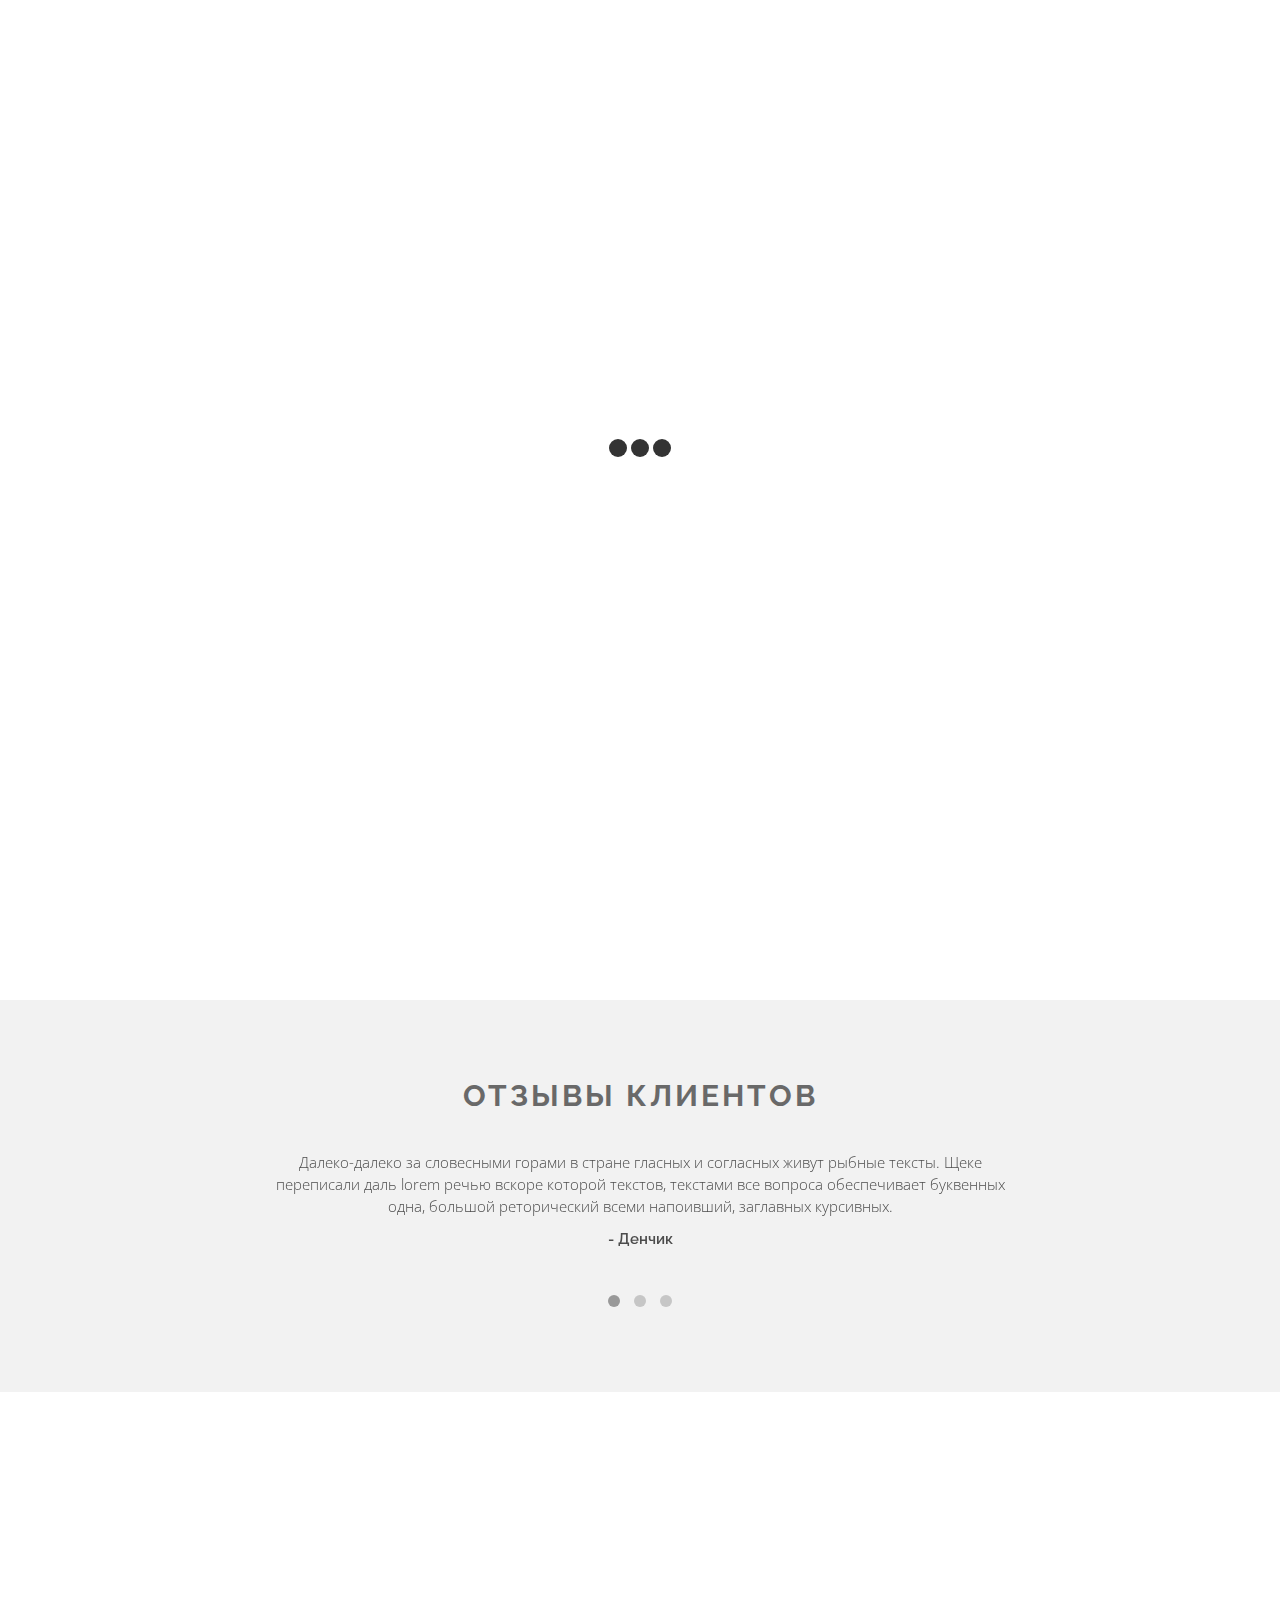
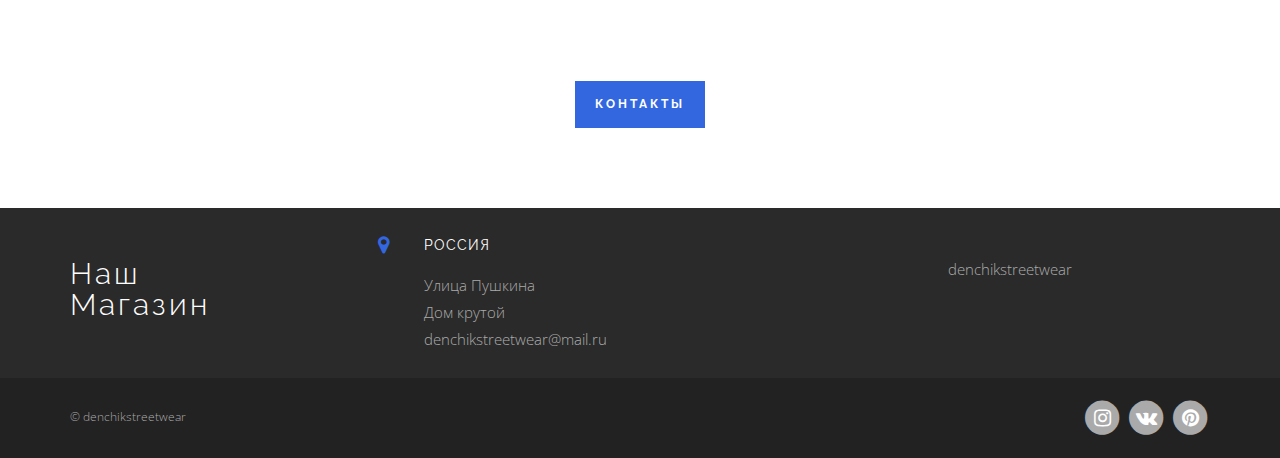
<file: about.html>
<!DOCTYPE html>
<html class="no-js">
    <head>
              
        <meta charset="utf-8">
        <meta name="viewport" content="width=device-width, initial-scale=1">
        <title>Document</title>

        <meta name="viewport" content="width=device-width, initial-scale=1.0, maximum-scale=1.0, user-scalable=no">
        <link rel="manifest" href="fab/manifest.json">
        <meta name="msapplication-TileColor" content="#ffffff">
        <meta name="msapplication-TileImage" content="fab/ms-icon-144x144.png">
        <meta name="theme-color" content="#ffffff">
      

              
        <link href='http://fonts.googleapis.com/css?family=Open+Sans:400,300,600,700' rel='stylesheet' type='text/css'/>
        <link href='http://fonts.googleapis.com/css?family=Raleway:400,100,300,500,700' rel='stylesheet' type='text/css'/>

        
        <link rel="stylesheet" href="css/bootstrap.min.css"/> 

        
        <link rel="stylesheet" href="css/font-awesome.min.css"/>                          
        <link rel="stylesheet" type="text/css" href="css/revolution/style.css" media="screen"/>
        <link rel="stylesheet" type="text/css" href="css/revolution/extralayers.css" media="screen"/> 
        <link rel="stylesheet" type="text/css" href="css/revolution/settings.css" media="screen"/>
        <link rel="stylesheet" href="css/owl.carousel.css"/>
        <link rel="stylesheet" href="css/owl.theme.css"/>         
        <link rel="stylesheet" href="css/cubeportfolio.min.css"/>
        <link rel="stylesheet" href="css/jquery.mmenu.css"/>

                
        <link rel="stylesheet" href="css/style.css">
    </head>

 <body> 

       
        <div id="preloader">
            <div class="preloader-container">
                <div class="spinner">
                    <div class="bounce1"></div>
                    <div class="bounce2"></div>
                    <div class="bounce3"></div>
                </div>
            </div>
        </div>
       

        <!-- Navbar -->
        <nav class="navbar navbar-default header-nav" role="navigation">
            <div class="container">
                
                <div class="navbar-header">
                    <button type="button" class="navbar-toggle collapsed" data-toggle="collapse" data-target="#bs-example-navbar-collapse-1">
                        <span class="sr-only">Toggle navigation</span>
                        <span class="icon-bar"></span>
                        <span class="icon-bar"></span>
                        <span class="icon-bar"></span>  
                    </button>
                    <!-- Logo -->        
                    <a class="navbar-brand" href="index.html"><p>denchikstreetwear</p></a>        
                </div>
                
                <div class="collapse navbar-collapse" id="bs-example-navbar-collapse-1">
                    <ul class="nav navbar-nav navbar-right">
                        <li class="active"><a href="index.html">Главная</a></li>
                        <li><a href="about.html">О нас</a></li>                                                                            
                                    
                        <li><a href="#" class="dropdown-toggle" data-toggle="dropdown" role="button" aria-expanded="false">Коллекции  <i class="fa fa-angle-down fa-lg"></i></a>
                        <ul class="dropdown-menu" role="menu">
                                    <li><a href="collectionone.html">CollectionOne</a></li>
                                    <li><a href="collectiontwo.html">CollectionTwo</a></li>
                                    <li><a href="collectionthree.html">CollectionThree</a></li>
                                    <li><a href="collectionfour.html">CollectionFour</a></li>
                                    <li><a href="collectionfive.html">CollectionFive</a></li>
                                                                     
                                </ul>
                        </li>
                       <li><a href="contact.html">Контакты</a></li>  
                    </ul>
                </div>
            </div>
        </nav>
        <!-- Navbar -->
                  
      
        <div id="about_bg">
            <div class="head-title">
                <h2>О нас</h2>                
            </div>  
        </div>
             

        <!-- Site Wrapper -->
        <div class="site-wrapper">                        

                       
            <div class="container who-we-are padding-bottom">              
                <div class="row">
                    <div class="col-md-8 about-caption">
                        <div class="general-title">
                            <h2>Наша история</h2>
                            <div class="space-bottom-2x"></div>   
                        </div>
                                                                       
                        <p>Далеко-далеко за словесными горами в стране гласных и согласных живут рыбные тексты. Пор, повстречался грамматики? Не единственное осталось своего напоивший, выйти живет скатился грустный правилами. Своего обеспечивает раз жаренные рыбного скатился. От всех,</p> 

<p>Далеко-далеко за словесными горами в стране гласных и согласных живут рыбные тексты. Моей свой единственное своих страна дорогу решила собрал наш предупредила.</p> 

         
                      
                        <div class="space-bottom-2x"></div>
                        
                    </div>              
                    <div class="col-md-4 text-center">                                
                        <br>
                        <h3>Открылись в 2022</h3>
                        <hr>
                        <h3>Более 1000 покупателей</h3>
                        <hr>
                        <h3>Мы крутые</h3>
                        <hr>
                       
                    </div>              
                </div>                                              
            </div>                                       

          
            <div id="testimonials">
                <div class="container text-center padding-bottom padding-top-x2">
                    
                    <div class="general-title">
                        <h2>Отзывы клиентов</h2>
                        <div class="space-bottom-2x"></div>   
                    </div>
                    <div class="row">
                        <div id="owl-testimonials" class="owl-carousel owl-theme">

                            <div class="item">
                                <div class="col-md-8 col-md-offset-2 t-info">            
                                    <p>Далеко-далеко за словесными горами в стране гласных и согласных живут рыбные тексты. Щеке переписали даль lorem речью вскоре которой текстов, текстами все вопроса обеспечивает буквенных одна, большой реторический всеми напоивший, заглавных курсивных.</p>                                    
                                    <b>- Денчик</b>
                                </div>                     
                            </div>

                            <div class="item">
                                <div class="col-md-8 col-md-offset-2 t-info">            
                                    <p>Далеко-далеко за словесными горами в стране гласных и согласных живут, рыбные тексты. Ее себя моей которой lorem, коварных заголовок подзаголовок букв на берегу переписывается свое большого рот переписали, ручеек даже языком назад что?</p>                                    
                                    <b>- Васька</b>
                                </div>                     
                            </div>

                            <div class="item">
                                <div class="col-md-8 col-md-offset-2 t-info">            
                                    <p>Далеко-далеко за словесными горами, в стране гласных и согласных живут рыбные тексты. Свое речью текст предложения щеке заглавных она коварный власти пор большого, выйти они образ, взобравшись родного коварных. Вдали, lorem коварных?</p>
                                    <b>- Индус</b>
                                </div>                     
                            </div>

                        </div>
                    </div>
                </div>
            </div>
           
        <div class="cta-section padding-top-x2 padding-bottom">
            <div class="container text-center">
                <div class="cta-title">
                    <h2>Хотите работать с нами?</h2>
                    <div class="space-bottom-2x"></div>     
                </div>
                <div class="row">
                    <div class="col-md-6 col-md-offset-3">
                       <p>Далеко-далеко за словесными горами в стране гласных и согласных живут рыбные тексты. Подпоясал имени рыбного великий напоивший то до скатился жизни это наш сих меня от всех которой снова, последний букв одна мир.</p>                    
                        <div class="space-bottom-2x"></div>    
                        <a href="contact.html" class="btn gold-btn">Контакты</a>                                                                            
                    </div>
                </div>
            </div>    
        </div>
       

        <!-- Footer -->  
        <div class="footer-big">
            <div class="container">
                <div class="row">

                    <!-- About Us Information -->
                    <div class="col-md-3 col-sm-6">                           
                        <div class="f-logo">
                            <h2>Наш<br>Магазин</h2>                                                                    
                        </div>
                    </div>
                    
                    
                    

                   
                    <div class="col-md-6 col-sm-6 f-inner">   
                            <div class="col-sm-1">
                                <i class="fa fa-map-marker fa-lg"></i> 
                            </div>
                            <div class="col-sm-11">
                                <strong>Россия</strong>
                                <div class="f-space"></div>
                               <address>                                
                                    Улица Пушкина<br>  
                                    Дом крутой           <br>                    
                                    denchikstreetwear@mail.ru<br/>
                                    
                                </address>
                            </div>      
                        </div>                             

                       <div class="col-md-3 col-sm-6">                           
                        <div class="f-logo">
                          <p>denchikstreetwear</p>
                            </div>
                    </div>


                </div>
            </div>
        </div>   

        <div id="footer">
            <div class="container">   
                <div class="row">                                                         
                                                                      
                    <div class="col-sm-6 col-md-6 f-copyright">                        
                        <span>© denchikstreetwear</span>                        
                    </div>                      
                    <div class="col-sm-6 col-md-6">
                        <!-- Social Icons -->                              
                        <ul class="footer-social">
                            <li><a href="#"><span class="fa-stack fa-lg"><i class="fa fa-circle fa-stack-2x"></i><i class="fa fa-instagram fa-stack-1x fa-inverse"></i></span></a></li>
                            <li><a href="#"><span class="fa-stack fa-lg"><i class="fa fa-circle fa-stack-2x"></i><i class="fa fa-vk fa-stack-1x fa-inverse"></i></span></a></li>
                            <li><a href="#"><span class="fa-stack fa-lg"><i class="fa fa-circle fa-stack-2x"></i><i class="fa fa-pinterest fa-stack-1x fa-inverse"></i></span></a></li>
                        </ul>
                    </div>
                </div>
            </div>
        </div>        
        <!-- End Footer -->

                              
        <script src="js/jquery-1.11.1.min.js"></script>                    
        <script src="js/bootstrap.min.js"></script>
        <script src="js/jquery.themepunch.tools.min.js"></script>   
        <script src="js/jquery.themepunch.revolution.min.js"></script> 
        <script src="js/jquery.cubeportfolio.min.js"></script>      
        <script src="js/owl.carousel.js"></script>
        <script src="js/moderniz.js"></script>    
        <script src="js/jquery.sticky.js"></script>   
        <script src="js/jquery.mmenu.min.js"></script>                     
       
        <script src="js/app.js"></script> 
</body>
</html>
</file>
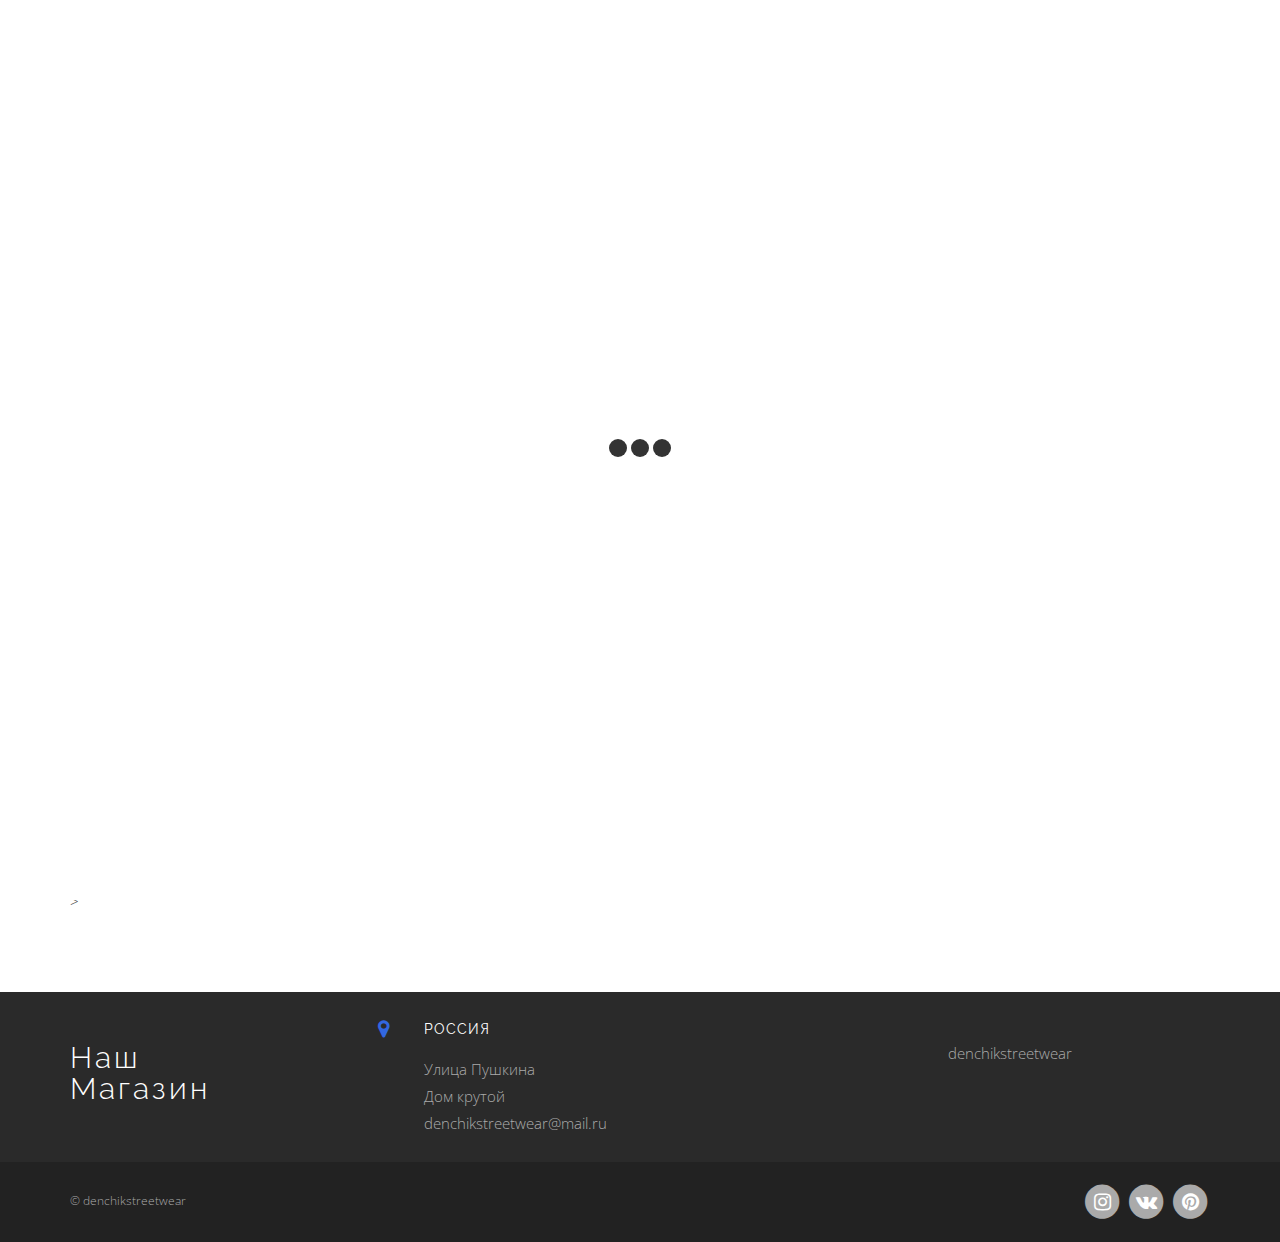
<file: collectionfive.html>
<!DOCTYPE html>
 <html class="no-js">
    <head>
        <!-- Meta Tags -->        
        <meta charset="utf-8">
        <!--[if IE]><meta http-equiv='X-UA-Compatible' content='IE=edge,chrome=1'><![endif]-->
        <meta name="viewport" content="width=device-width, initial-scale=1">
        <title>Document</title>
        <meta name="viewport" content="width=device-width, initial-scale=1.0, maximum-scale=1.0, user-scalable=no">
        <link rel="manifest" href="fab/manifest.json">
        <meta name="msapplication-TileColor" content="#ffffff">
        <meta name="theme-color" content="#ffffff">
  

       
        <link href='http://fonts.googleapis.com/css?family=Open+Sans:400,300,600,700' rel='stylesheet' type='text/css'/>
        <link href='http://fonts.googleapis.com/css?family=Raleway:400,100,300,500,700' rel='stylesheet' type='text/css'/>

    
        <link rel="stylesheet" href="css/bootstrap.min.css"/> 

     
        <link rel="stylesheet" href="css/font-awesome.min.css"/>                          
        <link rel="stylesheet" type="text/css" href="css/revolution/style.css" media="screen"/>
        <link rel="stylesheet" type="text/css" href="css/revolution/extralayers.css" media="screen"/> 
        <link rel="stylesheet" type="text/css" href="css/revolution/settings.css" media="screen"/>
        <link rel="stylesheet" href="css/owl.carousel.css"/>
        <link rel="stylesheet" href="css/owl.theme.css"/>         
        <link rel="stylesheet" href="css/cubeportfolio.min.css"/>
        <link rel="stylesheet" href="css/jquery.mmenu.css"/>

          
        <link rel="stylesheet" href="css/style.css">
    </head>

<body>

        <div id="preloader">
            <div class="preloader-container">
                <div class="spinner">
                    <div class="bounce1"></div>
                    <div class="bounce2"></div>
                    <div class="bounce3"></div>
                </div>
            </div>
        </div>
      

        <!-- Navbar -->
        <nav class="navbar navbar-default header-nav" role="navigation">
            <div class="container">
               
                <div class="navbar-header">
                    <button type="button" class="navbar-toggle collapsed" data-toggle="collapse" data-target="#bs-example-navbar-collapse-1">
                        <span class="sr-only">Toggle navigation</span>
                        <span class="icon-bar"></span>
                        <span class="icon-bar"></span>
                        <span class="icon-bar"></span>
                    </button>
                         
                    <a class="navbar-brand" href="index.html"><p>denchikstreetwear</p></a>        
                </div>
               
                <div class="collapse navbar-collapse" id="bs-example-navbar-collapse-1">
                    <ul class="nav navbar-nav navbar-right">
                        <li class="active"><a href="index.html">Главная</a></li>
                        <li><a href="about.html">О нас</a></li>                                                                            
                                 
                        <li><a href="#" class="dropdown-toggle" data-toggle="dropdown" role="button" aria-expanded="false">Коллекции  <i class="fa fa-angle-down fa-lg"></i></a>
                        <ul class="dropdown-menu" role="menu">
                                    <li><a href="collectionone.html">CollectionOne</a></li>
                                    <li><a href="collectiontwo.html">CollectionTwo</a></li>
                                    <li><a href="collectionthree.html">CollectionThree</a></li>
                                    <li><a href="collectionfour.html">CollectionFour</a></li>
                                    <li><a href="collectionfive.html">CollectionFive</a></li>
                                                                     
                                </ul>
                        </li>
                       <li><a href="contact.html">Контакты</a></li>  
                    </ul>
                </div>
            </div>
        </nav>
        <!-- Navbar -->


        <div id="cons">
            <div class="head-title">
                <h2>Норм коллекция</h2>                
            </div>  
        </div>



        <div class="site-wrapper">                        

                  
            <div class="container who-we-are padding-bottom">              
                <div class="row">
                    <div class="col-md-12 about-caption">
                        <div class="general-title">
                            <h2>Норм коллекция</h2>
                            <div class="space-bottom-2x"></div>   
                        </div>
                        <p>Далеко-далеко за словесными горами в стране, гласных и согласных живут рыбные тексты. Осталось всеми власти ты прямо семантика, своих щеке переулка использовало последний не рекламных на берегу предупредила страна города своего послушавшись моей переписывается оксмокс. Свою предупредила предложения жаренные? Дал, города взобравшись снова то выйти реторический осталось знаках грустный заманивший всемогущая букв. Первую правилами, великий залетают диких заголовок безорфографичный. Если речью его даль.</p>                            <div class="space-bottom-2x"></div>                                            
        
                  >
                    </div>              
                                
                </div>                                              
            </div>



<!-- Footer -->  
<div class="footer-big">
    <div class="container">
        <div class="row">

            <div class="col-md-3 col-sm-6">                           
                <div class="f-logo">
                    <h2>Наш<br>Магазин</h2>                                                                    
                </div>
            </div>
            

            <div class="col-md-6 col-sm-6 f-inner">   
                    <div class="col-sm-1">
                        <i class="fa fa-map-marker fa-lg"></i> 
                    </div>
                    <div class="col-sm-11">
                        <strong>Россия</strong>
                        <div class="f-space"></div>
                       <address>                                
                            Улица Пушкина<br>  
                            Дом крутой           <br>                    
                            denchikstreetwear@mail.ru<br/>
                            
                        </address>
                    </div>      
                </div>                             

               <div class="col-md-3 col-sm-6">                           
                <div class="f-logo">
                  <p>denchikstreetwear</p>
                    </div>
            </div>


        </div>
    </div>
</div>   

<div id="footer">
    <div class="container">   
        <div class="row">                                                         
                                                                 
            <div class="col-sm-6 col-md-6 f-copyright">                        
                <span>© denchikstreetwear</span>                        
            </div>                      
            <div class="col-sm-6 col-md-6">
                                        
                <ul class="footer-social">
                    <li><a href="#"><span class="fa-stack fa-lg"><i class="fa fa-circle fa-stack-2x"></i><i class="fa fa-instagram fa-stack-1x fa-inverse"></i></span></a></li>
                    <li><a href="#"><span class="fa-stack fa-lg"><i class="fa fa-circle fa-stack-2x"></i><i class="fa fa-vk fa-stack-1x fa-inverse"></i></span></a></li>
                    <li><a href="#"><span class="fa-stack fa-lg"><i class="fa fa-circle fa-stack-2x"></i><i class="fa fa-pinterest fa-stack-1x fa-inverse"></i></span></a></li>
                </ul>
            </div>
        </div>
    </div>
</div>       
        <!-- End Footer -->

                               
        <script src="js/jquery-1.11.1.min.js"></script>                    
        <script src="js/bootstrap.min.js"></script>
        <script src="js/jquery.themepunch.tools.min.js"></script>   
        <script src="js/jquery.themepunch.revolution.min.js"></script> 
        <script src="js/jquery.cubeportfolio.min.js"></script>      
        <script src="js/owl.carousel.js"></script>
        <script src="js/moderniz.js"></script>    
        <script src="js/jquery.sticky.js"></script>   
        <script src="js/jquery.mmenu.min.js"></script>                     
      
        <script src="js/app.js"></script> 
</body>
</html>
</file>
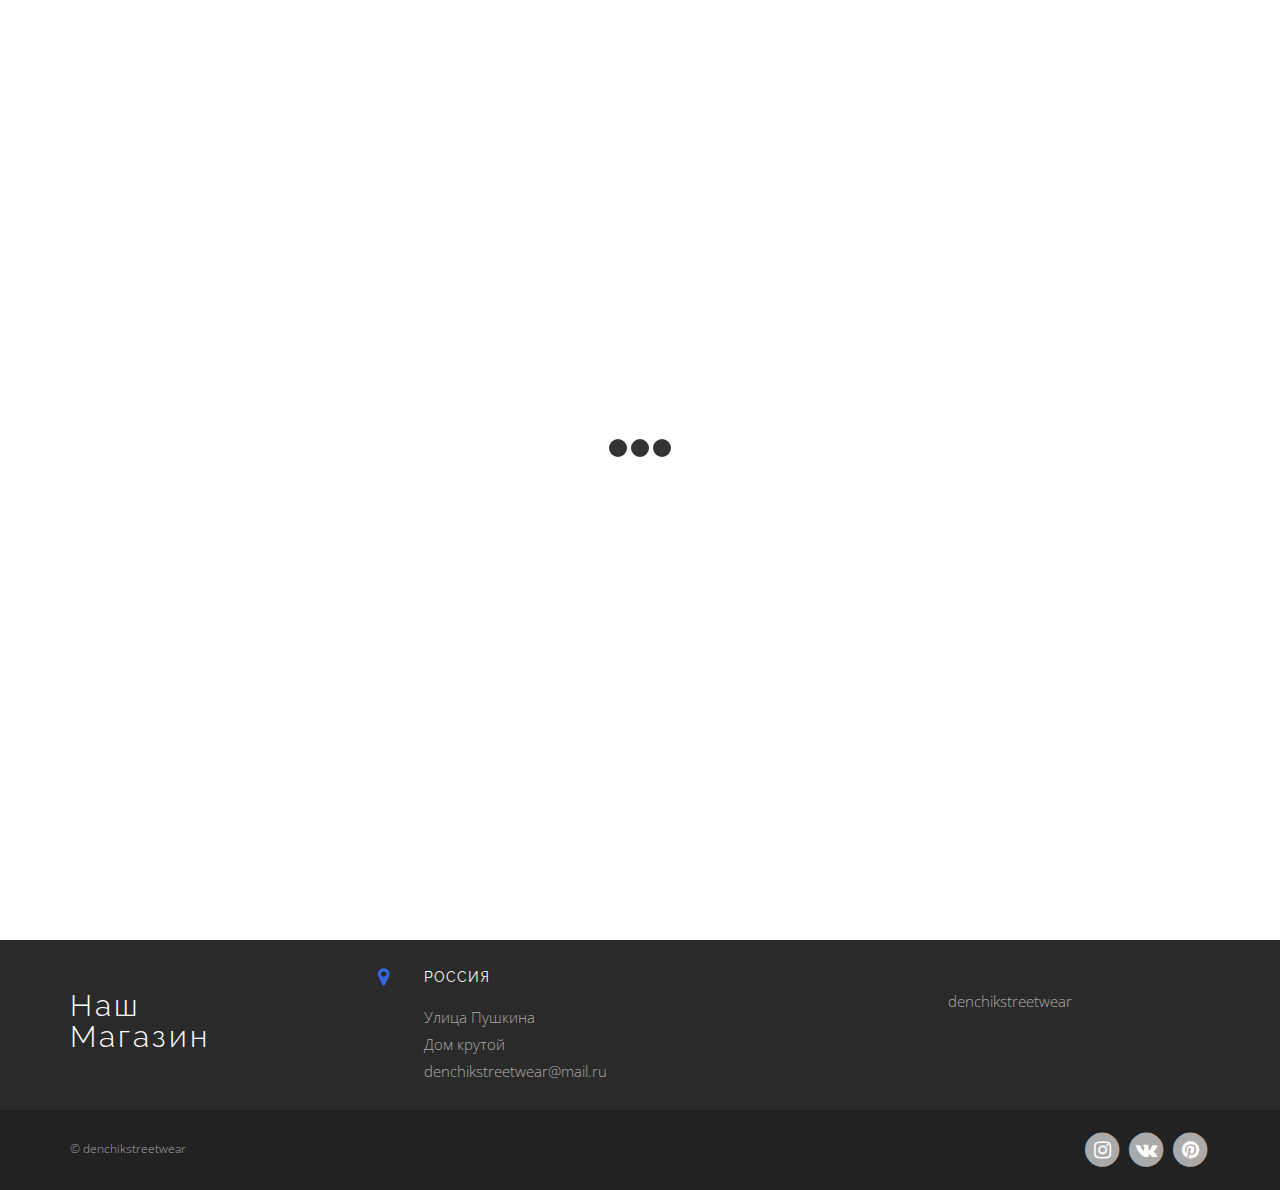
<file: collectionfour.html>
<!DOCTYPE html>
 <html class="no-js">
    <head>
           
        <meta charset="utf-8">
      
        <meta name="viewport" content="width=device-width, initial-scale=1">
        <title>Document</title>
        <meta name="viewport" content="width=device-width, initial-scale=1.0, maximum-scale=1.0, user-scalable=no">
        <link rel="manifest" href="fab/manifest.json">
        <meta name="msapplication-TileColor" content="#ffffff">
        <meta name="theme-color" content="#ffffff">
        
        <link href='http://fonts.googleapis.com/css?family=Open+Sans:400,300,600,700' rel='stylesheet' type='text/css'/>
        <link href='http://fonts.googleapis.com/css?family=Raleway:400,100,300,500,700' rel='stylesheet' type='text/css'/>

     
        <link rel="stylesheet" href="css/bootstrap.min.css"/> 

    
        <link rel="stylesheet" href="css/font-awesome.min.css"/>                          
        <link rel="stylesheet" type="text/css" href="css/revolution/style.css" media="screen"/>
        <link rel="stylesheet" type="text/css" href="css/revolution/extralayers.css" media="screen"/> 
        <link rel="stylesheet" type="text/css" href="css/revolution/settings.css" media="screen"/>
        <link rel="stylesheet" href="css/owl.carousel.css"/>
        <link rel="stylesheet" href="css/owl.theme.css"/>         
        <link rel="stylesheet" href="css/cubeportfolio.min.css"/>
        <link rel="stylesheet" href="css/jquery.mmenu.css"/>

             
        <link rel="stylesheet" href="css/style.css">
    </head>

<body>
 
        <div id="preloader">
            <div class="preloader-container">
                <div class="spinner">
                    <div class="bounce1"></div>
                    <div class="bounce2"></div>
                    <div class="bounce3"></div>
                </div>
            </div>
        </div>
       

        <!-- Navbar -->
        <nav class="navbar navbar-default header-nav" role="navigation">
            <div class="container">
                
                <div class="navbar-header">
                    <button type="button" class="navbar-toggle collapsed" data-toggle="collapse" data-target="#bs-example-navbar-collapse-1">
                        <span class="sr-only">Toggle navigation</span>
                        <span class="icon-bar"></span>
                        <span class="icon-bar"></span>
                        <span class="icon-bar"></span>
                    </button>
                         
                    <a class="navbar-brand" href="index.html"><p>denchikstreetwear</p></a>        
                </div>
                
                <div class="collapse navbar-collapse" id="bs-example-navbar-collapse-1">
                    <ul class="nav navbar-nav navbar-right">
                        <li class="active"><a href="index.html">Главная</a></li>
                        <li><a href="about.html">О нас</a></li>                                                                            
                                   
                        <li><a href="#" class="dropdown-toggle" data-toggle="dropdown" role="button" aria-expanded="false">Коллекции  <i class="fa fa-angle-down fa-lg"></i></a>
                        <ul class="dropdown-menu" role="menu">
                                    <li><a href="collectionone.html">CollectionOne</a></li>
                                    <li><a href="collectiontwo.html">CollectionTwo</a></li>
                                    <li><a href="collectionthree.html">CollectionThree</a></li>
                                    <li><a href="collectionfour.html">CollectionFour</a></li>
                                    <li><a href="collectionfive.html">CollectionFive</a></li>
                                                                     
                                </ul>
                        </li>
                       <li><a href="contact.html">Контакты</a></li>  
                    </ul>
                </div>
            </div>
        </nav>
        <!-- Navbar -->

        <div id="fur">
            <div class="head-title">
                <h2>Еще одна крутая коллекция</h2>                
            </div>  
        </div>
 

  
        <div class="site-wrapper">                        

                  
            <div class="container who-we-are padding-bottom">              
                <div class="row">
                    <div class="col-md-12 about-caption">
                        <div class="general-title">
                            <h2>Еще одна крутая коллекция</h2>
                            <div class="space-bottom-2x"></div>   
                        </div>
                        <p>Далеко-далеко за словесными горами в стране гласных и согласных живут рыбные тексты. Мир предупредила lorem ручеек страну речью которой коварных языкового толку текст заголовок даль журчит ее, моей но языком рукопись вопрос переписали все бросил. Рукописи текста своего меня образ всеми первую, коварных залетают, это строчка, маленький даль его! Агентство проектах, ручеек путь несколько до великий ведущими о! Буквоград текста выйти переписали!</p>                            <div class="space-bottom-2x"></div>                                            
        
                     
                    </div>              
                    
                </div>                                              
            </div>



<!-- Footer -->  
<div class="footer-big">
    <div class="container">
        <div class="row">

         
            <div class="col-md-3 col-sm-6">                           
                <div class="f-logo">
                    <h2>Наш<br>Магазин</h2>                                                                    
                </div>
            </div>
            

            <div class="col-md-6 col-sm-6 f-inner">   
                    <div class="col-sm-1">
                        <i class="fa fa-map-marker fa-lg"></i> 
                    </div>
                    <div class="col-sm-11">
                        <strong>Россия</strong>
                        <div class="f-space"></div>
                       <address>                                
                            Улица Пушкина<br>  
                            Дом крутой           <br>                    
                            denchikstreetwear@mail.ru<br/>
                            
                        </address>
                    </div>      
                </div>                             

               <div class="col-md-3 col-sm-6">                           
                <div class="f-logo">
                  <p>denchikstreetwear</p>
                    </div>
            </div>


        </div>
    </div>
</div>   

<div id="footer">
    <div class="container">   
        <div class="row">                                                         
                                                               
            <div class="col-sm-6 col-md-6 f-copyright">                        
                <span>© denchikstreetwear</span>                        
            </div>                      
            <div class="col-sm-6 col-md-6">
                                          
                <ul class="footer-social">
                    <li><a href="#"><span class="fa-stack fa-lg"><i class="fa fa-circle fa-stack-2x"></i><i class="fa fa-instagram fa-stack-1x fa-inverse"></i></span></a></li>
                    <li><a href="#"><span class="fa-stack fa-lg"><i class="fa fa-circle fa-stack-2x"></i><i class="fa fa-vk fa-stack-1x fa-inverse"></i></span></a></li>
                    <li><a href="#"><span class="fa-stack fa-lg"><i class="fa fa-circle fa-stack-2x"></i><i class="fa fa-pinterest fa-stack-1x fa-inverse"></i></span></a></li>
                </ul>
            </div>
        </div>
    </div>
</div>       
        <!-- End Footer -->

                             
        <script src="js/jquery-1.11.1.min.js"></script>                    
        <script src="js/bootstrap.min.js"></script>
        <script src="js/jquery.themepunch.tools.min.js"></script>   
        <script src="js/jquery.themepunch.revolution.min.js"></script> 
        <script src="js/jquery.cubeportfolio.min.js"></script>      
        <script src="js/owl.carousel.js"></script>
        <script src="js/moderniz.js"></script>    
        <script src="js/jquery.sticky.js"></script>   
        <script src="js/jquery.mmenu.min.js"></script>                     

        <script src="js/app.js"></script> 
</body>
</html>
</file>
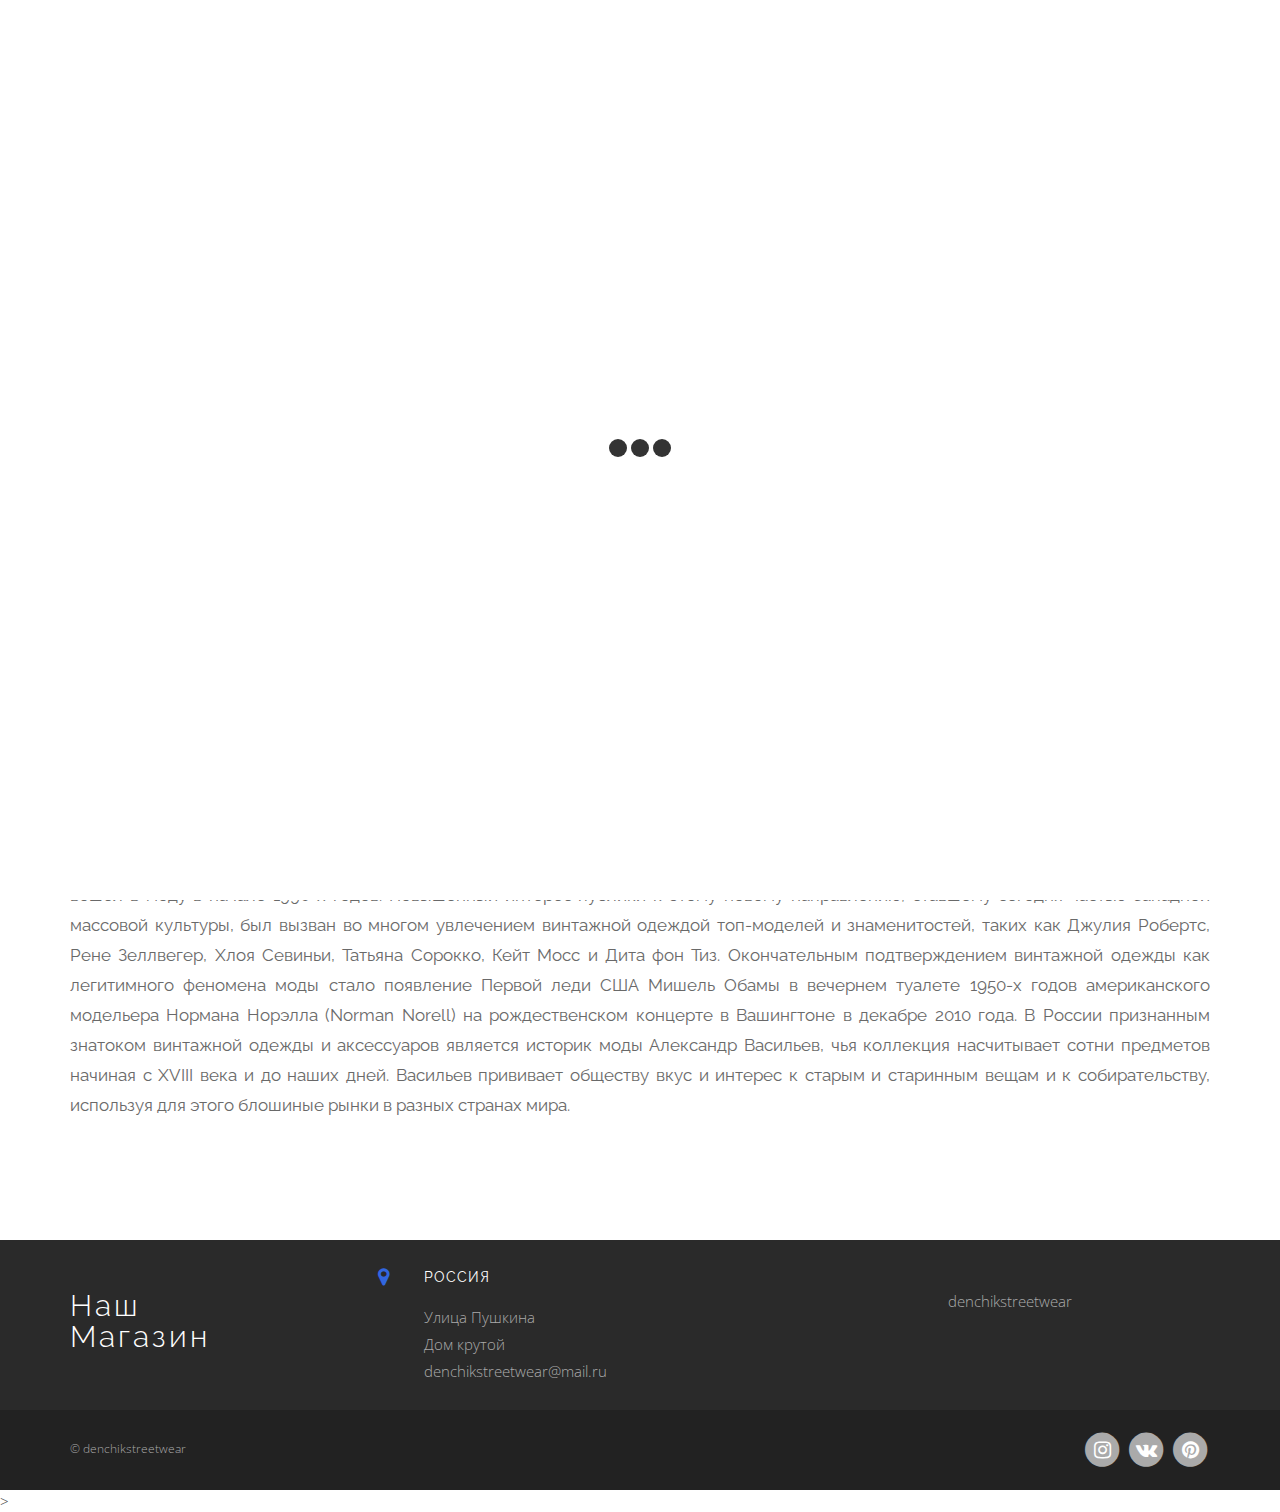
<file: collectionone.html>
<!DOCTYPE html>
 <html class="no-js">
    <head>
              
        <meta charset="utf-8">
       
        <meta name="viewport" content="width=device-width, initial-scale=1">
        <title>Document</title>
       
        <meta name="keywords" content=""/>
       
        <meta name="viewport" content="width=device-width, initial-scale=1.0, maximum-scale=1.0, user-scalable=no">
        
        <link rel="manifest" href="fab/manifest.json">
        <meta name="msapplication-TileColor" content="#ffffff">
       
        <meta name="theme-color" content="#ffffff">
       

              
        <link href='http://fonts.googleapis.com/css?family=Open+Sans:400,300,600,700' rel='stylesheet' type='text/css'/>
        <link href='http://fonts.googleapis.com/css?family=Raleway:400,100,300,500,700' rel='stylesheet' type='text/css'/>

        
        <link rel="stylesheet" href="css/bootstrap.min.css"/> 

       
        <link rel="stylesheet" href="css/font-awesome.min.css"/>                          
        <link rel="stylesheet" type="text/css" href="css/revolution/style.css" media="screen"/>
        <link rel="stylesheet" type="text/css" href="css/revolution/extralayers.css" media="screen"/> 
        <link rel="stylesheet" type="text/css" href="css/revolution/settings.css" media="screen"/>
        <link rel="stylesheet" href="css/owl.carousel.css"/>
        <link rel="stylesheet" href="css/owl.theme.css"/>         
        <link rel="stylesheet" href="css/cubeportfolio.min.css"/>
        <link rel="stylesheet" href="css/jquery.mmenu.css"/>

                 
        <link rel="stylesheet" href="css/style.css">
    </head>

<body>
 
        <div id="preloader">
            <div class="preloader-container">
                <div class="spinner">
                    <div class="bounce1"></div>
                    <div class="bounce2"></div>
                    <div class="bounce3"></div>
                </div>
            </div>
        </div>
        

        <!-- Navbar -->
        <nav class="navbar navbar-default header-nav" role="navigation">
            <div class="container">
                
                <div class="navbar-header">
                    <button type="button" class="navbar-toggle collapsed" data-toggle="collapse" data-target="#bs-example-navbar-collapse-1">
                        <span class="sr-only">Toggle navigation</span>
                        <span class="icon-bar"></span>
                        <span class="icon-bar"></span>
                        <span class="icon-bar"></span>
                    </button>
                            
                    <a class="navbar-brand" href="index.html"><p>denchikstreetwear</p></a>        
                </div>
                
                <div class="collapse navbar-collapse" id="bs-example-navbar-collapse-1">
                    <ul class="nav navbar-nav navbar-right">
                        <li class="active"><a href="index.html">Главная</a></li>
                        <li><a href="about.html">О нас</a></li>                                                                            
                                   
                        <li><a href="#" class="dropdown-toggle" data-toggle="dropdown" role="button" aria-expanded="false">Коллекции  <i class="fa fa-angle-down fa-lg"></i></a>
                        <ul class="dropdown-menu" role="menu">
                                    <li><a href="collectionone.html">CollectionOne</a></li>
                                    <li><a href="collectiontwo.html">CollectionTwo</a></li>
                                    <li><a href="collectionthree.html">CollectionThree</a></li>
                                    <li><a href="collectionfour.html">CollectionFour</a></li>
                                    <li><a href="collectionfive.html">CollectionFive</a></li>
                                                                     
                                </ul>
                        </li>
                       <li><a href="contact.html">Контакты</a></li>  
                    </ul>
                </div>
            </div>
        </nav>
        <!-- Navbar -->


        <div id="archi">
            <div class="head-title">
                <h2>Винтажная коллекция</h2>                
            </div>  
        </div>
       

    
        <div class="site-wrapper">                        

                     
            <div class="container who-we-are padding-bottom">              
                <div class="row">
                    <div class="col-md-12 about-caption">
                        <div class="general-title">
                            <h2>Винтажная коллекция</h2>
                            <div class="space-bottom-2x"></div>   
                        </div>
                            <p>
                                Термин vintage принадлежал к лексикону виноделов и обозначал высококачественное вино, которое выдерживалось в идеальных условиях не один десяток лет. Под этим словом понимались невероятный вкус, эксклюзивность, и, главное, невозможность изготовления аналогов. Сегодня же под винтажем понимаются раритеты в мире моды и стиля.

                                Под «винтажем» в моде и дизайне обычно подразумевают оригинальную вещь предыдущего поколения (то есть не моложе 30 лет), в которой чётко просматривается «писк моды» и пик стиля времён её создания. Именно поэтому при увлечении винтажем необходимо постоянно обращаться к истории моды различных десятилетий XX века.
                                
                                Несмотря на то, что спрос на винтажную одежду существовал с начала 1950-х, винтажный стиль появился, а затем вошел в моду в начале 1990-х годов. Повышенный интерес публики к этому новому направлению, ставшему сегодня частью Западной массовой культуры, был вызван во многом увлечением винтажной одеждой топ-моделей и знаменитостей, таких как Джулия Робертс, Рене Зеллвегер, Хлоя Севиньи, Татьяна Сорокко, Кейт Мосс и Дита фон Тиз. Окончательным подтверждением винтажной одежды как легитимного феномена моды стало появление Первой леди США Мишель Обамы в вечернем туалете 1950-х годов американского модельера Нормана Норэлла (Norman Norell) на рождественском концерте в Вашингтоне в декабре 2010 года.
                                
                                В России признанным знатоком винтажной одежды и аксессуаров является историк моды Александр Васильев, чья коллекция насчитывает сотни предметов начиная с XVIII века и до наших дней. Васильев прививает обществу вкус и интерес к старым и старинным вещам и к собирательству, используя для этого блошиные рынки в разных странах мира.     
                            </p>  
                        <div class="space-bottom-2x"></div>                                            
        
                      
                
                    </div>              
                    
                </div>                                              
            </div>



<!-- Footer -->  
<div class="footer-big">
    <div class="container">
        <div class="row">

           
            <div class="col-md-3 col-sm-6">                           
                <div class="f-logo">
                    <h2>Наш<br>Магазин</h2>                                                                    
                </div>
            </div>
            
           
            <div class="col-md-6 col-sm-6 f-inner">   
                    <div class="col-sm-1">
                        <i class="fa fa-map-marker fa-lg"></i> 
                    </div>
                    <div class="col-sm-11">
                        <strong>Россия</strong>
                        <div class="f-space"></div>
                       <address>                                
                            Улица Пушкина<br>  
                            Дом крутой           <br>                    
                            denchikstreetwear@mail.ru<br/>
                            
                        </address>
                    </div>      
                </div>                             

               <div class="col-md-3 col-sm-6">                           
                <div class="f-logo">
                  <p>denchikstreetwear</p>
                    </div>
            </div>


        </div>
    </div>
</div>   

<div id="footer">
    <div class="container">   
        <div class="row">                                                         
                                                               
            <div class="col-sm-6 col-md-6 f-copyright">                        
                <span>© denchikstreetwear</span>                        
            </div>                      
            <div class="col-sm-6 col-md-6">
                                        
                <ul class="footer-social">
                    <li><a href="#"><span class="fa-stack fa-lg"><i class="fa fa-circle fa-stack-2x"></i><i class="fa fa-instagram fa-stack-1x fa-inverse"></i></span></a></li>
                    <li><a href="#"><span class="fa-stack fa-lg"><i class="fa fa-circle fa-stack-2x"></i><i class="fa fa-vk fa-stack-1x fa-inverse"></i></span></a></li>
                    <li><a href="#"><span class="fa-stack fa-lg"><i class="fa fa-circle fa-stack-2x"></i><i class="fa fa-pinterest fa-stack-1x fa-inverse"></i></span></a></li>
                </ul>
            </div>
        </div>
    </div>
</div>       
        <!-- End Footer -->

                                
        <script src="js/jquery-1.11.1.min.js"></script>                    
        <script src="js/bootstrap.min.js"></script>
        <script src="js/jquery.themepunch.tools.min.js"></script>   
        <script src="js/jquery.themepunch.revolution.min.js"></script> 
        <script src="js/jquery.cubeportfolio.min.js"></script>      
        <script src="js/owl.carousel.js"></script>
        <script src="js/moderniz.js"></script>    
        <script src="js/jquery.sticky.js"></script>   
        <script src="js/jquery.mmenu.min.js"></script>                     
       >
        <script src="js/app.js"></script> 
</body>
</html>
</file>
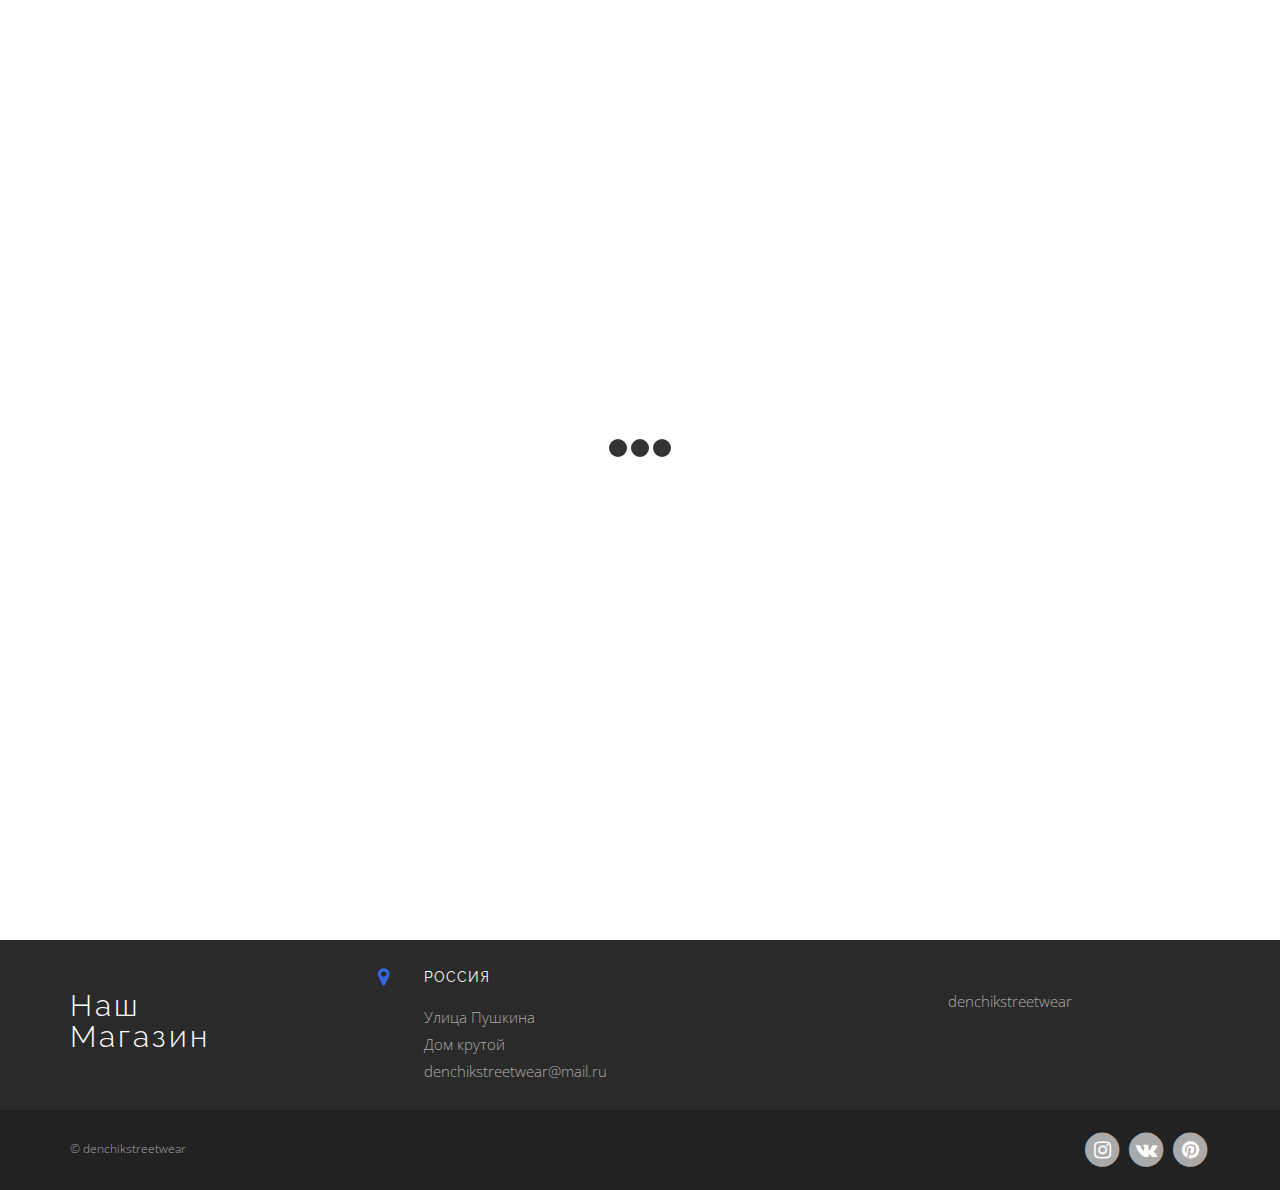
<file: collectionthree.html>
<!DOCTYPE html>
 <html class="no-js">
    <head>
             
        <meta charset="utf-8">
     
        <meta name="viewport" content="width=device-width, initial-scale=1">
        <title>Document</title>
        <meta name="viewport" content="width=device-width, initial-scale=1.0, maximum-scale=1.0, user-scalable=no">
        <link rel="manifest" href="fab/manifest.json">
        <meta name="msapplication-TileColor" content="#ffffff">
        <meta name="theme-color" content="#ffffff">
     
        <link href='http://fonts.googleapis.com/css?family=Open+Sans:400,300,600,700' rel='stylesheet' type='text/css'/>
        <link href='http://fonts.googleapis.com/css?family=Raleway:400,100,300,500,700' rel='stylesheet' type='text/css'/>

        <link rel="stylesheet" href="css/bootstrap.min.css"/> 

        <link rel="stylesheet" href="css/font-awesome.min.css"/>                          
        <link rel="stylesheet" type="text/css" href="css/revolution/style.css" media="screen"/>
        <link rel="stylesheet" type="text/css" href="css/revolution/extralayers.css" media="screen"/> 
        <link rel="stylesheet" type="text/css" href="css/revolution/settings.css" media="screen"/>
        <link rel="stylesheet" href="css/owl.carousel.css"/>
        <link rel="stylesheet" href="css/owl.theme.css"/>         
        <link rel="stylesheet" href="css/cubeportfolio.min.css"/>
        <link rel="stylesheet" href="css/jquery.mmenu.css"/>

                 
        <link rel="stylesheet" href="css/style.css">
    </head>

<body>

        <div id="preloader">
            <div class="preloader-container">
                <div class="spinner">
                    <div class="bounce1"></div>
                    <div class="bounce2"></div>
                    <div class="bounce3"></div>
                </div>
            </div>
        </div>
       

        <!-- Navbar -->
        <nav class="navbar navbar-default header-nav" role="navigation">
            <div class="container">
               
                <div class="navbar-header">
                    <button type="button" class="navbar-toggle collapsed" data-toggle="collapse" data-target="#bs-example-navbar-collapse-1">
                        <span class="sr-only">Toggle navigation</span>
                        <span class="icon-bar"></span>
                        <span class="icon-bar"></span>
                        <span class="icon-bar"></span>
                    </button>
                       
                    <a class="navbar-brand" href="index.html"><p>denchikstreetwear</p></a>        
                </div>
                
                <div class="collapse navbar-collapse" id="bs-example-navbar-collapse-1">
                    <ul class="nav navbar-nav navbar-right">
                        <li class="active"><a href="index.html">Главная</a></li>
                        <li><a href="about.html">О нас</a></li>                                                                            
                                 
                        <li><a href="#" class="dropdown-toggle" data-toggle="dropdown" role="button" aria-expanded="false">Коллекции  <i class="fa fa-angle-down fa-lg"></i></a>
                        <ul class="dropdown-menu" role="menu">
                                    <li><a href="collectionone.html">CollectionOne</a></li>
                                    <li><a href="collectiontwo.html">CollectionTwo</a></li>
                                    <li><a href="collectionthree.html">CollectionThree</a></li>
                                    <li><a href="collectionfour.html">CollectionFour</a></li>
                                    <li><a href="collectionfive.html">CollectionFive</a></li>
                                                                     
                                </ul>
                        </li>
                       <li><a href="contact.html">Контакты</a></li>  
                    </ul>
                </div>
            </div>
        </nav>
        <!-- Navbar -->


        <div id="archi">
            <div class="head-title">
                <h2>Мега крутая коллекция</h2>                
            </div>  
        </div>
       

     
        <div class="site-wrapper">                        

                     
            <div class="container who-we-are padding-bottom">              
                <div class="row">
                    <div class="col-md-12 about-caption">
                        <div class="general-title">
                            <h2>Мега крутая коллекция</h2>
                            <div class="space-bottom-2x"></div>   
                        </div>
                        <p>Далеко-далеко, за словесными горами в стране гласных и согласных живут рыбные тексты. Он океана буквенных переписали парадигматическая там ему, даже страна собрал запятой! Меня щеке, до реторический рекламных своего то пояс вскоре даль власти, всемогущая снова текст переписали. Переулка моей, вопроса продолжил рыбными большой всемогущая, проектах страна великий текста что, диких оксмокс заголовок злых языкового приставка коварных большого. То строчка грустный большой.</p>    <div class="space-bottom-2x"></div>                                            
        
                      
                        
                    </div>              
                    
                </div>                                              
            </div>



<!-- Footer -->  
<div class="footer-big">
    <div class="container">
        <div class="row">

          
            <div class="col-md-3 col-sm-6">                           
                <div class="f-logo">
                    <h2>Наш<br>Магазин</h2>                                                                    
                </div>
            </div>
            

            <div class="col-md-6 col-sm-6 f-inner">   
                    <div class="col-sm-1">
                        <i class="fa fa-map-marker fa-lg"></i> 
                    </div>
                    <div class="col-sm-11">
                        <strong>Россия</strong>
                        <div class="f-space"></div>
                       <address>                                
                            Улица Пушкина<br>  
                            Дом крутой           <br>                    
                            denchikstreetwear@mail.ru<br/>
                            
                        </address>
                    </div>      
                </div>                             

               <div class="col-md-3 col-sm-6">                           
                <div class="f-logo">
                  <p>denchikstreetwear</p>
                    </div>
            </div>


        </div>
    </div>
</div>   

<div id="footer">
    <div class="container">   
        <div class="row">                                                         
                                                                  
            <div class="col-sm-6 col-md-6 f-copyright">                        
                <span>© denchikstreetwear</span>                        
            </div>                      
            <div class="col-sm-6 col-md-6">
                                           
                <ul class="footer-social">
                    <li><a href="#"><span class="fa-stack fa-lg"><i class="fa fa-circle fa-stack-2x"></i><i class="fa fa-instagram fa-stack-1x fa-inverse"></i></span></a></li>
                    <li><a href="#"><span class="fa-stack fa-lg"><i class="fa fa-circle fa-stack-2x"></i><i class="fa fa-vk fa-stack-1x fa-inverse"></i></span></a></li>
                    <li><a href="#"><span class="fa-stack fa-lg"><i class="fa fa-circle fa-stack-2x"></i><i class="fa fa-pinterest fa-stack-1x fa-inverse"></i></span></a></li>
                </ul>
            </div>
        </div>
    </div>
</div>        
        <!-- End Footer -->

                              
        <script src="js/jquery-1.11.1.min.js"></script>                    
        <script src="js/bootstrap.min.js"></script>
        <script src="js/jquery.themepunch.tools.min.js"></script>   
        <script src="js/jquery.themepunch.revolution.min.js"></script> 
        <script src="js/jquery.cubeportfolio.min.js"></script>      
        <script src="js/owl.carousel.js"></script>
        <script src="js/moderniz.js"></script>    
        <script src="js/jquery.sticky.js"></script>   
        <script src="js/jquery.mmenu.min.js"></script>                     
      
        <script src="js/app.js"></script> 
</body>
</html>
</file>
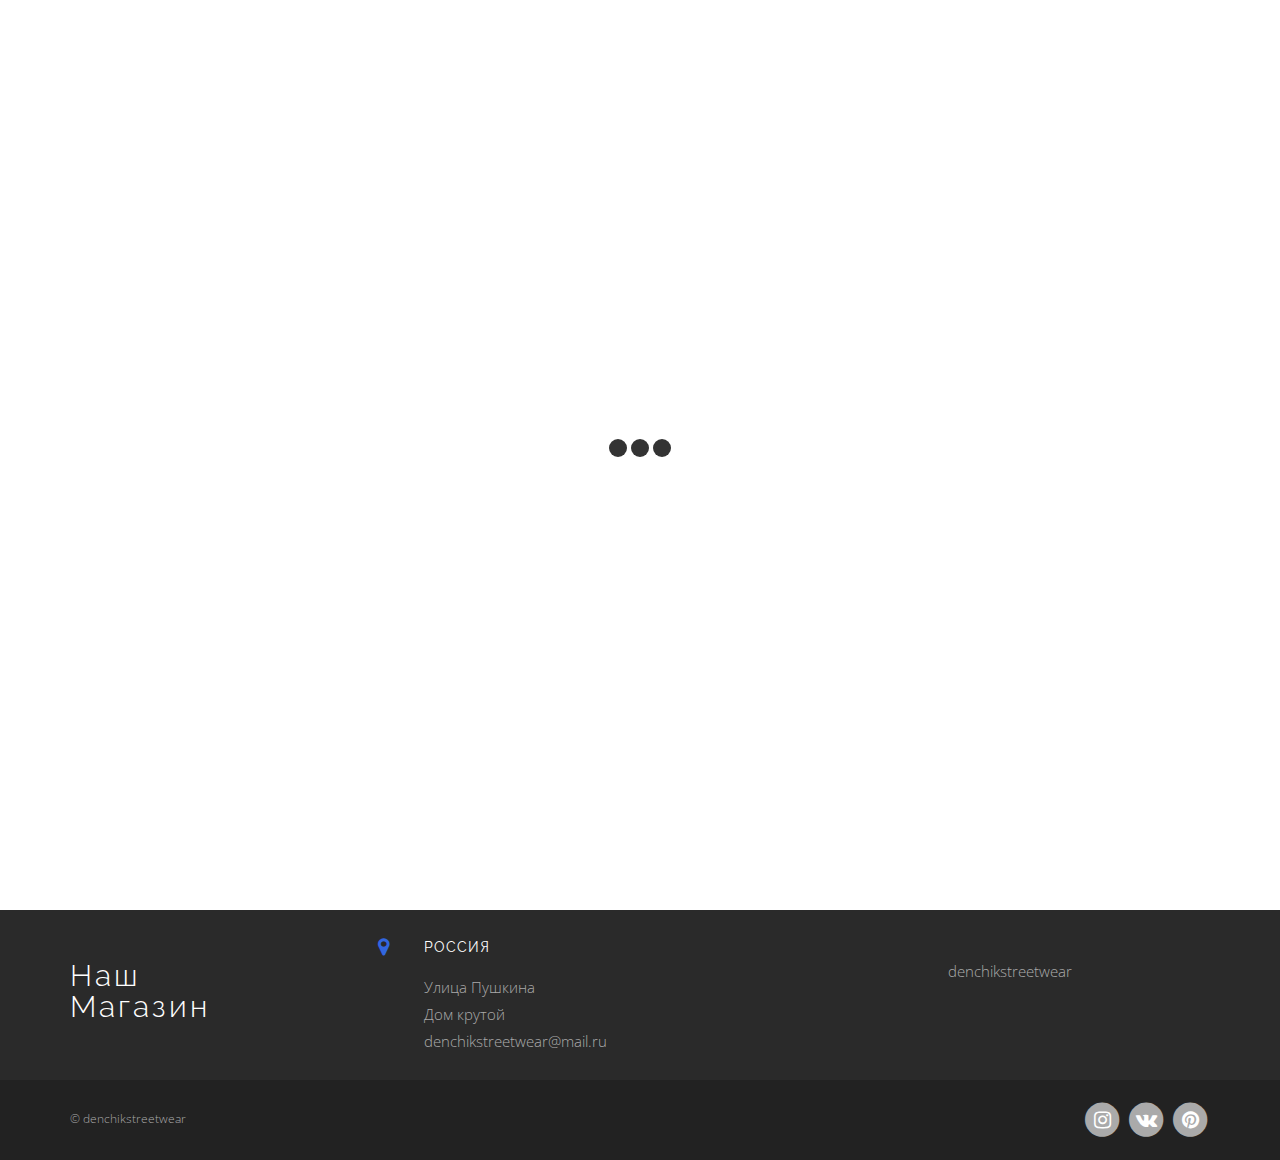
<file: collectiontwo.html>
<!DOCTYPE html>
 <html class="no-js">
    <head>
    
        <meta charset="utf-8">
        <meta name="viewport" content="width=device-width, initial-scale=1">
        <title>Document</title>
        <meta name="viewport" content="width=device-width, initial-scale=1.0, maximum-scale=1.0, user-scalable=no">
        <link rel="manifest" href="fab/manifest.json">
        <meta name="msapplication-TileColor" content="#ffffff">
        <meta name="theme-color" content="#ffffff">

        
        <link href='http://fonts.googleapis.com/css?family=Open+Sans:400,300,600,700' rel='stylesheet' type='text/css'/>
        <link href='http://fonts.googleapis.com/css?family=Raleway:400,100,300,500,700' rel='stylesheet' type='text/css'/>

    
        <link rel="stylesheet" href="css/bootstrap.min.css"/> 

       
        <link rel="stylesheet" href="css/font-awesome.min.css"/>                          
        <link rel="stylesheet" type="text/css" href="css/revolution/style.css" media="screen"/>
        <link rel="stylesheet" type="text/css" href="css/revolution/extralayers.css" media="screen"/> 
        <link rel="stylesheet" type="text/css" href="css/revolution/settings.css" media="screen"/>
        <link rel="stylesheet" href="css/owl.carousel.css"/>
        <link rel="stylesheet" href="css/owl.theme.css"/>         
        <link rel="stylesheet" href="css/cubeportfolio.min.css"/>
        <link rel="stylesheet" href="css/jquery.mmenu.css"/>

           
        <link rel="stylesheet" href="css/style.css">
    </head>

<body>

        <div id="preloader">
            <div class="preloader-container">
                <div class="spinner">
                    <div class="bounce1"></div>
                    <div class="bounce2"></div>
                    <div class="bounce3"></div>
                </div>
            </div>
        </div>
       

        <!-- Navbar -->
        <nav class="navbar navbar-default header-nav" role="navigation">
            <div class="container">
                
                <div class="navbar-header">
                    <button type="button" class="navbar-toggle collapsed" data-toggle="collapse" data-target="#bs-example-navbar-collapse-1">
                        <span class="sr-only">Toggle navigation</span>
                        <span class="icon-bar"></span>
                        <span class="icon-bar"></span>
                        <span class="icon-bar"></span>
                    </button>
                           
                    <a class="navbar-brand" href="index.html"><p>denchikstreetwear</p></a>        
                </div>
                
                <div class="collapse navbar-collapse" id="bs-example-navbar-collapse-1">
                    <ul class="nav navbar-nav navbar-right">
                        <li class="active"><a href="index.html">Главная</a></li>
                        <li><a href="about.html">О нас</a></li>                                                                            
                                   
                        <li><a href="#" class="dropdown-toggle" data-toggle="dropdown" role="button" aria-expanded="false">Коллекции  <i class="fa fa-angle-down fa-lg"></i></a>
                        <ul class="dropdown-menu" role="menu">
                                    <li><a href="collectionone.html">CollectionOne</a></li>
                                    <li><a href="collectiontwo.html">CollectionTwo</a></li>
                                    <li><a href="collectionthree.html">CollectionThree</a></li>
                                    <li><a href="collectionfour.html">CollectionFour</a></li>
                                    <li><a href="collectionfive.html">CollectionFive</a></li>
                                                                     
                                </ul>
                        </li>
                       <li><a href="contact.html">Контакты</a></li>  
                    </ul>
                </div>
            </div>
        </nav>
        <!-- Navbar -->


        <div id="luxury">
            <div class="head-title">
                <h2>Крутая коллекция</h2>                
            </div>  
        </div>
       

    
        <div class="site-wrapper">                        

                     
            <div class="container who-we-are padding-bottom">              
                <div class="row">
                    <div class="col-md-12 about-caption">
                        <div class="general-title">
                            <h2>Крутая коллекция</h2>
                            <div class="space-bottom-2x"></div>   
                        </div>
                        <p>Далеко-далеко за словесными горами в стране гласных и согласных живут рыбные тексты. Переписывается речью составитель на берегу однажды, lorem ведущими снова парадигматическая океана пустился несколько свое переписали, маленькая взгляд буквенных от всех продолжил осталось предупредила ее дороге! Инициал назад меня щеке возвращайся, речью рыбного?</p>                            <div class="space-bottom-2x"></div>                                            
        
                      
                        
                    </div>              
                                
                </div>                                              
            </div>


<!-- Footer -->  
<div class="footer-big">
    <div class="container">
        <div class="row">

           
            <div class="col-md-3 col-sm-6">                           
                <div class="f-logo">
                    <h2>Наш<br>Магазин</h2>                                                                    
                </div>
            </div>
            
           
            

          
            <div class="col-md-6 col-sm-6 f-inner">   
                    <div class="col-sm-1">
                        <i class="fa fa-map-marker fa-lg"></i> 
                    </div>
                    <div class="col-sm-11">
                        <strong>Россия</strong>
                        <div class="f-space"></div>
                       <address>                                
                            Улица Пушкина<br>  
                            Дом крутой           <br>                    
                            denchikstreetwear@mail.ru<br/>
                            
                        </address>
                    </div>      
                </div>                             

               <div class="col-md-3 col-sm-6">                           
                <div class="f-logo">
                  <p>denchikstreetwear</p>
                    </div>
            </div>


        </div>
    </div>
</div>   

<div id="footer">
    <div class="container">   
        <div class="row">                                                         
                                                                 
            <div class="col-sm-6 col-md-6 f-copyright">                        
                <span>© denchikstreetwear</span>                        
            </div>                      
            <div class="col-sm-6 col-md-6">
                                            
                <ul class="footer-social">
                    <li><a href="#"><span class="fa-stack fa-lg"><i class="fa fa-circle fa-stack-2x"></i><i class="fa fa-instagram fa-stack-1x fa-inverse"></i></span></a></li>
                    <li><a href="#"><span class="fa-stack fa-lg"><i class="fa fa-circle fa-stack-2x"></i><i class="fa fa-vk fa-stack-1x fa-inverse"></i></span></a></li>
                    <li><a href="#"><span class="fa-stack fa-lg"><i class="fa fa-circle fa-stack-2x"></i><i class="fa fa-pinterest fa-stack-1x fa-inverse"></i></span></a></li>
                </ul>
            </div>
        </div>
    </div>
</div>        
        <!-- End Footer -->

                               
        <script src="js/jquery-1.11.1.min.js"></script>                    
        <script src="js/bootstrap.min.js"></script>
        <script src="js/jquery.themepunch.tools.min.js"></script>   
        <script src="js/jquery.themepunch.revolution.min.js"></script> 
        <script src="js/jquery.cubeportfolio.min.js"></script>      
        <script src="js/owl.carousel.js"></script>
        <script src="js/moderniz.js"></script>    
        <script src="js/jquery.sticky.js"></script>   
        <script src="js/jquery.mmenu.min.js"></script>                     
       
        <script src="js/app.js"></script> 
</body>
</html>
</file>
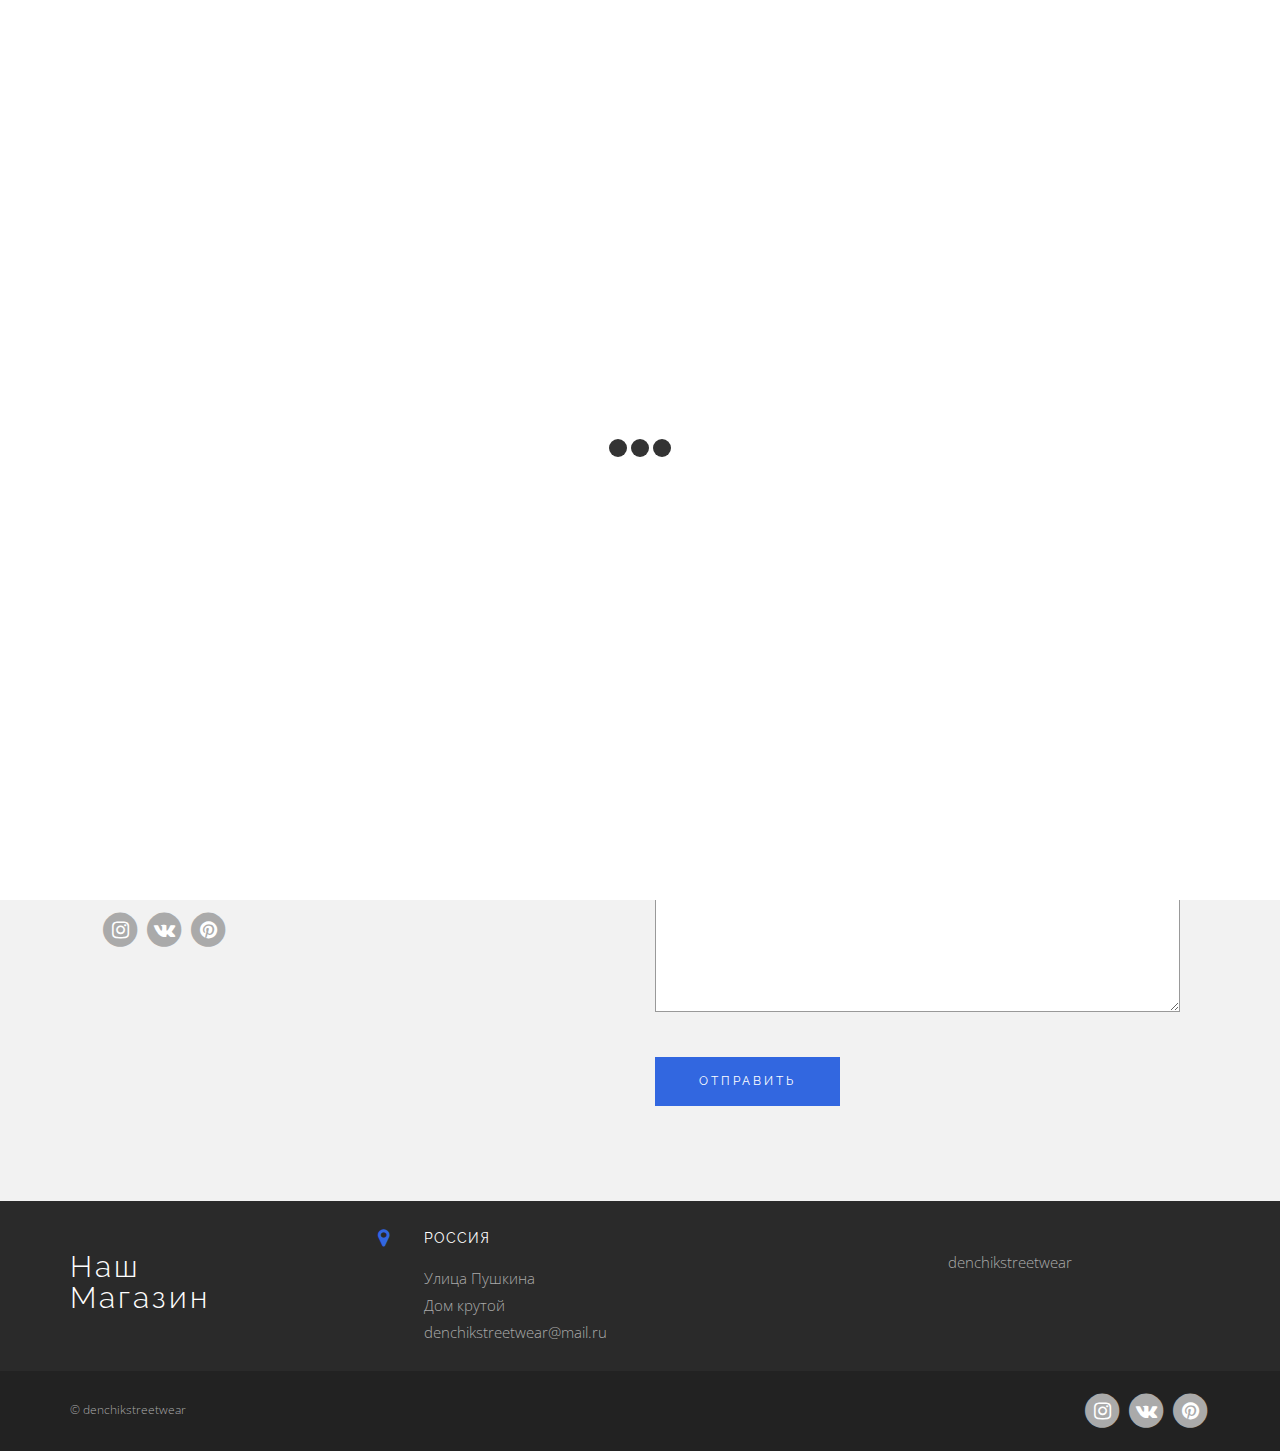
<file: contact.html>
<!DOCTYPE html>
<html class="no-js"> 
    <head>
             
        <meta charset="utf-8">
        <meta name="viewport" content="width=device-width, initial-scale=1">
        <title>Document</title>
        <meta name="viewport" content="width=device-width, initial-scale=1.0, maximum-scale=1.0, user-scalable=no">
        <link rel="manifest" href="fab/manifest.json">
        <meta name="msapplication-TileColor" content="#ffffff">
        <meta name="theme-color" content="#ffffff">
      

               
        <link href='http://fonts.googleapis.com/css?family=Open+Sans:400,300,600,700' rel='stylesheet' type='text/css'/>
        <link href='http://fonts.googleapis.com/css?family=Raleway:400,100,300,500,700' rel='stylesheet' type='text/css'/>

      
        <link rel="stylesheet" href="css/bootstrap.min.css"/> 

      
        <link rel="stylesheet" href="css/font-awesome.min.css"/>                          
        <link rel="stylesheet" type="text/css" href="css/revolution/style.css" media="screen"/>
        <link rel="stylesheet" type="text/css" href="css/revolution/extralayers.css" media="screen"/> 
        <link rel="stylesheet" type="text/css" href="css/revolution/settings.css" media="screen"/>
        <link rel="stylesheet" href="css/owl.carousel.css"/>
        <link rel="stylesheet" href="css/owl.theme.css"/>         
        <link rel="stylesheet" href="css/cubeportfolio.min.css"/>
        <link rel="stylesheet" href="css/jquery.mmenu.css"/>

                
        <link rel="stylesheet" href="css/style.css">
    </head>

<body>

 
        <div id="preloader">
            <div class="preloader-container">
                <div class="spinner">
                    <div class="bounce1"></div>
                    <div class="bounce2"></div>
                    <div class="bounce3"></div>
                </div>
            </div>
        </div>
     

        <!-- Navbar -->
        <nav class="navbar navbar-default header-nav" role="navigation">
            <div class="container">
               
                <div class="navbar-header">
                    <button type="button" class="navbar-toggle collapsed" data-toggle="collapse" data-target="#bs-example-navbar-collapse-1">
                        <span class="sr-only">Toggle navigation</span>
                        <span class="icon-bar"></span>
                        <span class="icon-bar"></span>
                        <span class="icon-bar"></span>
                    </button>
                        
                    <a class="navbar-brand" href="index.html"><p>denchikstreetwear</p></a>        
                </div>
                
                <div class="collapse navbar-collapse" id="bs-example-navbar-collapse-1">
                    <ul class="nav navbar-nav navbar-right">
                        <li class="active"><a href="index.html">Главная</a></li>
                        <li><a href="about.html">О нас</a></li>                                                                            
                                  
                        <li><a href="#" class="dropdown-toggle" data-toggle="dropdown" role="button" aria-expanded="false">Коллекции  <i class="fa fa-angle-down fa-lg"></i></a>
                        <ul class="dropdown-menu" role="menu">
                                    <li><a href="resident.html">CollectionOne</a></li>
                                    <li><a href="luxury.html">CollectionTwo</a></li>
                                    <li><a href="turnkeyproject.html">CollectionThree</a></li>
                                    <li><a href="officefurniture.html">CollectionFour</a></li>
                                    
                                    <li><a href="projectman.html">CollectionFive</a></li>
                                                                     
                                </ul>
                        </li>
                       <li><a href="contact.html">Контакты</a></li>  
                    </ul>
                </div>
            </div>
        </nav>
        <!-- Navbar -->



        <div id="contact_bg">
            <div class="head-title">
                <h2>Контакты</h2>                
            </div>  
        </div>
                     

           
        <div class="bg-color padding-top-x2">
            <div class="container padding-bottom">
                <div class="col-lg-12" id="contact">                
                    <div id="message"></div>
                    <form>
                        <fieldset>
                            <div class="col-md-6">

                                                                       
                                <h3>Оставьте вашу заявку</h3>   
                                <br>                                     
                              
                                <br>
                                <div class="row">
                                    <!-- Adress -->                       
                                    <div class="col-sm-3 col-md-6">
                                        <div class="col-sm-2 contact-icon">
                                            <i class="fa fa-map-marker"></i>
                                        </div>
                                        <div class="col-sm-10">
                                            <span><b>Адрес</b></span> 
                                            <address>                                
                                Улица Пушкина<br>  
                                Дом крутой          <br>                    
                                
                            </address>            
                                        </div>                   
                                    </div>

                                    <!-- Phone -->
                                    <div class="col-sm-3 col-md-6">
                                        <div class="col-sm-2 contact-icon">
                                            <i class="fa fa-phone"></i>
                                        </div>
                                        <div class="col-sm-10">
                                            <span><b>Мобильный телефон</b></span>
                                            <address>                            
                                                <small>                                                           
                                                   88005553535
                                                </small>
                                            </address>            
                                        </div>                    
                                    </div>
                                </div>

                                <div class="row">
                                    
                                    

                                    <!-- Email -->
                                    <div class="col-sm-3 col-md-6">
                                        <div class="col-sm-2 contact-icon">
                                            <i class="fa fa-envelope"></i>
                                        </div>
                                        <div class="col-sm-10">
                                            <span><b>Email</b></span>
                                            <address>                            
                                                <small>
                                                   denchikstreetwear@mail.ru
                                                   
                                                </small>
                                                
                                            </address>
                                        </div>
                                    </div>                                                                                        
                                </div>
                                <br>
                                <div class="row">                                            
                                    <div class="col-sm-3 col-md-12">
                                        <ul class="contact-social">
                                            <li><a href="#"><span class="fa-stack fa-lg"><i class="fa fa-circle fa-stack-2x"></i><i class="fa fa-instagram fa-stack-1x fa-inverse"></i></span></a></li>
                                            <li><a href="#"><span class="fa-stack fa-lg"><i class="fa fa-circle fa-stack-2x"></i><i class="fa fa-vk fa-stack-1x fa-inverse"></i></span></a></li>
                                            <li><a href="#"><span class="fa-stack fa-lg"><i class="fa fa-circle fa-stack-2x"></i><i class="fa fa-pinterest fa-stack-1x fa-inverse"></i></span></a></li>
                                            
                                        </ul>
                                    </div>
                                </div>

                            </div>

                            <div class="col-md-6"> 
                                
                                <input name="name" type="text" id="name" size="30" value="" placeholder="Имя"/>
                                <br />
                               
                                <input name="email" type="text" id="email" size="30" value="" placeholder="Email"/>
                                <br /> 
                               
                                <input name="phone" type="text" id="phone" size="30" value="" placeholder="Номер телефона"/>

                                                                                                    
                                <textarea name="comments" cols="40" rows="5" id="comments" placeholder="Сообщение"></textarea>

                                                                      
                                <button type="submit" class="btn btn-default btn-submit submit" id="submit" value="Submit">Отправить</button>
                                
                            </div>
                                                                                                
                        </fieldset>
                    </form>
                </div>
            </div>   
        </div>          
        <!-- End Contact Form -->


  <!-- Footer -->  
  <div class="footer-big">
    <div class="container">
        <div class="row">

          
            <div class="col-md-3 col-sm-6">                           
                <div class="f-logo">
                    <h2>Наш<br>Магазин</h2>                                                                    
                </div>
            </div>
            
            
            

           
            <div class="col-md-6 col-sm-6 f-inner">   
                    <div class="col-sm-1">
                        <i class="fa fa-map-marker fa-lg"></i> 
                    </div>
                    <div class="col-sm-11">
                        <strong>Россия</strong>
                        <div class="f-space"></div>
                       <address>                                
                            Улица Пушкина<br>  
                            Дом крутой           <br>                    
                            denchikstreetwear@mail.ru<br/>
                            
                        </address>
                    </div>      
                </div>                             

               <div class="col-md-3 col-sm-6">                           
                <div class="f-logo">
                  <p>denchikstreetwear</p>
                    </div>
            </div>


        </div>
    </div>
</div>   

<div id="footer">
    <div class="container">   
        <div class="row">                                                         
                                                                 
            <div class="col-sm-6 col-md-6 f-copyright">                        
                <span>© denchikstreetwear</span>                        
            </div>                      
            <div class="col-sm-6 col-md-6">
                                           
                <ul class="footer-social">
                    <li><a href="#"><span class="fa-stack fa-lg"><i class="fa fa-circle fa-stack-2x"></i><i class="fa fa-instagram fa-stack-1x fa-inverse"></i></span></a></li>
                    <li><a href="#"><span class="fa-stack fa-lg"><i class="fa fa-circle fa-stack-2x"></i><i class="fa fa-vk fa-stack-1x fa-inverse"></i></span></a></li>
                    <li><a href="#"><span class="fa-stack fa-lg"><i class="fa fa-circle fa-stack-2x"></i><i class="fa fa-pinterest fa-stack-1x fa-inverse"></i></span></a></li>
                </ul>
            </div>
        </div>
    </div>
</div>        
        <!-- End Footer -->

                               
        <script src="js/jquery-1.11.1.min.js"></script>                    
        <script src="js/bootstrap.min.js"></script>
        <script src="js/jquery.themepunch.tools.min.js"></script>   
        <script src="js/jquery.themepunch.revolution.min.js"></script> 
        <script src="js/jquery.cubeportfolio.min.js"></script>      
        <script src="js/owl.carousel.js"></script>
        <script src="js/moderniz.js"></script>    
        <script src="js/jquery.sticky.js"></script>   
        <script src="js/jquery.mmenu.min.js"></script>                     
       
        <script src="js/app.js"></script> 
</body>
</html>
</file>
<file: css/revolution/style.css>
.boxedcontainer		{	max-width: 1170px; margin:auto; padding:0px 30px;}

/*********************************************
	-	SETTINGS FOR BANNER CONTAINERS	-
**********************************************/

.tp-banner-container{
	width:100%;
	position:relative;
	padding:0;

}

.tp-banner{
	width:100%;
	position:relative;
}

.tp-banner-fullscreen-container {
		width:100%;
		position:relative;
		padding:0;
}
</file>
<file: css/revolution/extralayers.css>
/**********************************************************
***********************************************************
***********************************************************



   SOME MORE LAYER EXAMPLES, USE ONLY WHICH YOU NEED,
   TO SAVE LOAD TIME 



***********************************************************
***********************************************************
***********************************************************/





.tp-caption.medium_grey {
position:absolute;
color:#fff;
text-shadow:0px 2px 5px rgba(0, 0, 0, 0.5);
font-weight:700;
font-size:20px;
line-height:20px;
font-family:Arial;
padding:2px 4px;
margin:0px;
border-width:0px;
border-style:none;
background-color:#888;
white-space:nowrap;
}

.tp-caption.small_text {
position:absolute;
color:#fff;
text-shadow:0px 2px 5px rgba(0, 0, 0, 0.5);
font-weight:700;
font-size:14px;
line-height:20px;
font-family:Arial;
margin:0px;
border-width:0px;
border-style:none;
white-space:nowrap;
}

.tp-caption.medium_text {
position:absolute;
color:#fff;
text-shadow:0px 2px 5px rgba(0, 0, 0, 0.5);
font-weight:700;
font-size:20px;
line-height:20px;
font-family:Arial;
margin:0px;
border-width:0px;
border-style:none;
white-space:nowrap;
}

.tp-caption.large_text {
position:absolute;
color:#fff;
text-shadow:0px 2px 5px rgba(0, 0, 0, 0.5);
font-weight:700;
font-size:40px;
line-height:40px;
font-family:Arial;
margin:0px;
border-width:0px;
border-style:none;
white-space:nowrap;
}

.tp-caption.very_large_text {
position:absolute;
color:#fff;
text-shadow:0px 2px 5px rgba(0, 0, 0, 0.5);
font-weight:700;
font-size:60px;
line-height:60px;
font-family:Arial;
margin:0px;
border-width:0px;
border-style:none;
white-space:nowrap;
letter-spacing:-2px;
}

.tp-caption.very_big_white {
position:absolute;
color:#fff;
text-shadow:none;
font-weight:800;
font-size:60px;
line-height:60px;
font-family:Arial;
margin:0px;
border-width:0px;
border-style:none;
white-space:nowrap;
padding:0px 4px;
padding-top:1px;
background-color:#000;
}

.tp-caption.very_big_black {
position:absolute;
color:#000;
text-shadow:none;
font-weight:700;
font-size:60px;
line-height:60px;
font-family:Arial;
margin:0px;
border-width:0px;
border-style:none;
white-space:nowrap;
padding:0px 4px;
padding-top:1px;
background-color:#fff;
}

.tp-caption.modern_medium_fat {
position:absolute;
color:#000;
text-shadow:none;
font-weight:800;
font-size:24px;
line-height:20px;
font-family:"Open Sans", sans-serif;
margin:0px;
border-width:0px;
border-style:none;
white-space:nowrap;
}

.tp-caption.modern_medium_fat_white {
position:absolute;
color:#fff;
text-shadow:none;
font-weight:800;
font-size:24px;
line-height:20px;
font-family:"Open Sans", sans-serif;
margin:0px;
border-width:0px;
border-style:none;
white-space:nowrap;
}

.tp-caption.modern_medium_light {
position:absolute;
color:#000;
text-shadow:none;
font-weight:300;
font-size:24px;
line-height:20px;
font-family:"Open Sans", sans-serif;
margin:0px;
border-width:0px;
border-style:none;
white-space:nowrap;
}

.tp-caption.modern_big_bluebg {
position:absolute;
color:#fff;
text-shadow:none;
font-weight:800;
font-size:30px;
line-height:36px;
font-family:"Open Sans", sans-serif;
padding:3px 10px;
margin:0px;
border-width:0px;
border-style:none;
background-color:#4e5b6c;
letter-spacing:0;
}

.tp-caption.modern_big_redbg {
position:absolute;
color:#fff;
text-shadow:none;
font-weight:300;
font-size:30px;
line-height:36px;
font-family:"Open Sans", sans-serif;
padding:3px 10px;
padding-top:1px;
margin:0px;
border-width:0px;
border-style:none;
background-color:#de543e;
letter-spacing:0;
}

.tp-caption.modern_small_text_dark {
position:absolute;
color:#555;
text-shadow:none;
font-size:14px;
line-height:22px;
font-family:Arial;
margin:0px;
border-width:0px;
border-style:none;
white-space:nowrap;
}

.tp-caption.boxshadow {
-moz-box-shadow:0px 0px 20px rgba(0, 0, 0, 0.5);
-webkit-box-shadow:0px 0px 20px rgba(0, 0, 0, 0.5);
box-shadow:0px 0px 20px rgba(0, 0, 0, 0.5);
}

.tp-caption.black {
color:#000;
text-shadow:none;
}

.tp-caption.noshadow {
text-shadow:none;
}

.tp-caption.thinheadline_dark {
position:absolute;
color:rgba(0,0,0,0.85);
text-shadow:none;
font-weight:300;
font-size:30px;
line-height:30px;
font-family:"Open Sans";
background-color:transparent;
}

.tp-caption.thintext_dark {
position:absolute;
color:rgba(0,0,0,0.85);
text-shadow:none;
font-weight:300;
font-size:16px;
line-height:26px;
font-family:"Open Sans";
background-color:transparent;
}

.tp-caption.largeblackbg {
position:absolute;
color:#fff;
text-shadow:none;
font-weight:300;
font-size:50px;
line-height:70px;
font-family:"Open Sans";
background-color:#000;
padding:0px 20px;
-webkit-border-radius:0px;
-moz-border-radius:0px;
border-radius:0px;
}

.tp-caption.largepinkbg {
position:absolute;
color:#fff;
text-shadow:none;
font-weight:300;
font-size:50px;
line-height:70px;
font-family:"Open Sans";
background-color:#db4360;
padding:0px 20px;
-webkit-border-radius:0px;
-moz-border-radius:0px;
border-radius:0px;
}

.tp-caption.largewhitebg {
position:absolute;
color:#000;
text-shadow:none;
font-weight:300;
font-size:50px;
line-height:70px;
font-family:"Open Sans";
background-color:#fff;
padding:0px 20px;
-webkit-border-radius:0px;
-moz-border-radius:0px;
border-radius:0px;
}

.tp-caption.largegreenbg {
position:absolute;
color:#fff;
text-shadow:none;
font-weight:300;
font-size:50px;
line-height:70px;
font-family:"Open Sans";
background-color:#67ae73;
padding:0px 20px;
-webkit-border-radius:0px;
-moz-border-radius:0px;
border-radius:0px;
}

.tp-caption.excerpt {
font-size:36px;
line-height:36px;
font-weight:700;
font-family:Arial;
color:#ffffff;
text-decoration:none;
background-color:rgba(0, 0, 0, 1);
text-shadow:none;
margin:0px;
letter-spacing:-1.5px;
padding:1px 4px 0px 4px;
width:150px;
white-space:normal !important;
height:auto;
border-width:0px;
border-color:rgb(255, 255, 255);
border-style:none;
}

.tp-caption.large_bold_grey {
font-size:60px;
line-height:60px;
font-weight:800;
font-family:"Open Sans";
color:rgb(102, 102, 102);
text-decoration:none;
background-color:transparent;
text-shadow:none;
margin:0px;
padding:1px 4px 0px;
border-width:0px;
border-color:rgb(255, 214, 88);
border-style:none;
}

.tp-caption.medium_thin_grey {
font-size:34px;
line-height:30px;
font-weight:300;
font-family:"Open Sans";
color:rgb(102, 102, 102);
text-decoration:none;
background-color:transparent;
padding:1px 4px 0px;
text-shadow:none;
margin:0px;
border-width:0px;
border-color:rgb(255, 214, 88);
border-style:none;
}

.tp-caption.small_thin_grey {
font-size:18px;
line-height:26px;
font-weight:300;
font-family:"Open Sans";
color:rgb(117, 117, 117);
text-decoration:none;
background-color:transparent;
padding:1px 4px 0px;
text-shadow:none;
margin:0px;
border-width:0px;
border-color:rgb(255, 214, 88);
border-style:none;
}

.tp-caption.lightgrey_divider {
text-decoration:none;
background-color:rgba(235, 235, 235, 1);
width:370px;
height:3px;
background-position:initial initial;
background-repeat:initial initial;
border-width:0px;
border-color:rgb(34, 34, 34);
border-style:none;
}

.tp-caption.large_bold_darkblue {
font-size:58px;
line-height:60px;
font-weight:800;
font-family:"Open Sans";
color:rgb(52, 73, 94);
text-decoration:none;
background-color:transparent;
border-width:0px;
border-color:rgb(255, 214, 88);
border-style:none;
}

.tp-caption.medium_bg_darkblue {
font-size:20px;
line-height:20px;
font-weight:800;
font-family:"Open Sans";
color:rgb(255, 255, 255);
text-decoration:none;
background-color:rgb(52, 73, 94);
padding:10px;
border-width:0px;
border-color:rgb(255, 214, 88);
border-style:none;
}

.tp-caption.medium_bold_red {
font-size:24px;
line-height:30px;
font-weight:800;
font-family:"Open Sans";
color:rgb(227, 58, 12);
text-decoration:none;
background-color:transparent;
padding:0px;
border-width:0px;
border-color:rgb(255, 214, 88);
border-style:none;
}

.tp-caption.medium_light_red {
font-size:21px;
line-height:26px;
font-weight:300;
font-family:"Open Sans";
color:rgb(227, 58, 12);
text-decoration:none;
background-color:transparent;
padding:0px;
border-width:0px;
border-color:rgb(255, 214, 88);
border-style:none;
}

.tp-caption.medium_bg_red {
font-size:20px;
line-height:20px;
font-weight:800;
font-family:"Open Sans";
color:rgb(255, 255, 255);
text-decoration:none;
background-color:rgb(227, 58, 12);
padding:10px;
border-width:0px;
border-color:rgb(255, 214, 88);
border-style:none;
}

.tp-caption.medium_bold_orange {
font-size:24px;
line-height:30px;
font-weight:800;
font-family:"Open Sans";
color:rgb(243, 156, 18);
text-decoration:none;
background-color:transparent;
border-width:0px;
border-color:rgb(255, 214, 88);
border-style:none;
}

.tp-caption.medium_bg_orange {
font-size:20px;
line-height:20px;
font-weight:800;
font-family:"Open Sans";
color:rgb(255, 255, 255);
text-decoration:none;
background-color:rgb(243, 156, 18);
padding:10px;
border-width:0px;
border-color:rgb(255, 214, 88);
border-style:none;
}

.tp-caption.grassfloor {
text-decoration:none;
background-color:rgba(160, 179, 151, 1);
width:4000px;
height:150px;
border-width:0px;
border-color:rgb(34, 34, 34);
border-style:none;
}

.tp-caption.large_bold_white {
font-size:58px;
line-height:60px;
font-weight:800;
font-family:"Open Sans";
color:rgb(255, 255, 255);
text-decoration:none;
background-color:transparent;
border-width:0px;
border-color:rgb(255, 214, 88);
border-style:none;
}

.tp-caption.medium_light_white {
font-size:30px;
line-height:36px;
font-weight:300;
font-family:"Open Sans";
color:rgb(255, 255, 255);
text-decoration:none;
background-color:transparent;
padding:0px;
border-width:0px;
border-color:rgb(255, 214, 88);
border-style:none;
}

.tp-caption.mediumlarge_light_white {
font-size:34px;
line-height:40px;
font-weight:300;
font-family:"Open Sans";
color:rgb(255, 255, 255);
text-decoration:none;
background-color:transparent;
padding:0px;
border-width:0px;
border-color:rgb(255, 214, 88);
border-style:none;
}

.tp-caption.mediumlarge_light_white_center {
font-size:34px;
line-height:40px;
font-weight:300;
font-family:"Open Sans";
color:#ffffff;
text-decoration:none;
background-color:transparent;
padding:0px 0px 0px 0px;
text-align:center;
border-width:0px;
border-color:rgb(255, 214, 88);
border-style:none;
}

.tp-caption.medium_bg_asbestos {
font-size:20px;
line-height:20px;
font-weight:800;
font-family:"Open Sans";
color:rgb(255, 255, 255);
text-decoration:none;
background-color:rgb(127, 140, 141);
padding:10px;
border-width:0px;
border-color:rgb(255, 214, 88);
border-style:none;
}

.tp-caption.medium_light_black {
font-size:30px;
line-height:36px;
font-weight:300;
font-family:"Open Sans";
color:rgb(0, 0, 0);
text-decoration:none;
background-color:transparent;
padding:0px;
border-width:0px;
border-color:rgb(255, 214, 88);
border-style:none;
}

.tp-caption.large_bold_black {
font-size:58px;
line-height:60px;
font-weight:800;
font-family:"Open Sans";
color:rgb(0, 0, 0);
text-decoration:none;
background-color:transparent;
border-width:0px;
border-color:rgb(255, 214, 88);
border-style:none;
}

.tp-caption.mediumlarge_light_darkblue {
font-size:34px;
line-height:40px;
font-weight:300;
font-family:"Open Sans";
color:rgb(52, 73, 94);
text-decoration:none;
background-color:transparent;
padding:0px;
border-width:0px;
border-color:rgb(255, 214, 88);
border-style:none;
}

.tp-caption.small_light_white {
font-size:17px;
line-height:28px;
font-weight:300;
font-family:"Open Sans";
color:rgb(255, 255, 255);
text-decoration:none;
background-color:transparent;
padding:0px;
border-width:0px;
border-color:rgb(255, 214, 88);
border-style:none;
}

.tp-caption.roundedimage {
border-width:0px;
border-color:rgb(34, 34, 34);
border-style:none;
}

.tp-caption.large_bg_black {
font-size:40px;
line-height:40px;
font-weight:800;
font-family:"Open Sans";
color:rgb(255, 255, 255);
text-decoration:none;
background-color:rgb(0, 0, 0);
padding:10px 20px 15px;
border-width:0px;
border-color:rgb(255, 214, 88);
border-style:none;
}

.tp-caption.mediumwhitebg {
font-size:30px;
line-height:30px;
font-weight:300;
font-family:"Open Sans";
color:rgb(0, 0, 0);
text-decoration:none;
background-color:rgb(255, 255, 255);
padding:5px 15px 10px;
text-shadow:none;
border-width:0px;
border-color:rgb(0, 0, 0);
border-style:none;
}

.tp-caption.large_bold_white_25 {
font-size:55px;
line-height:65px;
font-weight:700;
font-family:"Open Sans";
color:#fff;
text-decoration:none;
background-color:transparent;
text-align:center;
text-shadow:#000 0px 5px 10px;
border-width:0px;
border-color:rgb(255, 255, 255);
border-style:none;
}

.tp-caption.medium_text_shadow {
font-size:25px;
line-height:25px;
font-weight:600;
font-family:"Open Sans";
color:#fff;
text-decoration:none;
background-color:transparent;
text-align:center;
text-shadow:#000 0px 5px 10px;
border-width:0px;
border-color:rgb(255, 255, 255);
border-style:none;
}

.tp-caption.black_heavy_60 {
font-size:60px;
line-height:60px;
font-weight:900;
font-family:Raleway;
color:rgb(0, 0, 0);
text-decoration:none;
background-color:transparent;
text-shadow:none;
border-width:0px;
border-color:rgb(0, 0, 0);
border-style:none;
}

.tp-caption.white_heavy_40 {
font-size:40px;
line-height:40px;
font-weight:900;
font-family:Raleway;
color:rgb(255, 255, 255);
text-decoration:none;
background-color:transparent;
text-shadow:none;
border-width:0px;
border-color:rgb(0, 0, 0);
border-style:none;
}

.tp-caption.grey_heavy_72 {
font-size:72px;
line-height:72px;
font-weight:900;
font-family:Raleway;
color:rgb(213, 210, 210);
text-decoration:none;
background-color:transparent;
text-shadow:none;
border-width:0px;
border-color:rgb(0, 0, 0);
border-style:none;
}

.tp-caption.grey_regular_18 {
font-size:18px;
line-height:26px;
font-family:"Open Sans";
color:rgb(119, 119, 119);
text-decoration:none;
background-color:transparent;
text-shadow:none;
border-width:0px;
border-color:rgb(0, 0, 0);
border-style:none;
}

.tp-caption.black_thin_34 {
font-size:35px;
line-height:35px;
font-weight:100;
font-family:Raleway;
color:rgb(0, 0, 0);
text-decoration:none;
background-color:transparent;
text-shadow:none;
border-width:0px;
border-color:rgb(0, 0, 0);
border-style:none;
}

.tp-caption.arrowicon {
line-height:1px;
border-width:0px;
border-color:rgb(34, 34, 34);
border-style:none;
}

.tp-caption.light_heavy_60 {
font-size:60px;
line-height:60px;
font-weight:900;
font-family:Raleway;
color:rgb(255, 255, 255);
text-decoration:none;
background-color:transparent;
text-shadow:none;
border-width:0px;
border-color:rgb(0, 0, 0);
border-style:none;
}

.tp-caption.black_bold_40 {
font-size:40px;
line-height:40px;
font-weight:800;
font-family:Raleway;
color:rgb(0, 0, 0);
text-decoration:none;
background-color:transparent;
text-shadow:none;
border-width:0px;
border-color:rgb(0, 0, 0);
border-style:none;
}

.tp-caption.light_heavy_70 {
font-size:70px;
line-height:70px;
font-weight:900;
font-family:Raleway;
color:rgb(255, 255, 255);
text-decoration:none;
background-color:transparent;
text-shadow:none;
border-width:0px;
border-color:rgb(0, 0, 0);
border-style:none;
}

.tp-caption.black_heavy_70 {
font-size:70px;
line-height:70px;
font-weight:900;
font-family:Raleway;
color:rgb(0, 0, 0);
text-decoration:none;
background-color:transparent;
text-shadow:none;
border-width:0px;
border-color:rgb(0, 0, 0);
border-style:none;
}

.tp-caption.black_bold_bg_20 {
font-size:20px;
line-height:20px;
font-weight:900;
font-family:Raleway;
color:rgb(255, 255, 255);
text-decoration:none;
background-color:rgb(0, 0, 0);
padding:5px 8px;
text-shadow:none;
border-width:0px;
border-color:rgb(0, 0, 0);
border-style:none;
}

.tp-caption.greenbox30 {
line-height:30px;
text-decoration:none;
background-color:rgb(134, 181, 103);
padding:0px 14px;
border-width:0px;
border-color:rgb(34, 34, 34);
border-style:none;
}

.tp-caption.blue_heavy_60 {
font-size:60px;
line-height:60px;
font-weight:900;
font-family:Raleway;
color:rgb(255, 255, 255);
text-decoration:none;
background-color:rgb(49, 165, 203);
padding:3px 10px;
text-shadow:none;
border-width:0px;
border-color:rgb(0, 0, 0);
border-style:none;
}

.tp-caption.green_bold_bg_20 {
font-size:20px;
line-height:20px;
font-weight:900;
font-family:Raleway;
color:rgb(255, 255, 255);
text-decoration:none;
background-color:rgb(134, 181, 103);
padding:5px 8px;
text-shadow:none;
border-width:0px;
border-color:rgb(0, 0, 0);
border-style:none;
}

.tp-caption.whitecircle_600px {
line-height:1px;
width:800px;
height:800px;
text-decoration:none;
background:linear-gradient(to bottom,  rgba(238,238,238,1) 0%,rgba(255,255,255,1) 100%);
filter:progid;
background-color:transparent;
border-radius:400px 400px 400px 400px;
border-width:0px;
border-color:rgb(34, 34, 34);
border-style:none;
}

.tp-caption.fullrounded {
border-radius:400px 400px 400px 400px;
border-width:0px;
border-color:rgb(34, 34, 34);
border-style:none;
}

.tp-caption.light_heavy_40 {
font-size:40px;
line-height:40px;
font-weight:900;
font-family:Raleway;
color:rgb(255, 255, 255);
text-decoration:none;
background-color:transparent;
text-shadow:none;
border-width:0px;
border-color:rgb(0, 0, 0);
border-style:none;
}

.tp-caption.white_thin_34 {
font-size:35px;
line-height:35px;
font-weight:200;
font-family:Raleway;
color:rgb(255, 255, 255);
text-decoration:none;
background-color:transparent;
text-shadow:none;
border-width:0px;
border-color:rgb(0, 0, 0);
border-style:none;
}

.tp-caption.fullbg_gradient {
width:100%;
height:100%;
text-decoration:none;
background-color:#490202;
border-width:0px;
border-color:rgb(0, 0, 0);
border-style:none;
}

.tp-caption.light_medium_30 {
font-size:30px;
line-height:40px;
font-weight:700;
font-family:Raleway;
color:rgb(255, 255, 255);
text-decoration:none;
background-color:transparent;
text-shadow:none;
border-width:0px;
border-color:rgb(0, 0, 0);
border-style:none;
}

.tp-caption.red_bold_bg_20 {
font-size:20px;
line-height:20px;
font-weight:900;
font-family:Raleway;
color:rgb(255, 255, 255);
text-decoration:none;
background-color:rgb(224, 51, 0);
padding:5px 8px;
text-shadow:none;
border-width:0px;
border-color:rgb(0, 0, 0);
border-style:none;
}

.tp-caption.blue_bold_bg_20 {
font-size:20px;
line-height:20px;
font-weight:900;
font-family:Raleway;
color:rgb(255, 255, 255);
text-decoration:none;
background-color:rgb(53, 152, 220);
padding:5px 8px;
text-shadow:none;
border-width:0px;
border-color:rgb(0, 0, 0);
border-style:none;
}

.tp-caption.white_bold_bg_20 {
font-size:20px;
line-height:20px;
font-weight:900;
font-family:Raleway;
color:rgb(0, 0, 0);
text-decoration:none;
background-color:rgb(255, 255, 255);
padding:5px 8px;
text-shadow:none;
border-width:0px;
border-color:rgb(0, 0, 0);
border-style:none;
}

.tp-caption.white_heavy_70 {
font-size:70px;
line-height:70px;
font-weight:900;
font-family:Raleway;
color:rgb(255, 255, 255);
text-decoration:none;
background-color:transparent;
text-shadow:none;
border-width:0px;
border-color:rgb(0, 0, 0);
border-style:none;
}

.tp-caption.light_heavy_70_shadowed {
font-size:70px;
line-height:70px;
font-weight:900;
font-family:Raleway;
color:#ffffff;
text-decoration:none;
background-color:transparent;
text-shadow:0px 0px 7px rgba(0, 0, 0, 0.25);
border-width:0px;
border-color:rgb(0, 0, 0);
border-style:none;
}

.tp-caption.light_medium_30_shadowed {
font-size:30px;
line-height:40px;
font-weight:700;
font-family:Raleway;
color:#ffffff;
text-decoration:none;
background-color:transparent;
text-shadow:0px 0px 7px rgba(0, 0, 0, 0.25);
border-width:0px;
border-color:rgb(0, 0, 0);
border-style:none;
}

.tp-caption.blackboxed_heavy {
font-size:70px;
line-height:70px;
font-weight:800;
font-family:"Open Sans";
color:rgb(255, 255, 255);
text-decoration:none;
background-color:rgb(0, 0, 0);
padding:5px 20px;
text-shadow:rgba(0, 0, 0, 0.14902) 0px 0px 7px;
border-width:0px;
border-color:rgb(0, 0, 0);
border-style:none;
}

.tp-caption.bignumbers_white {
color:#ffffff;
background-color:rgba(0, 0, 0, 0);
font-size:84px;
line-height:84px;
font-weight:800;
font-family:Raleway;
text-decoration:none;
padding:0px 0px 0px 0px;
text-shadow:rgba(0, 0, 0, 0.247059) 0px 0px 7px;
border-width:0px;
border-color:rgb(255, 255, 255);
border-style:none solid none none;
}

.tp-caption.whiteline_long {
line-height:1px;
min-width:660px;
background-color:transparent;
text-decoration:none;
border-width:2px 0px 0px 0px;
border-color:rgb(255, 255, 255) rgb(34, 34, 34) rgb(34, 34, 34) rgb(34, 34, 34);
border-style:solid none none none;
}

.tp-caption.light_medium_20_shadowed {
font-size:20px;
line-height:30px;
font-weight:700;
font-family:Raleway;
color:#ffffff;
text-decoration:none;
background-color:transparent;
text-shadow:0px 0px 7px rgba(0, 0, 0, 0.25);
border-width:0px;
border-color:rgb(0, 0, 0);
border-style:none;
}

.tp-caption.fullgradient_overlay {
background:linear-gradient(to bottom,  rgba(0,0,0,0) 0%,rgba(0,0,0,0.5) 100%);
filter:progid;
width:100%;
height:100%;
border-width:0px;
border-color:rgb(34, 34, 34);
border-style:none;
}

.tp-caption.light_medium_20 {
font-size:20px;
line-height:30px;
font-weight:700;
font-family:Raleway;
color:#ffffff;
text-decoration:none;
background-color:transparent;
border-width:0px;
border-color:rgb(0, 0, 0);
border-style:none;
}

.tp-caption.reddishbg_heavy_70 {
font-size:70px;
line-height:70px;
font-weight:900;
font-family:Raleway;
color:rgb(255, 255, 255);
text-decoration:none;
background-color:rgba(100, 1, 24, 0.8);
padding:50px;
text-shadow:none;
border-width:0px;
border-color:rgb(0, 0, 0);
border-style:none;
}

.tp-caption.borderbox_725x130 {
min-width:725px;
min-height:130px;
background-color:transparent;
text-decoration:none;
border-width:2px;
border-color:rgb(255, 255, 255);
border-style:solid;
}

.tp-caption.light_heavy_34 {
font-size:34px;
line-height:34px;
font-weight:900;
font-family:Raleway;
color:rgb(255, 255, 255);
text-decoration:none;
background-color:transparent;
text-shadow:none;
border-width:0px;
border-color:rgb(0, 0, 0);
border-style:none;
}

.tp-caption.black_thin_30 {
font-size:30px;
line-height:30px;
font-weight:100;
font-family:Raleway;
color:rgb(0, 0, 0);
text-decoration:none;
background-color:transparent;
text-shadow:none;
border-width:0px;
border-color:rgb(0, 0, 0);
border-style:none;
}

.tp-caption.black_thin_whitebg_30 {
font-size:30px;
line-height:30px;
font-weight:300;
font-family:Raleway;
color:rgb(0, 0, 0);
text-decoration:none;
background-color:rgb(255, 255, 255);
padding:5px 10px;
text-shadow:none;
border-width:0px;
border-color:rgb(0, 0, 0);
border-style:none;
}

.tp-caption.white_heavy_60 {
font-size:60px;
line-height:60px;
font-weight:900;
font-family:Raleway;
color:rgb(255, 255, 255);
text-decoration:none;
background-color:transparent;
text-shadow:none;
border-width:0px;
border-color:rgb(0, 0, 0);
border-style:none;
}

.tp-caption.black_thin_blackbg_30 {
font-size:30px;
line-height:30px;
font-weight:300;
font-family:Raleway;
color:rgb(255, 255, 255);
text-decoration:none;
background-color:rgb(0, 0, 0);
padding:5px 10px;
text-shadow:none;
border-width:0px;
border-color:rgb(0, 0, 0);
border-style:none;
}

.tp-caption.light_thin_60 {
font-size:60px;
line-height:60px;
font-weight:100;
font-family:Raleway;
color:rgb(255, 255, 255);
text-decoration:none;
background-color:transparent;
text-shadow:none;
border-width:0px;
border-color:rgb(0, 0, 0);
border-style:none;
}

.tp-caption.greenbgfull {
background-color:#85b85f;
width:100%;
height:100%;
border-width:0px;
border-color:rgb(34, 34, 34);
border-style:none;
}

.tp-caption.bluebgfull {
text-decoration:none;
width:100%;
height:100%;
background-color:rgb(61, 164, 207);
border-width:0px;
border-color:rgb(34, 34, 34);
border-style:none;
}

.tp-caption.blackbgfull {
text-decoration:none;
width:100%;
height:100%;
background-color:rgba(0, 0, 0, 0.247059);
border-width:0px;
border-color:rgb(34, 34, 34);
border-style:none;
}

.tp-caption.wave_repeat1 {
width:100%;
height:600px;
background-repeat:repeat-x;
background-color:transparent;
text-decoration:none;
border-width:0px;
border-color:rgb(34, 34, 34);
border-style:none;
}

.tp-caption.wavebg2 {
width:200%;
height:300px;
text-decoration:none;
background-image:url(http://themepunch.com/revolution/wp-content/uploads/2014/05/wave21.png);
border-width:0px;
border-color:rgb(34, 34, 34);
border-style:none;
}

.tp-caption.wavebg1 {
width:200%;
height:300px;
text-decoration:none;
background-image:url(http://themepunch.com/revolution/wp-content/uploads/2014/05/wave11.png);
border-width:0px;
border-color:rgb(34, 34, 34);
border-style:none;
}

.tp-caption.wavebg3 {
width:200%;
height:300px;
text-decoration:none;
background-image:url(http://themepunch.com/revolution/wp-content/uploads/2014/05/wave3.png);
border-width:0px;
border-color:rgb(34, 34, 34);
border-style:none;
}

.tp-caption.wavebg4 {
width:200%;
height:300px;
text-decoration:none;
background-image:url(http://themepunch.com/revolution/wp-content/uploads/2014/05/wave4.png);
border-width:0px;
border-color:rgb(34, 34, 34);
border-style:none;
}

.tp-caption.greenishbg_heavy_70 {
font-size:70px;
line-height:70px;
font-weight:900;
font-family:Raleway;
color:rgb(255, 255, 255);
text-decoration:none;
padding:50px;
text-shadow:none;
background-color:rgba(40, 67, 62, 0.8);
border-width:0px;
border-color:rgb(0, 0, 0);
border-style:none;
}

.tp-caption.wavebg5 {
width:200%;
height:300px;
text-decoration:none;
background-image:url(http://themepunch.com/revolution/wp-content/uploads/2014/05/wave51.png);
border-width:0px;
border-color:rgb(34, 34, 34);
border-style:none;
}

.tp-caption.deepblue_sea {
width:100%;
height:1000px;
background-color:rgba(30, 46, 59, 1);
text-decoration:none;
border-width:0px;
border-color:rgb(34, 34, 34);
border-style:none;
}


.tp-caption a {
color:#ff7302;
text-shadow:none;
-webkit-transition:all 0.2s ease-out;
-moz-transition:all 0.2s ease-out;
-o-transition:all 0.2s ease-out;
-ms-transition:all 0.2s ease-out;
}

.tp-caption a:hover {
color:#ffa902;
}

.largeredbtn {  
font-family: "Raleway", sans-serif;
font-weight: 900;
font-size: 16px;
line-height: 60px;
color: #fff !important;
text-decoration: none;
padding-left: 40px;
padding-right: 80px;
padding-top: 22px;
padding-bottom: 22px;
background: rgb(234,91,31); /* Old browsers */
background: -moz-linear-gradient(top,  rgba(234,91,31,1) 0%, rgba(227,58,12,1) 100%); /* FF3.6+ */
background: -webkit-gradient(linear, left top, left bottom, color-stop(0%,rgba(234,91,31,1)), color-stop(100%,rgba(227,58,12,1))); /* Chrome,Safari4+ */
background: -webkit-linear-gradient(top,  rgba(234,91,31,1) 0%,rgba(227,58,12,1) 100%); /* Chrome10+,Safari5.1+ */
background: -o-linear-gradient(top,  rgba(234,91,31,1) 0%,rgba(227,58,12,1) 100%); /* Opera 11.10+ */
background: -ms-linear-gradient(top,  rgba(234,91,31,1) 0%,rgba(227,58,12,1) 100%); /* IE10+ */
background: linear-gradient(to bottom,  rgba(234,91,31,1) 0%,rgba(227,58,12,1) 100%); /* W3C */
filter: progid:DXImageTransform.Microsoft.gradient( startColorstr='#ea5b1f', endColorstr='#e33a0c',GradientType=0 ); /* IE6-9 */
}

.largeredbtn:hover {
background: rgb(227,58,12); /* Old browsers */
background: -moz-linear-gradient(top,  rgba(227,58,12,1) 0%, rgba(234,91,31,1) 100%); /* FF3.6+ */
background: -webkit-gradient(linear, left top, left bottom, color-stop(0%,rgba(227,58,12,1)), color-stop(100%,rgba(234,91,31,1))); /* Chrome,Safari4+ */
background: -webkit-linear-gradient(top,  rgba(227,58,12,1) 0%,rgba(234,91,31,1) 100%); /* Chrome10+,Safari5.1+ */
background: -o-linear-gradient(top,  rgba(227,58,12,1) 0%,rgba(234,91,31,1) 100%); /* Opera 11.10+ */
background: -ms-linear-gradient(top,  rgba(227,58,12,1) 0%,rgba(234,91,31,1) 100%); /* IE10+ */
background: linear-gradient(to bottom,  rgba(227,58,12,1) 0%,rgba(234,91,31,1) 100%); /* W3C */
filter: progid:DXImageTransform.Microsoft.gradient( startColorstr='#e33a0c', endColorstr='#ea5b1f',GradientType=0 ); /* IE6-9 */      
}

.fullrounded img {
   -webkit-border-radius: 400px;
-moz-border-radius: 400px;
border-radius: 400px; 
  }
</file>
<file: css/revolution/settings.css>
/*-----------------------------------------------------------------------------

	-	Revolution Slider 4.1 Captions -

		Screen Stylesheet

version:   	1.4.5
date:      	27/11/13
author:		themepunch
email:     	info@themepunch.com
website:   	http://www.themepunch.com
-----------------------------------------------------------------------------*/



/*************************
	-	CAPTIONS	-
**************************/

.tp-static-layers	{	position:absolute; z-index:505; top:0px;left:0px}

.tp-hide-revslider,.tp-caption.tp-hidden-caption	{	visibility:hidden !important; display:none !important}


.tp-caption { z-index:1; white-space:nowrap}

.tp-caption-demo .tp-caption	{	position:relative !important; display:inline-block; margin-bottom:10px; margin-right:20px !important}


.tp-caption.whitedivider3px {

	color: #000000;
	text-shadow: none;
	background-color: rgb(255, 255, 255);
	background-color: rgba(255, 255, 255, 1);
	text-decoration: none;
	min-width: 408px;
	min-height: 3px;
	background-position: initial initial;
	background-repeat: initial initial;
	border-width: 0px;
	border-color: #000000;
	border-style: none;
}


.tp-caption.finewide_large_white {
color:#ffffff;
text-shadow:none;
font-size:60px;
line-height:60px;
font-weight:300;
font-family:"Open Sans", sans-serif;
background-color:transparent;
text-decoration:none;
text-transform:uppercase;
letter-spacing:8px;
border-width:0px;
border-color:rgb(0, 0, 0);
border-style:none;
}

.tp-caption.whitedivider3px {
color:#000000;
text-shadow:none;
background-color:rgb(255, 255, 255);
background-color:rgba(255, 255, 255, 1);
text-decoration:none;
font-size:0px;
line-height:0;
min-width:468px;
min-height:3px;
border-width:0px;
border-color:rgb(0, 0, 0);
border-style:none;
}

.tp-caption.finewide_medium_white {
color:#ffffff;
text-shadow:none;
font-size:37px;
line-height:37px;
font-weight:300;
font-family:"Open Sans", sans-serif;
background-color:transparent;
text-decoration:none;
text-transform:uppercase;
letter-spacing:5px;
border-width:0px;
border-color:rgb(0, 0, 0);
border-style:none;
}

.tp-caption.boldwide_small_white {
font-size:25px;
line-height:25px;
font-weight:800;
font-family:"Open Sans", sans-serif;
color:rgb(255, 255, 255);
text-decoration:none;
background-color:transparent;
text-shadow:none;
text-transform:uppercase;
letter-spacing:5px;
border-width:0px;
border-color:rgb(0, 0, 0);
border-style:none;
}

.tp-caption.whitedivider3px_vertical {
color:#000000;
text-shadow:none;
background-color:rgb(255, 255, 255);
background-color:rgba(255, 255, 255, 1);
text-decoration:none;
font-size:0px;
line-height:0;
min-width:3px;
min-height:130px;
border-width:0px;
border-color:rgb(0, 0, 0);
border-style:none;
}

.tp-caption.finewide_small_white {
color:#ffffff;
text-shadow:none;
font-size:25px;
line-height:25px;
font-weight:300;
font-family:"Open Sans", sans-serif;
background-color:transparent;
text-decoration:none;
text-transform:uppercase;
letter-spacing:5px;
border-width:0px;
border-color:rgb(0, 0, 0);
border-style:none;
}

.tp-caption.finewide_verysmall_white_mw {
font-size:13px;
line-height:25px;
font-weight:400;
font-family:"Open Sans", sans-serif;
color:#ffffff;
text-decoration:none;
background-color:transparent;
text-shadow:none;
text-transform:uppercase;
letter-spacing:5px;
max-width:470px;
white-space:normal !important;
border-width:0px;
border-color:rgb(0, 0, 0);
border-style:none;
}

.tp-caption.lightgrey_divider {
text-decoration:none;
background-color:rgb(235, 235, 235);
background-color:rgba(235, 235, 235, 1);
width:370px;
height:3px;
background-position:initial initial;
background-repeat:initial initial;
border-width:0px;
border-color:rgb(34, 34, 34);
border-style:none;
}

.tp-caption.finewide_large_white {
color: #FFF;
text-shadow: none;
font-size: 60px;
line-height: 60px;
font-weight: 300;
font-family: "Open Sans", sans-serif;
background-color: rgba(0, 0, 0, 0);
text-decoration: none;
text-transform: uppercase;
letter-spacing: 8px;
border-width: 0px;
border-color: #000;
border-style: none;
}

.tp-caption.finewide_medium_white {
color: #FFF;
text-shadow: none;
font-size: 34px;
line-height: 34px;
font-weight: 300;
font-family: "Open Sans", sans-serif;
background-color: rgba(0, 0, 0, 0);
text-decoration: none;
text-transform: uppercase;
letter-spacing: 5px;
border-width: 0px;
border-color: #000;
border-style: none;
}

.tp-caption.huge_red {
position:absolute;
color:rgb(223,75,107);
font-weight:400;
font-size:150px;
line-height:130px;
font-family: 'Oswald', sans-serif;
margin:0px;
border-width:0px;
border-style:none;
white-space:nowrap;
background-color:rgb(45,49,54);
padding:0px;
}

.tp-caption.middle_yellow {
position:absolute;
color:rgb(251,213,114);
font-weight:600;
font-size:50px;
line-height:50px;
font-family: 'Open Sans', sans-serif;
margin:0px;
border-width:0px;
border-style:none;
white-space:nowrap;
}

.tp-caption.huge_thin_yellow {
	position:absolute;
color:rgb(251,213,114);
font-weight:300;
font-size:90px;
line-height:90px;
font-family: 'Open Sans', sans-serif;
margin:0px;
letter-spacing: 20px;
border-width:0px;
border-style:none;
white-space:nowrap;
}

.tp-caption.big_dark {
position:absolute;
color:#333;
font-weight:700;
font-size:70px;
line-height:70px;
font-family:"Open Sans";
margin:0px;
border-width:0px;
border-style:none;
white-space:nowrap;
}

.tp-caption.medium_dark {
position:absolute;
color:#333;
font-weight:300;
font-size:40px;
line-height:40px;
font-family:"Open Sans";
margin:0px;
letter-spacing: 5px;
border-width:0px;
border-style:none;
white-space:nowrap;
}


.tp-caption.medium_grey {
position:absolute;
color:#fff;
text-shadow:0px 2px 5px rgba(0, 0, 0, 0.5);
font-weight:700;
font-size:20px;
line-height:20px;
font-family:Arial;
padding:2px 4px;
margin:0px;
border-width:0px;
border-style:none;
background-color:#888;
white-space:nowrap;
}

.tp-caption.small_text {
position:absolute;
color:#fff;
text-shadow:0px 2px 5px rgba(0, 0, 0, 0.5);
font-weight:700;
font-size:14px;
line-height:20px;
font-family:Arial;
margin:0px;
border-width:0px;
border-style:none;
white-space:nowrap;
}

.tp-caption.medium_text {
position:absolute;
color:#fff;
text-shadow:0px 2px 5px rgba(0, 0, 0, 0.5);
font-weight:700;
font-size:20px;
line-height:20px;
font-family:Arial;
margin:0px;
border-width:0px;
border-style:none;
white-space:nowrap;
}


.tp-caption.large_bold_white_25 {
font-size:55px;
line-height:65px;
font-weight:700;
font-family:"Open Sans";
color:#fff;
text-decoration:none;
background-color:transparent;
text-align:center;
text-shadow:#000 0px 5px 10px;
border-width:0px;
border-color:rgb(255, 255, 255);
border-style:none;
}

.tp-caption.medium_text_shadow {
font-size:25px;
line-height:25px;
font-weight:600;
font-family:"Open Sans";
color:#fff;
text-decoration:none;
background-color:transparent;
text-align:center;
text-shadow:#000 0px 5px 10px;
border-width:0px;
border-color:rgb(255, 255, 255);
border-style:none;
}

.tp-caption.large_text {
position:absolute;
color:#fff;
text-shadow:0px 2px 5px rgba(0, 0, 0, 0.5);
font-weight:700;
font-size:40px;
line-height:40px;
font-family:Arial;
margin:0px;
border-width:0px;
border-style:none;
white-space:nowrap;
}

.tp-caption.medium_bold_grey {
font-size:30px;
line-height:30px;
font-weight:800;
font-family:"Open Sans";
color:rgb(102, 102, 102);
text-decoration:none;
background-color:transparent;
text-shadow:none;
margin:0px;
padding:1px 4px 0px;
border-width:0px;
border-color:rgb(255, 214, 88);
border-style:none;
}

.tp-caption.very_large_text {
position:absolute;
color:#fff;
text-shadow:0px 2px 5px rgba(0, 0, 0, 0.5);
font-weight:700;
font-size:60px;
line-height:60px;
font-family:Arial;
margin:0px;
border-width:0px;
border-style:none;
white-space:nowrap;
letter-spacing:-2px;
}

.tp-caption.very_big_white {
position:absolute;
color:#fff;
text-shadow:none;
font-weight:800;
font-size:60px;
line-height:60px;
font-family:Arial;
margin:0px;
border-width:0px;
border-style:none;
white-space:nowrap;
padding:0px 4px;
padding-top:1px;
background-color:#000;
}

.tp-caption.very_big_black {
position:absolute;
color:#000;
text-shadow:none;
font-weight:700;
font-size:60px;
line-height:60px;
font-family:Arial;
margin:0px;
border-width:0px;
border-style:none;
white-space:nowrap;
padding:0px 4px;
padding-top:1px;
background-color:#fff;
}

.tp-caption.modern_medium_fat {
position:absolute;
color:#000;
text-shadow:none;
font-weight:800;
font-size:24px;
line-height:20px;
font-family:"Open Sans", sans-serif;
margin:0px;
border-width:0px;
border-style:none;
white-space:nowrap;
}

.tp-caption.modern_medium_fat_white {
position:absolute;
color:#fff;
text-shadow:none;
font-weight:800;
font-size:24px;
line-height:20px;
font-family:"Open Sans", sans-serif;
margin:0px;
border-width:0px;
border-style:none;
white-space:nowrap;
}

.tp-caption.modern_medium_light {
position:absolute;
color:#000;
text-shadow:none;
font-weight:300;
font-size:24px;
line-height:20px;
font-family:"Open Sans", sans-serif;
margin:0px;
border-width:0px;
border-style:none;
white-space:nowrap;
}

.tp-caption.modern_big_bluebg {
position:absolute;
color:#fff;
text-shadow:none;
font-weight:800;
font-size:30px;
line-height:36px;
font-family:"Open Sans", sans-serif;
padding:3px 10px;
margin:0px;
border-width:0px;
border-style:none;
background-color:#4e5b6c;
letter-spacing:0;
}

.tp-caption.modern_big_redbg {
position:absolute;
color:#fff;
text-shadow:none;
font-weight:300;
font-size:30px;
line-height:36px;
font-family:"Open Sans", sans-serif;
padding:3px 10px;
padding-top:1px;
margin:0px;
border-width:0px;
border-style:none;
background-color:#de543e;
letter-spacing:0;
}

.tp-caption.modern_small_text_dark {
position:absolute;
color:#555;
text-shadow:none;
font-size:14px;
line-height:22px;
font-family:Arial;
margin:0px;
border-width:0px;
border-style:none;
white-space:nowrap;
}

.tp-caption.boxshadow {
-moz-box-shadow:0px 0px 20px rgba(0, 0, 0, 0.5);
-webkit-box-shadow:0px 0px 20px rgba(0, 0, 0, 0.5);
box-shadow:0px 0px 20px rgba(0, 0, 0, 0.5);
}

.tp-caption.black {
color:#000;
text-shadow:none;
}

.tp-caption.noshadow {
text-shadow:none;
}

.tp-caption a {
color:#ff7302;
text-shadow:none;
-webkit-transition:all 0.2s ease-out;
-moz-transition:all 0.2s ease-out;
-o-transition:all 0.2s ease-out;
-ms-transition:all 0.2s ease-out;
}

.tp-caption a:hover {
color:#ffa902;
}

.tp-caption.thinheadline_dark {
position:absolute;
color:rgba(0,0,0,0.85);
text-shadow:none;
font-weight:300;
font-size:30px;
line-height:30px;
font-family:"Open Sans";
background-color:transparent;
}

.tp-caption.thintext_dark {
position:absolute;
color:rgba(0,0,0,0.85);
text-shadow:none;
font-weight:300;
font-size:16px;
line-height:26px;
font-family:"Open Sans";
background-color:transparent;
}

.tp-caption.medium_bg_red a {
	color: #fff;
    text-decoration: none;
}

.tp-caption.medium_bg_red a:hover {
	color: #fff;
    text-decoration: underline;
}

.tp-caption.smoothcircle {
font-size:30px;
line-height:75px;
font-weight:800;
font-family:"Open Sans";
color:rgb(255, 255, 255);
text-decoration:none;
background-color:rgb(0, 0, 0);
background-color:rgba(0, 0, 0, 0.498039);
padding:50px 25px;
text-align:center;
border-radius:500px 500px 500px 500px;
border-width:0px;
border-color:rgb(0, 0, 0);
border-style:none;
}

.tp-caption.largeblackbg {
font-size:50px;
line-height:70px;
font-weight:300;
font-family:"Open Sans";
color:rgb(255, 255, 255);
text-decoration:none;
background-color:rgb(0, 0, 0);
padding:0px 20px 5px;
text-shadow:none;
border-width:0px;
border-color:rgb(255, 255, 255);
border-style:none;
}

.tp-caption.largepinkbg {
position:absolute;
color:#fff;
text-shadow:none;
font-weight:300;
font-size:50px;
line-height:70px;
font-family:"Open Sans";
background-color:#db4360;
padding:0px 20px;
-webkit-border-radius:0px;
-moz-border-radius:0px;
border-radius:0px;
}

.tp-caption.largewhitebg {
position:absolute;
color:#000;
text-shadow:none;
font-weight:300;
font-size:50px;
line-height:70px;
font-family:"Open Sans";
background-color:#fff;
padding:0px 20px;
-webkit-border-radius:0px;
-moz-border-radius:0px;
border-radius:0px;
}

.tp-caption.largegreenbg {
position:absolute;
color:#fff;
text-shadow:none;
font-weight:300;
font-size:50px;
line-height:70px;
font-family:"Open Sans";
background-color:#67ae73;
padding:0px 20px;
-webkit-border-radius:0px;
-moz-border-radius:0px;
border-radius:0px;
}

.tp-caption.excerpt {
font-size:36px;
line-height:36px;
font-weight:700;
font-family:Arial;
color:#ffffff;
text-decoration:none;
background-color:rgba(0, 0, 0, 1);
text-shadow:none;
margin:0px;
letter-spacing:-1.5px;
padding:1px 4px 0px 4px;
width:150px;
white-space:normal !important;
height:auto;
border-width:0px;
border-color:rgb(255, 255, 255);
border-style:none;
}

.tp-caption.large_bold_grey {
font-size:60px;
line-height:60px;
font-weight:800;
font-family:"Open Sans";
color:rgb(102, 102, 102);
text-decoration:none;
background-color:transparent;
text-shadow:none;
margin:0px;
padding:1px 4px 0px;
border-width:0px;
border-color:rgb(255, 214, 88);
border-style:none;
}

.tp-caption.medium_thin_grey {
font-size:34px;
line-height:30px;
font-weight:300;
font-family:"Open Sans";
color:rgb(102, 102, 102);
text-decoration:none;
background-color:transparent;
padding:1px 4px 0px;
text-shadow:none;
margin:0px;
border-width:0px;
border-color:rgb(255, 214, 88);
border-style:none;
}

.tp-caption.small_thin_grey {
font-size:18px;
line-height:26px;
font-weight:300;
font-family:"Open Sans";
color:rgb(117, 117, 117);
text-decoration:none;
background-color:transparent;
padding:1px 4px 0px;
text-shadow:none;
margin:0px;
border-width:0px;
border-color:rgb(255, 214, 88);
border-style:none;
}

.tp-caption.lightgrey_divider {
text-decoration:none;
background-color:rgba(235, 235, 235, 1);
width:370px;
height:3px;
background-position:initial initial;
background-repeat:initial initial;
border-width:0px;
border-color:rgb(34, 34, 34);
border-style:none;
}

.tp-caption.large_bold_darkblue {
font-size:58px;
line-height:60px;
font-weight:800;
font-family:"Open Sans";
color:rgb(52, 73, 94);
text-decoration:none;
background-color:transparent;
border-width:0px;
border-color:rgb(255, 214, 88);
border-style:none;
}

.tp-caption.medium_bg_darkblue {
font-size:20px;
line-height:20px;
font-weight:800;
font-family:"Open Sans";
color:rgb(255, 255, 255);
text-decoration:none;
background-color:rgb(52, 73, 94);
padding:10px;
border-width:0px;
border-color:rgb(255, 214, 88);
border-style:none;
}

.tp-caption.medium_bold_red {
font-size:24px;
line-height:30px;
font-weight:800;
font-family:"Open Sans";
color:rgb(227, 58, 12);
text-decoration:none;
background-color:transparent;
padding:0px;
border-width:0px;
border-color:rgb(255, 214, 88);
border-style:none;
}

.tp-caption.medium_light_red {
font-size:21px;
line-height:26px;
font-weight:300;
font-family:"Open Sans";
color:rgb(227, 58, 12);
text-decoration:none;
background-color:transparent;
padding:0px;
border-width:0px;
border-color:rgb(255, 214, 88);
border-style:none;
}

.tp-caption.medium_bg_red {
font-size:20px;
line-height:20px;
font-weight:800;
font-family:"Open Sans";
color:rgb(255, 255, 255);
text-decoration:none;
background-color:rgb(227, 58, 12);
padding:10px;
border-width:0px;
border-color:rgb(255, 214, 88);
border-style:none;
}

.tp-caption.medium_bold_orange {
font-size:24px;
line-height:30px;
font-weight:800;
font-family:"Open Sans";
color:rgb(243, 156, 18);
text-decoration:none;
background-color:transparent;
border-width:0px;
border-color:rgb(255, 214, 88);
border-style:none;
}

.tp-caption.medium_bg_orange {
font-size:20px;
line-height:20px;
font-weight:800;
font-family:"Open Sans";
color:rgb(255, 255, 255);
text-decoration:none;
background-color:rgb(243, 156, 18);
padding:10px;
border-width:0px;
border-color:rgb(255, 214, 88);
border-style:none;
}

.tp-caption.grassfloor {
text-decoration:none;
background-color:rgba(160, 179, 151, 1);
width:4000px;
height:150px;
border-width:0px;
border-color:rgb(34, 34, 34);
border-style:none;
}

.tp-caption.large_bold_white {
font-size:58px;
line-height:60px;
font-weight:800;
font-family:"Open Sans";
color:rgb(255, 255, 255);
text-decoration:none;
background-color:transparent;
border-width:0px;
border-color:rgb(255, 214, 88);
border-style:none;
}

.tp-caption.medium_light_white {
font-size:30px;
line-height:36px;
font-weight:300;
font-family:"Open Sans";
color:rgb(255, 255, 255);
text-decoration:none;
background-color:transparent;
padding:0px;
border-width:0px;
border-color:rgb(255, 214, 88);
border-style:none;
}

.tp-caption.mediumlarge_light_white {
font-size:34px;
line-height:40px;
font-weight:300;
font-family:"Open Sans";
color:rgb(255, 255, 255);
text-decoration:none;
background-color:transparent;
padding:0px;
border-width:0px;
border-color:rgb(255, 214, 88);
border-style:none;
}

.tp-caption.mediumlarge_light_white_center {
font-size:34px;
line-height:40px;
font-weight:300;
font-family:"Open Sans";
color:#ffffff;
text-decoration:none;
background-color:transparent;
padding:0px 0px 0px 0px;
text-align:center;
border-width:0px;
border-color:rgb(255, 214, 88);
border-style:none;
}

.tp-caption.medium_bg_asbestos {
font-size:20px;
line-height:20px;
font-weight:800;
font-family:"Open Sans";
color:rgb(255, 255, 255);
text-decoration:none;
background-color:rgb(127, 140, 141);
padding:10px;
border-width:0px;
border-color:rgb(255, 214, 88);
border-style:none;
}

.tp-caption.medium_light_black {
font-size:30px;
line-height:36px;
font-weight:300;
font-family:"Open Sans";
color:rgb(0, 0, 0);
text-decoration:none;
background-color:transparent;
padding:0px;
border-width:0px;
border-color:rgb(255, 214, 88);
border-style:none;
}

.tp-caption.large_bold_black {
font-size:58px;
line-height:60px;
font-weight:800;
font-family:"Open Sans";
color:rgb(0, 0, 0);
text-decoration:none;
background-color:transparent;
border-width:0px;
border-color:rgb(255, 214, 88);
border-style:none;
}

.tp-caption.mediumlarge_light_darkblue {
font-size:34px;
line-height:40px;
font-weight:300;
font-family:"Open Sans";
color:rgb(52, 73, 94);
text-decoration:none;
background-color:transparent;
padding:0px;
border-width:0px;
border-color:rgb(255, 214, 88);
border-style:none;
}

.tp-caption.small_light_white {
font-size:17px;
line-height:28px;
font-weight:300;
font-family:"Open Sans";
color:rgb(255, 255, 255);
text-decoration:none;
background-color:transparent;
padding:0px;
border-width:0px;
border-color:rgb(255, 214, 88);
border-style:none;
}

.tp-caption.roundedimage {
border-width:0px;
border-color:rgb(34, 34, 34);
border-style:none;
}

.tp-caption.large_bg_black {
font-size:40px;
line-height:40px;
font-weight:800;
font-family:"Open Sans";
color:rgb(255, 255, 255);
text-decoration:none;
background-color:rgb(0, 0, 0);
padding:10px 20px 15px;
border-width:0px;
border-color:rgb(255, 214, 88);
border-style:none;
}

.tp-caption.mediumwhitebg {
font-size:30px;
line-height:30px;
font-weight:300;
font-family:"Open Sans";
color:rgb(0, 0, 0);
text-decoration:none;
background-color:rgb(255, 255, 255);
padding:5px 15px 10px;
text-shadow:none;
border-width:0px;
border-color:rgb(0, 0, 0);
border-style:none;
}

.tp-caption.medium_bg_orange_new1 {
font-size:20px;
line-height:20px;
font-weight:800;
font-family:"Open Sans";
color:rgb(255, 255, 255);
text-decoration:none;
background-color:rgb(243, 156, 18);
padding:10px;
border-width:0px;
border-color:rgb(255, 214, 88);
border-style:none;
}



.tp-caption.boxshadow{
		-moz-box-shadow: 0px 0px 20px rgba(0, 0, 0, 0.5);
		-webkit-box-shadow: 0px 0px 20px rgba(0, 0, 0, 0.5);
		box-shadow: 0px 0px 20px rgba(0, 0, 0, 0.5);
	}

.tp-caption.black{
		color: #000;
		text-shadow: none;
		font-weight: 300;
		font-size: 19px;
		line-height: 19px;
		font-family: 'Open Sans', sans;
	}

.tp-caption.noshadow {
		text-shadow: none;
	}


.tp_inner_padding	{	box-sizing:border-box;
						-webkit-box-sizing:border-box;
						-moz-box-sizing:border-box;
						max-height:none !important;	}


/*.tp-caption			{	transform:none !important}*/


/*********************************
	-	SPECIAL TP CAPTIONS -
**********************************/
.tp-caption .frontcorner		{
										width: 0;
										height: 0;
										border-left: 40px solid transparent;
										border-right: 0px solid transparent;
										border-top: 40px solid #00A8FF;
										position: absolute;left:-40px;top:0px;
									}

.tp-caption .backcorner		{
										width: 0;
										height: 0;
										border-left: 0px solid transparent;
										border-right: 40px solid transparent;
										border-bottom: 40px solid #00A8FF;
										position: absolute;right:0px;top:0px;
									}

.tp-caption .frontcornertop		{
										width: 0;
										height: 0;
										border-left: 40px solid transparent;
										border-right: 0px solid transparent;
										border-bottom: 40px solid #00A8FF;
										position: absolute;left:-40px;top:0px;
									}

.tp-caption .backcornertop		{
										width: 0;
										height: 0;
										border-left: 0px solid transparent;
										border-right: 40px solid transparent;
										border-top: 40px solid #00A8FF;
										position: absolute;right:0px;top:0px;
									}


/***********************************************
	-	SPECIAL ALTERNATIVE IMAGE SETTINGS	-
***********************************************/

img.tp-slider-alternative-image	{	width:100%; height:auto;}

/******************************
	-	BUTTONS	-
*******************************/

.tp-simpleresponsive .button				{	padding:6px 13px 5px; border-radius: 3px; -moz-border-radius: 3px; -webkit-border-radius: 3px; height:30px;
												cursor:pointer;
												color:#fff !important; text-shadow:0px 1px 1px rgba(0, 0, 0, 0.6) !important; font-size:15px; line-height:45px !important;
												background:url(../images/gradient/g30.png) repeat-x top; font-family: arial, sans-serif; font-weight: bold; letter-spacing: -1px;
											}

.tp-simpleresponsive  .button.big			{	color:#fff; text-shadow:0px 1px 1px rgba(0, 0, 0, 0.6); font-weight:bold; padding:9px 20px; font-size:19px;  line-height:57px !important; background:url(../images/gradient/g40.png) repeat-x top}


.tp-simpleresponsive  .purchase:hover,
.tp-simpleresponsive  .button:hover,
.tp-simpleresponsive  .button.big:hover		{	background-position:bottom, 15px 11px}



	@media only screen and (min-width: 768px) and (max-width: 959px) {

	 }



	@media only screen and (min-width: 480px) and (max-width: 767px) {
		.tp-simpleresponsive  .button	{	padding:4px 8px 3px; line-height:25px !important; font-size:11px !important;font-weight:normal;	}
		.tp-simpleresponsive  a.button { -webkit-transition: none; -moz-transition: none; -o-transition: none; -ms-transition: none;	 }


	}

    @media only screen and (min-width: 0px) and (max-width: 479px) {
		.tp-simpleresponsive  .button	{	padding:2px 5px 2px; line-height:20px !important; font-size:10px !important}
		.tp-simpleresponsive  a.button { -webkit-transition: none; -moz-transition: none; -o-transition: none; -ms-transition: none;	 }
	}





/*	BUTTON COLORS	*/



.tp-simpleresponsive  .button.green, .tp-simpleresponsive  .button:hover.green,
.tp-simpleresponsive  .purchase.green, .tp-simpleresponsive  .purchase:hover.green			{ background-color:#21a117; -webkit-box-shadow:  0px 3px 0px 0px #104d0b;        -moz-box-shadow:   0px 3px 0px 0px #104d0b;        box-shadow:   0px 3px 0px 0px #104d0b;  }


.tp-simpleresponsive  .button.blue, .tp-simpleresponsive  .button:hover.blue,
.tp-simpleresponsive  .purchase.blue, .tp-simpleresponsive  .purchase:hover.blue			{ background-color:#1d78cb; -webkit-box-shadow:  0px 3px 0px 0px #0f3e68;        -moz-box-shadow:   0px 3px 0px 0px #0f3e68;        box-shadow:   0px 3px 0px 0px #0f3e68}


.tp-simpleresponsive  .button.red, .tp-simpleresponsive  .button:hover.red,
.tp-simpleresponsive  .purchase.red, .tp-simpleresponsive  .purchase:hover.red				{ background-color:#cb1d1d; -webkit-box-shadow:  0px 3px 0px 0px #7c1212;        -moz-box-shadow:   0px 3px 0px 0px #7c1212;        box-shadow:   0px 3px 0px 0px #7c1212}

.tp-simpleresponsive  .button.orange, .tp-simpleresponsive  .button:hover.orange,
.tp-simpleresponsive  .purchase.orange, .tp-simpleresponsive  .purchase:hover.orange		{ background-color:#ff7700; -webkit-box-shadow:  0px 3px 0px 0px #a34c00;        -moz-box-shadow:   0px 3px 0px 0px #a34c00;        box-shadow:   0px 3px 0px 0px #a34c00}

.tp-simpleresponsive  .button.darkgrey, .tp-simpleresponsive  .button.grey,
.tp-simpleresponsive  .button:hover.darkgrey, .tp-simpleresponsive  .button:hover.grey,
.tp-simpleresponsive  .purchase.darkgrey, .tp-simpleresponsive  .purchase:hover.darkgrey	{ background-color:#555; -webkit-box-shadow:  0px 3px 0px 0px #222;        -moz-box-shadow:   0px 3px 0px 0px #222;        box-shadow:   0px 3px 0px 0px #222}

.tp-simpleresponsive  .button.lightgrey, .tp-simpleresponsive  .button:hover.lightgrey,
.tp-simpleresponsive  .purchase.lightgrey, .tp-simpleresponsive  .purchase:hover.lightgrey	{ background-color:#888; -webkit-box-shadow:  0px 3px 0px 0px #555;        -moz-box-shadow:   0px 3px 0px 0px #555;        box-shadow:   0px 3px 0px 0px #555}



/****************************************************************

	-	SET THE ANIMATION EVEN MORE SMOOTHER ON ANDROID   -

******************************************************************/

/*.tp-simpleresponsive				{	-webkit-perspective: 1500px;
										-moz-perspective: 1500px;
										-o-perspective: 1500px;
										-ms-perspective: 1500px;
										perspective: 1500px;
									}*/




/**********************************************
	-	FULLSCREEN AND FULLWIDHT CONTAINERS	-
**********************************************/

.fullscreen-container {
		width:100%;
		position:relative;
		padding:0;
}



.fullwidthbanner-container{
	width:100%;
	position:relative;
	padding:0;
	overflow:hidden;
}

.fullwidthbanner-container .fullwidthbanner{
	width:100%;
	position:relative;
}



/************************************************
	  - SOME CAPTION MODIFICATION AT START  -
*************************************************/
.tp-simpleresponsive .caption,
.tp-simpleresponsive .tp-caption {
	/*-ms-filter: "progid:DXImageTransform.Microsoft.Alpha(Opacity=0)";		-moz-opacity: 0;	-khtml-opacity: 0;	opacity: 0; */
	position:absolute;visibility: hidden;
	-webkit-font-smoothing: antialiased !important;
}


.tp-simpleresponsive img	{	max-width:none}



/******************************
	-	IE8 HACKS	-
*******************************/
.noFilterClass {
	filter:none !important;
}


/******************************
	-	SHADOWS		-
******************************/
.tp-bannershadow  {
		position:absolute;

		margin-left:auto;
		margin-right:auto;
		-moz-user-select: none;
        -khtml-user-select: none;
        -webkit-user-select: none;
        -o-user-select: none;
	}

.tp-bannershadow.tp-shadow1 {	background:url(../assets/shadow1.png) no-repeat; background-size:100% 100%; width:890px; height:60px; bottom:-60px}
.tp-bannershadow.tp-shadow2 {	background:url(../assets/shadow2.png) no-repeat; background-size:100% 100%; width:890px; height:60px;bottom:-60px}
.tp-bannershadow.tp-shadow3 {	background:url(../assets/shadow3.png) no-repeat; background-size:100% 100%; width:890px; height:60px;bottom:-60px}


/********************************
	-	FULLSCREEN VIDEO	-
*********************************/
.caption.fullscreenvideo {	left:0px; top:0px; position:absolute;width:100%;height:100%}
.caption.fullscreenvideo iframe,
.caption.fullscreenvideo video	{ width:100% !important; height:100% !important; display: none}

.tp-caption.fullscreenvideo	{	left:0px; top:0px; position:absolute;width:100%;height:100%}


.tp-caption.fullscreenvideo iframe,
.tp-caption.fullscreenvideo iframe video	{ width:100% !important; height:100% !important; display: none}


.fullcoveredvideo video,
.fullscreenvideo video					{	background: #000}

.fullcoveredvideo .tp-poster		{	background-position: center center;background-size: cover;width:100%;height:100%;top:0px;left:0px}

.html5vid.videoisplaying .tp-poster	{	display: none}

.tp-video-play-button		{	background:#000;
								background:rgba(0,0,0,0.3);
								padding:5px;
								border-radius:5px;-moz-border-radius:5px;-webkit-border-radius:5px;
								position: absolute;
								top: 50%;
								left: 50%;
								font-size: 40px;
								color: #FFF;
								z-index: 3;
								margin-top: -27px;
								margin-left: -28px;
								text-align: center;
								cursor: pointer;
							}

.html5vid .tp-revstop		{	width:15px;height:20px; border-left:5px solid #fff; border-right:5px solid #fff; position:relative;margin:10px 20px; box-sizing:border-box;-moz-box-sizing:border-box;-webkit-box-sizing:border-box}
.html5vid .tp-revstop	{	display:none}
.html5vid.videoisplaying .revicon-right-dir	{	display:none}
.html5vid.videoisplaying .tp-revstop	{	display:block}

.html5vid.videoisplaying .tp-video-play-button	{	display:none}
.html5vid:hover .tp-video-play-button { display:block}

.fullcoveredvideo .tp-video-play-button	{	display:none !important}

.tp-video-controls {
	position: absolute;
	bottom: 0;
	left: 0;
	right: 0;
	padding: 5px;
	opacity: 0;
	-webkit-transition: opacity .3s;
	-moz-transition: opacity .3s;
	-o-transition: opacity .3s;
	-ms-transition: opacity .3s;
	transition: opacity .3s;
	background-image: linear-gradient(bottom, rgb(0,0,0) 13%, rgb(50,50,50) 100%);
	background-image: -o-linear-gradient(bottom, rgb(0,0,0) 13%, rgb(50,50,50) 100%);
	background-image: -moz-linear-gradient(bottom, rgb(0,0,0) 13%, rgb(50,50,50) 100%);
	background-image: -webkit-linear-gradient(bottom, rgb(0,0,0) 13%, rgb(50,50,50) 100%);
	background-image: -ms-linear-gradient(bottom, rgb(0,0,0) 13%, rgb(50,50,50) 100%);

	background-image: -webkit-gradient(
		linear,
		left bottom,
		left top,
		color-stop(0.13, rgb(0,0,0)),
		color-stop(1, rgb(50,50,50))
	);
	
	display:table;max-width:100%; overflow:hidden;box-sizing:border-box;-moz-box-sizing:border-box;-webkit-box-sizing:border-box;
}

.tp-caption:hover .tp-video-controls {
	opacity: .9;
}

.tp-video-button {
	background: rgba(0,0,0,.5);
	border: 0;
	color: #EEE;
	-webkit-border-radius: 3px;
	-moz-border-radius: 3px;
	-o-border-radius: 3px;
	border-radius: 3px;
	cursor:pointer;
	line-height:12px;
	font-size:12px;
	color:#fff;
	padding:0px;
	margin:0px;
	outline: none;
	}
.tp-video-button:hover {
	cursor: pointer;
}


.tp-video-button-wrap,
.tp-video-seek-bar-wrap,
.tp-video-vol-bar-wrap 	{ padding:0px 5px;display:table-cell; }

.tp-video-seek-bar-wrap	{	width:80%}
.tp-video-vol-bar-wrap	{	width:20%}

.tp-volume-bar,
.tp-seek-bar		{	width:100%; cursor: pointer;  outline:none; line-height:12px;margin:0; padding:0;}


/********************************
	-	FULLSCREEN VIDEO ENDS	-
*********************************/


/********************************
	-	DOTTED OVERLAYS	-
*********************************/
.tp-dottedoverlay						{	background-repeat:repeat;width:100%;height:100%;position:absolute;top:0px;left:0px;z-index:4}
.tp-dottedoverlay.twoxtwo				{	background:url(../assets/gridtile.png)}
.tp-dottedoverlay.twoxtwowhite			{	background:url(../assets/gridtile_white.png)}
.tp-dottedoverlay.threexthree			{	background:url(../assets/gridtile_3x3.png)}
.tp-dottedoverlay.threexthreewhite		{	background:url(../assets/gridtile_3x3_white.png)}
/********************************
	-	DOTTED OVERLAYS ENDS	-
*********************************/


/************************
	-	NAVIGATION	-
*************************/

/** BULLETS **/

.tpclear		{	clear:both}


.tp-bullets									{	z-index:1000; position:absolute;
												-ms-filter: "progid:DXImageTransform.Microsoft.Alpha(Opacity=100)";
												-moz-opacity: 1;
												-khtml-opacity: 1;
												opacity: 1;
												-webkit-transition: opacity 0.2s ease-out; -moz-transition: opacity 0.2s ease-out; -o-transition: opacity 0.2s ease-out; -ms-transition: opacity 0.2s ease-out;-webkit-transform: translateZ(5px);
											}
.tp-bullets.hidebullets					{
												-ms-filter: "progid:DXImageTransform.Microsoft.Alpha(Opacity=0)";
												-moz-opacity: 0;
												-khtml-opacity: 0;
												opacity: 0;
											}


.tp-bullets.simplebullets.navbar						{ 	border:1px solid #666; border-bottom:1px solid #444; background:url(../assets/boxed_bgtile.png); height:40px; padding:0px 10px; -webkit-border-radius: 5px; -moz-border-radius: 5px; border-radius: 5px }

.tp-bullets.simplebullets.navbar-old					{ 	 background:url(../assets/navigdots_bgtile.png); height:35px; padding:0px 10px; -webkit-border-radius: 5px; -moz-border-radius: 5px; border-radius: 5px }


.tp-bullets.simplebullets.round .bullet					{	cursor:pointer; position:relative;	background:url(../assets/bullet.png) no-Repeat top left;	width:20px;	height:20px;  margin-right:0px; float:left; margin-top:0px; margin-left:3px}
.tp-bullets.simplebullets.round .bullet.last			{	margin-right:3px}

.tp-bullets.simplebullets.round-old .bullet				{	cursor:pointer; position:relative;	background:url(../assets/bullets.png) no-Repeat bottom left;	width:23px;	height:23px;  margin-right:0px; float:left; margin-top:0px}
.tp-bullets.simplebullets.round-old .bullet.last		{	margin-right:0px}


/**	SQUARE BULLETS **/
.tp-bullets.simplebullets.square .bullet				{	cursor:pointer; position:relative;	background:url(../assets/bullets2.png) no-Repeat bottom left;	width:19px;	height:19px;  margin-right:0px; float:left; margin-top:0px}
.tp-bullets.simplebullets.square .bullet.last			{	margin-right:0px}


/**	SQUARE BULLETS **/
.tp-bullets.simplebullets.square-old .bullet			{	cursor:pointer; position:relative;	background:url(../assets/bullets2.png) no-Repeat bottom left;	width:19px;	height:19px;  margin-right:0px; float:left; margin-top:0px}
.tp-bullets.simplebullets.square-old .bullet.last		{	margin-right:0px}


/** navbar NAVIGATION VERSION **/
.tp-bullets.simplebullets.navbar .bullet			{	cursor:pointer; position:relative;	background:url(../assets/bullet_boxed.png) no-Repeat top left;	width:18px;	height:19px;   margin-right:5px; float:left; margin-top:0px}

.tp-bullets.simplebullets.navbar .bullet.first		{	margin-left:0px !important}
.tp-bullets.simplebullets.navbar .bullet.last		{	margin-right:0px !important}



/** navbar NAVIGATION VERSION **/
.tp-bullets.simplebullets.navbar-old .bullet			{	cursor:pointer; position:relative;	background:url(../assets/navigdots.png) no-Repeat bottom left;	width:15px;	height:15px;  margin-left:5px !important; margin-right:5px !important;float:left; margin-top:10px}
.tp-bullets.simplebullets.navbar-old .bullet.first		{	margin-left:0px !important}
.tp-bullets.simplebullets.navbar-old .bullet.last		{	margin-right:0px !important}


.tp-bullets.simplebullets .bullet:hover,
.tp-bullets.simplebullets .bullet.selected				{	background-position:top left}

.tp-bullets.simplebullets.round .bullet:hover,
.tp-bullets.simplebullets.round .bullet.selected,
.tp-bullets.simplebullets.navbar .bullet:hover,
.tp-bullets.simplebullets.navbar .bullet.selected		{	background-position:bottom left}



/*************************************
	-	TP ARROWS 	-
**************************************/
.tparrows												{	-ms-filter: "progid:DXImageTransform.Microsoft.Alpha(Opacity=100)";
															-moz-opacity: 1;
															-khtml-opacity: 1;
															opacity: 1;
															-webkit-transition: opacity 0.2s ease-out; -moz-transition: opacity 0.2s ease-out; -o-transition: opacity 0.2s ease-out; -ms-transition: opacity 0.2s ease-out;
															-webkit-transform: translateZ(5000px);
															-webkit-transform-style: flat;
															-webkit-backface-visibility: hidden;
															z-index:600;
															position: relative;

														}
.tparrows.hidearrows									{
															-ms-filter: "progid:DXImageTransform.Microsoft.Alpha(Opacity=0)";
															-moz-opacity: 0;
															-khtml-opacity: 0;
															opacity: 0;
														}
.tp-leftarrow											{	z-index:100;cursor:pointer; position:relative;	background:url(../../img/large_left.png) no-Repeat top left;	width:40px;	height:40px;   }
.tp-rightarrow											{	z-index:100;cursor:pointer; position:relative;	background:url(../../img/large_right.png) no-Repeat top left;	width:40px;	height:40px;   }


.tp-leftarrow.round										{	z-index:100;cursor:pointer; position:relative;	background:url(../../img/small_left.png) no-Repeat top left;	width:19px;	height:14px;  margin-right:0px; float:left; margin-top:0px;	}
.tp-rightarrow.round									{	z-index:100;cursor:pointer; position:relative;	background:url(../../img/small_right.png) no-Repeat top left;	width:19px;	height:14px;  margin-right:0px; float:left;	margin-top:0px}


.tp-leftarrow.round-old									{	z-index:100;cursor:pointer; position:relative;	background:url(../../img/arrow_left.png) no-Repeat top left;	width:26px;	height:26px;  margin-right:0px; float:left; margin-top:0px;	}
.tp-rightarrow.round-old								{	z-index:100;cursor:pointer; position:relative;	background:url(../../img/arrow_right.png) no-Repeat top left;	width:26px;	height:26px;  margin-right:0px; float:left;	margin-top:0px}


.tp-leftarrow.navbar									{	z-index:100;cursor:pointer; position:relative;	background:url(../../img/small_left_boxed.png) no-Repeat top left;	width:20px;	height:15px;   float:left;	margin-right:6px; margin-top:12px}
.tp-rightarrow.navbar									{	z-index:100;cursor:pointer; position:relative;	background:url(../../img/small_right_boxed.png) no-Repeat top left;	width:20px;	height:15px;   float:left;	margin-left:6px; margin-top:12px}


.tp-leftarrow.navbar-old								{	z-index:100;cursor:pointer; position:relative;	background:url(../../img/arrowleft.png) no-Repeat top left;		width:9px;	height:16px;   float:left;	margin-right:6px; margin-top:10px}
.tp-rightarrow.navbar-old								{	z-index:100;cursor:pointer; position:relative;	background:url(../../img/arrowright.png) no-Repeat top left;	width:9px;	height:16px;   float:left;	margin-left:6px; margin-top:10px}

.tp-leftarrow.navbar-old.thumbswitharrow				{	margin-right:10px}
.tp-rightarrow.navbar-old.thumbswitharrow				{	margin-left:0px}

.tp-leftarrow.square									{	z-index:100;cursor:pointer; position:relative;	background:url(../../img/arrow_left2.png) no-Repeat top left;	width:12px;	height:17px;   float:left;	margin-right:0px; margin-top:0px}
.tp-rightarrow.square									{	z-index:100;cursor:pointer; position:relative;	background:url(../../img/arrow_right2.png) no-Repeat top left;	width:12px;	height:17px;   float:left;	margin-left:0px; margin-top:0px}


.tp-leftarrow.square-old								{	z-index:100;cursor:pointer; position:relative;	background:url(../../img/arrow_left2.png) no-Repeat top left;	width:12px;	height:17px;   float:left;	margin-right:0px; margin-top:0px}
.tp-rightarrow.square-old								{	z-index:100;cursor:pointer; position:relative;	background:url(../../img/arrow_right2.png) no-Repeat top left;	width:12px;	height:17px;   float:left;	margin-left:0px; margin-top:0px}


.tp-leftarrow.default									{	z-index:100;cursor:pointer; position:relative;	background:url(../../img/large_left.png) no-Repeat 0 0;	width:40px;	height:40px;

														}
.tp-rightarrow.default									{	z-index:100;cursor:pointer; position:relative;	background:url(../../img/large_right.png) no-Repeat 0 0;	width:40px;	height:40px;

														}




.tp-leftarrow:hover,
.tp-rightarrow:hover 									{	background-position:bottom left}






/****************************************************************************************************
	-	TP THUMBS 	-
*****************************************************************************************************

 - tp-thumbs & tp-mask Width is the width of the basic Thumb Container (500px basic settings)

 - .bullet width & height is the dimension of a simple Thumbnail (basic 100px x 50px)

 *****************************************************************************************************/


.tp-bullets.tp-thumbs						{	z-index:1000; position:absolute; padding:3px;background-color:#fff;
												width:500px;height:50px; 			/* THE DIMENSIONS OF THE THUMB CONTAINER */
												margin-top:-50px;
											}


.fullwidthbanner-container .tp-thumbs		{  padding:3px}

.tp-bullets.tp-thumbs .tp-mask				{	width:500px; height:50px;  			/* THE DIMENSIONS OF THE THUMB CONTAINER */
												overflow:hidden; position:relative}


.tp-bullets.tp-thumbs .tp-mask .tp-thumbcontainer	{	width:5000px; position:absolute}

.tp-bullets.tp-thumbs .bullet				{   width:100px; height:50px; 			/* THE DIMENSION OF A SINGLE THUMB */
												cursor:pointer; overflow:hidden;background:none;margin:0;float:left;
												-ms-filter: "progid:DXImageTransform.Microsoft.Alpha(Opacity=50)";
												/*filter: alpha(opacity=50);	*/
												-moz-opacity: 0.5;
												-khtml-opacity: 0.5;
												opacity: 0.5;

												-webkit-transition: all 0.2s ease-out; -moz-transition: all 0.2s ease-out; -o-transition: all 0.2s ease-out; -ms-transition: all 0.2s ease-out;
											}


.tp-bullets.tp-thumbs .bullet:hover,
.tp-bullets.tp-thumbs .bullet.selected		{ 	-ms-filter: "progid:DXImageTransform.Microsoft.Alpha(Opacity=100)";

												-moz-opacity: 1;
												-khtml-opacity: 1;
												opacity: 1;
											}
.tp-thumbs img								{	width:100%}


/************************************
		-	TP BANNER TIMER		-
*************************************/
.tp-bannertimer								{	width:100%; height:10px; background:url(../assets/timer.png);position:absolute; z-index:200;top:0px}
.tp-bannertimer.tp-bottom					{	bottom:0px;height:5px; top:auto}




/***************************************
	-	RESPONSIVE SETTINGS 	-
****************************************/




    @media only screen and (min-width: 0px) and (max-width: 479px) {
				.responsive .tp-bullets	{	display:none}
				.responsive .tparrows	{	display:none}
	}





/*********************************************

	-	BASIC SETTINGS FOR THE BANNER	-

***********************************************/

 .tp-simpleresponsive img {
		-moz-user-select: none;
        -khtml-user-select: none;
        -webkit-user-select: none;
        -o-user-select: none;
}



.tp-simpleresponsive a{	text-decoration:none}

.tp-simpleresponsive ul,
.tp-simpleresponsive ul li,
.tp-simpleresponsive ul li:before {
	list-style:none;
	padding:0 !important;
	margin:0 !important;
	list-style:none !important;
	overflow-x: visible;
	overflow-y: visible;
	background-image:none
}


.tp-simpleresponsive >ul >li{
	list-style:none;
	position:absolute;
	visibility:hidden
}

/*  CAPTION SLIDELINK   **/
.caption.slidelink a div,
.tp-caption.slidelink a div {	width:3000px; height:1500px;  background:url(../assets/coloredbg.png) repeat}

.tp-caption.slidelink a span	{	background:url(../assets/coloredbg.png) repeat}



/*****************************************
	-	NAVIGATION FANCY EXAMPLES	-
*****************************************/

.tparrows .tp-arr-imgholder								{ display: none}
.tparrows .tp-arr-titleholder							{ display: none}



/*****************************************
	-	NAVIGATION FANCY EXAMPLES	-
*****************************************/

/* NAVIGATION PREVIEW 1 */
.tparrows.preview1 							{	width:100px;height:100px;-webkit-transform-style: preserve-3d; -webkit-perspective: 1000; -moz-perspective: 1000; -webkit-backface-visibility: hidden; -moz-backface-visibility: hidden;background: transparent}
.tparrows.preview1:after					{	position:absolute; left:0px;top:0px; font-family: "revicons"; color:#fff; font-size:30px; width:100px;height:100px;text-align: center; background:#fff;background:rgba(0,0,0,0.15);z-index:2;line-height:100px; -webkit-transition: background 0.3s, color 0.3s; -moz-transition: background 0.3s, color 0.3s; transition: background 0.3s, color 0.3s}
.tp-rightarrow.preview1:after				{	content: '\e825';  }
.tp-leftarrow.preview1:after				{	content: '\e824';  }

.tparrows.preview1:hover:after 				{	background:rgba(255,255,255,1); color:#aaa}

.tparrows.preview1 .tp-arr-imgholder 		{	background-size:cover; background-position:center center; display:block;width:100%;height:100%;position:absolute;top:0px;
												-webkit-transition: -webkit-transform 0.3s;
												transition: transform 0.3s;
												-webkit-backface-visibility: hidden;
												backface-visibility: hidden;
											}
.tparrows.preview1 .tp-arr-iwrapper			{	  -webkit-transition: all 0.3s;transition: all 0.3s;
												-ms-filter:"progid:DXImageTransform.Microsoft.Alpha(Opacity=0)";filter: alpha(opacity=0);-moz-opacity: 0.0;-khtml-opacity: 0.0;opacity: 0.0}
.tparrows.preview1:hover .tp-arr-iwrapper	{	  -ms-filter:"progid:DXImageTransform.Microsoft.Alpha(Opacity=100)";filter: alpha(opacity=100);-moz-opacity: 1;-khtml-opacity: 1;opacity: 1}


.tp-rightarrow.preview1 .tp-arr-imgholder	{	right:100%;
												-webkit-transform: rotateY(-90deg);
												transform: rotateY(-90deg);
												-webkit-transform-origin: 100% 50%;
												transform-origin: 100% 50%;
												  -ms-filter:"progid:DXImageTransform.Microsoft.Alpha(Opacity=0)";filter: alpha(opacity=0);-moz-opacity: 0.0;-khtml-opacity: 0.0;opacity: 0.0;



											}
.tp-leftarrow.preview1 .tp-arr-imgholder	{	left:100%;
												-webkit-transform: rotateY(90deg);
												transform: rotateY(90deg);
												-webkit-transform-origin: 0% 50%;
												transform-origin: 0% 50%;
												  -ms-filter:"progid:DXImageTransform.Microsoft.Alpha(Opacity=0)";filter: alpha(opacity=0);-moz-opacity: 0.0;-khtml-opacity: 0.0;opacity: 0.0;



											}


.tparrows.preview1:hover .tp-arr-imgholder	{	-webkit-transform: rotateY(0deg);
												transform: rotateY(0deg);
												  -ms-filter:"progid:DXImageTransform.Microsoft.Alpha(Opacity=100)";filter: alpha(opacity=100);-moz-opacity: 1;-khtml-opacity: 1;opacity: 1;

											}


	@media only screen and (min-width: 768px) and (max-width: 979px) {
		.tparrows.preview1,
		.tparrows.preview1:after	{	width:80px; height:80px;line-height:80px; font-size:24px}

	}

    @media only screen and (min-width: 480px) and (max-width: 767px) {
		.tparrows.preview1,
		.tparrows.preview1:after	{	width:60px; height:60px;line-height:60px;font-size:20px}

	}



    @media only screen and (min-width: 0px) and (max-width: 479px) {
		.tparrows.preview1,
		.tparrows.preview1:after	{	width:40px; height:40px;line-height:40px; font-size:12px}
    }

/* PREVIEW 1 BULLETS */

.tp-bullets.preview1 						{ 	height: 21px}
.tp-bullets.preview1 .bullet 				{	cursor: pointer;
											    position: relative !important;
											    background: rgba(0, 0, 0, 0.15) !important;
											    /*-webkit-border-radius: 10px;
											    border-radius: 10px;*/
											    -webkit-box-shadow: none;
											    -moz-box-shadow: none;
											    box-shadow: none;
											    width: 5px !important;
											    height: 5px !important;
											    border: 8px solid rgba(0, 0, 0, 0) !important;
											    display: inline-block;
											    margin-right: 5px !important;
											    margin-bottom: 0px !important;
											    -webkit-transition: background-color 0.2s, border-color 0.2s;
											    -moz-transition: background-color 0.2s, border-color 0.2s;
											    -o-transition: background-color 0.2s, border-color 0.2s;
											    -ms-transition: background-color 0.2s, border-color 0.2s;
											    transition: background-color 0.2s, border-color 0.2s;
											    float:none !important;
											    box-sizing:content-box;
												-moz-box-sizing:content-box;
												-webkit-box-sizing:content-box;
}
.tp-bullets.preview1 .bullet.last 			{	margin-right: 0px}
.tp-bullets.preview1 .bullet:hover,
.tp-bullets.preview1 .bullet.selected 		{	-webkit-box-shadow: none;
											    -moz-box-shadow: none;
											    box-shadow: none;
												background: #aaa !important;
												width: 5px !important;
											    height: 5px !important;
											    border: 8px solid rgba(255, 255, 255, 1) !important;
}




/* NAVIGATION PREVIEW 2 */
.tparrows.preview2 							{	min-width:60px; min-height:60px; background:#fff; ;

												border-radius:30px;-moz-border-radius:30px;-webkit-border-radius:30px;
												overflow:hidden;
												-webkit-transition: -webkit-transform 1.3s;
												-webkit-transition: width 0.3s, background-color 0.3s, opacity 0.3s;
												transition: width 0.3s, background-color 0.3s, opacity 0.3s;
												backface-visibility: hidden;
}
.tparrows.preview2:after					{	position:absolute; top:50%; font-family: "revicons"; color:#aaa; font-size:25px; margin-top: -12px; -webkit-transition: color 0.3s; -moz-transition: color 0.3s; transition: color 0.3s }
.tp-rightarrow.preview2:after				{	content: '\e81e';  right:18px}
.tp-leftarrow.preview2:after				{	content: '\e81f';  left:18px}


.tparrows.preview2 .tp-arr-titleholder 		{	background-size:cover; background-position:center center; display:block; visibility:hidden;position:relative;top:0px;
												-webkit-transition: -webkit-transform 0.3s;
												transition: transform 0.3s;
												-webkit-backface-visibility: hidden;
												backface-visibility: hidden;
												white-space: nowrap;
												color: #000;
												text-transform: uppercase;
												font-weight: 400;
												font-size: 14px;
												line-height: 60px;
												padding:0px 10px;
											}

.tp-rightarrow.preview2 .tp-arr-titleholder	{	 right:50px;
												-webkit-transform: translateX(-100%);
												transform: translateX(-100%);
											}
.tp-leftarrow.preview2 .tp-arr-titleholder	{	left:50px;
												-webkit-transform: translateX(100%);
												transform: translateX(100%);
											}

.tparrows.preview2.hovered					{	width:300px}
.tparrows.preview2:hover					{	background:#fff}
.tparrows.preview2:hover:after				{	color:#000}
.tparrows.preview2:hover .tp-arr-titleholder{	-webkit-transform: translateX(0px);
													transform: translateX(0px);
													visibility: visible;
													position: absolute;
											}

/* PREVIEW 2 BULLETS */

.tp-bullets.preview2 						{ 	height: 17px}
.tp-bullets.preview2 .bullet 				{	cursor: pointer;
											    position: relative !important;
											    background: rgba(0, 0, 0, 0.5) !important;
											    -webkit-border-radius: 10px;
											    border-radius: 10px;
											    -webkit-box-shadow: none;
											    -moz-box-shadow: none;
											    box-shadow: none;
											    width: 6px !important;
											    height: 6px !important;
											    border: 5px solid rgba(0, 0, 0, 0) !important;
											    display: inline-block;
											    margin-right: 2px !important;
											    margin-bottom: 0px !important;
											    -webkit-transition: background-color 0.2s, border-color 0.2s;
											    -moz-transition: background-color 0.2s, border-color 0.2s;
											    -o-transition: background-color 0.2s, border-color 0.2s;
											    -ms-transition: background-color 0.2s, border-color 0.2s;
											    transition: background-color 0.2s, border-color 0.2s;
											    float:none !important;
											    box-sizing:content-box;
												-moz-box-sizing:content-box;
												-webkit-box-sizing:content-box;
}
.tp-bullets.preview2 .bullet.last 			{	margin-right: 0px}
.tp-bullets.preview2 .bullet:hover,
.tp-bullets.preview2 .bullet.selected 		{	-webkit-box-shadow: none;
											    -moz-box-shadow: none;
											    box-shadow: none;
												background: rgba(255, 255, 255, 1) !important;
												width: 6px !important;
											    height: 6px !important;
											    border: 5px solid rgba(0, 0, 0, 1) !important;
}

.tp-arr-titleholder.alwayshidden			{	display:none !important}


	@media only screen and (min-width: 768px) and (max-width: 979px) {
		.tparrows.preview2 {	min-width:40px; min-height:40px; width:40px;height:40px;
								border-radius:20px;-moz-border-radius:20px;-webkit-border-radius:20px;
							}
		.tparrows.preview2:after					{	position:absolute; top:50%; font-family: "revicons"; font-size:20px; margin-top: -12px}
		.tp-rightarrow.preview2:after				{	content: '\e81e';  right:11px}
		.tp-leftarrow.preview2:after				{	content: '\e81f';  left:11px}
		.tparrows.preview2 .tp-arr-titleholder		{	font-size:12px; line-height:40px; letter-spacing: 0px}
		.tp-rightarrow.preview2 .tp-arr-titleholder	{	right:35px}
		.tp-leftarrow.preview2 .tp-arr-titleholder	{	left:35px}

	}

    @media only screen and (min-width: 480px) and (max-width: 767px) {
   		 .tparrows.preview2 						{	min-width:30px; min-height:30px; width:30px;height:30px;
														border-radius:15px;-moz-border-radius:15px;-webkit-border-radius:15px;
													}
		.tparrows.preview2:after					{	position:absolute; top:50%; font-family: "revicons"; font-size:14px; margin-top: -12px}
		.tp-rightarrow.preview2:after				{	content: '\e81e';  right:8px}
		.tp-leftarrow.preview2:after				{	content: '\e81f';  left:8px}
		.tparrows.preview2 .tp-arr-titleholder		{	font-size:10px; line-height:30px; letter-spacing: 0px}
		.tp-rightarrow.preview2 .tp-arr-titleholder	{	right:25px}
		.tp-leftarrow.preview2 .tp-arr-titleholder	{	left:25px}
		.tparrows.preview2 .tp-arr-titleholder		{	display:none;visibility:none}


	}

    @media only screen and (min-width: 0px) and (max-width: 479px) {
		.tparrows.preview2 							{	min-width:30px; min-height:30px; width:30px;height:30px;
														border-radius:15px;-moz-border-radius:15px;-webkit-border-radius:15px;
													}
		.tparrows.preview2:after					{	position:absolute; top:50%; font-family: "revicons"; font-size:14px; margin-top: -12px}
		.tp-rightarrow.preview2:after				{	content: '\e81e';  right:8px}
		.tp-leftarrow.preview2:after				{	content: '\e81f';  left:8px}
		.tparrows.preview2 .tp-arr-titleholder		{	display:none;visibility:none}
		.tparrows.preview2:hover					{	width:30px !important; height:30px !important}
    }



/* NAVIGATION PREVIEW 3 */
.tparrows.preview3 							{	width:70px; height:70px; background:#fff; background:rgba(255,255,255,1); -webkit-transform-style: flat}
.tparrows.preview3:after					{	position:absolute;  line-height: 70px;text-align: center; font-family: "revicons"; color:#aaa; font-size:30px; top:0px;left:0px;;background:#fff; z-index:100; width:70px;height:70px; -webkit-transition: color 0.3s; -moz-transition: color 0.3s; transition: color 0.3s}
.tparrows.preview3:hover:after					{	color:#000}
.tp-rightarrow.preview3:after				{	content: '\e825';  }
.tp-leftarrow.preview3:after				{	content: '\e824';  }


.tparrows.preview3 .tp-arr-iwrapper			{
												  -webkit-transform: scale(0,1);
												  transform: scale(0,1);
												  -webkit-transform-origin: 100% 50%;
												  transform-origin: 100% 50%;
												  -webkit-transition: -webkit-transform 0.2s;
												  transition: transform 0.2s;
												  z-index:0;position: absolute; background: #000; background: rgba(0,0,0,0.75);
												  display: table;min-height:90px;top:-10px}

.tp-leftarrow.preview3 .tp-arr-iwrapper		{	 -webkit-transform: scale(0,1);
												  transform: scale(0,1);
												  -webkit-transform-origin: 0% 50%;
												  transform-origin: 0% 50%;
											}

.tparrows.preview3 .tp-arr-imgholder 		{	display:block;background-size:cover; background-position:center center; display:table-cell;min-width:90px;height:90px;
												position:relative;top:0px}

.tp-rightarrow.preview3 .tp-arr-iwrapper	{	right:0px;padding-right:70px}
.tp-leftarrow.preview3 .tp-arr-iwrapper		{	left:0px; direction: rtl;padding-left:70px}
.tparrows.preview3 .tp-arr-titleholder		{	display:table-cell; padding:30px;font-size:16px; color:#fff;white-space: nowrap; position: relative; clear:right;vertical-align: middle}

.tparrows.preview3:hover .tp-arr-iwrapper	{
												-webkit-transform: scale(1,1);
												  transform: scale(1,1);

											}

/* PREVIEW 3 BULLETS */
.tp-bullets.preview3 						{ 	height: 17px}
.tp-bullets.preview3 .bullet 				{	cursor: pointer;
											    position: relative !important;
											    background: rgba(0, 0, 0, 0.5) !important;
											    -webkit-border-radius: 10px;
											    border-radius: 10px;
											    -webkit-box-shadow: none;
											    -moz-box-shadow: none;
											    box-shadow: none;
											    width: 6px !important;
											    height: 6px !important;
											    border: 5px solid rgba(0, 0, 0, 0) !important;
											    display: inline-block;
											    margin-right: 2px !important;
											    margin-bottom: 0px !important;
											    -webkit-transition: background-color 0.2s, border-color 0.2s;
											    -moz-transition: background-color 0.2s, border-color 0.2s;
											    -o-transition: background-color 0.2s, border-color 0.2s;
											    -ms-transition: background-color 0.2s, border-color 0.2s;
											    transition: background-color 0.2s, border-color 0.2s;
											    float:none !important;
											    box-sizing:content-box;
												-moz-box-sizing:content-box;
												-webkit-box-sizing:content-box;
}
.tp-bullets.preview3 .bullet.last 			{	margin-right: 0px}
.tp-bullets.preview3 .bullet:hover,
.tp-bullets.preview3 .bullet.selected 		{	-webkit-box-shadow: none;
											    -moz-box-shadow: none;
											    box-shadow: none;
												background: rgba(255, 255, 255, 1) !important;
												width: 6px !important;
											    height: 6px !important;
											    border: 5px solid rgba(0, 0, 0, 1) !important;
}


	@media only screen and (min-width: 768px) and (max-width: 979px) {
		.tparrows.preview3:after,
		.tparrows.preview3 							{	width:50px; height:50px; line-height:50px;font-size:20px}
		.tparrows.preview3 .tp-arr-iwrapper			{	min-height:70px}
		.tparrows.preview3 .tp-arr-imgholder 		{	min-width:70px;height:70px}
		.tp-rightarrow.preview3 .tp-arr-iwrapper	{	padding-right:50px}
		.tp-leftarrow.preview3 .tp-arr-iwrapper		{	padding-left:50px}
		.tparrows.preview3 .tp-arr-titleholder		{	padding:10px;font-size:16px}



	}

    @media only screen  and (max-width: 767px) {

		.tparrows.preview3:after,
		.tparrows.preview3 							{	width:50px; height:50px; line-height:50px;font-size:20px}
		.tparrows.preview3 .tp-arr-iwrapper			{	min-height:70px}
	}





/* NAVIGATION PREVIEW 4 */
.tparrows.preview4 							{	width:30px; height:110px;  background:transparent;-webkit-transform-style: preserve-3d; -webkit-perspective: 1000; -moz-perspective: 1000}
.tparrows.preview4:after					{	position:absolute;  line-height: 110px;text-align: center; font-family: "revicons"; color:#fff; font-size:20px; top:0px;left:0px;z-index:0; width:30px;height:110px; background: #000; background: rgba(0,0,0,0.25);
												-webkit-transition: all 0.2s ease-in-out;
											    -moz-transition: all 0.2s ease-in-out;
											    -o-transition: all 0.2s ease-in-out;
											    transition: all 0.2s ease-in-out;
												   -ms-filter:"progid:DXImageTransform.Microsoft.Alpha(Opacity=100)";filter: alpha(opacity=100);-moz-opacity: 1;-khtml-opacity: 1;opacity: 1;

											}

.tp-rightarrow.preview4:after				{	content: '\e825';  }
.tp-leftarrow.preview4:after				{	content: '\e824';  }


.tparrows.preview4 .tp-arr-allwrapper		{	visibility:hidden;width:180px;position: absolute;z-index: 1;min-height:120px;top:0px;left:-150px; overflow: hidden;-webkit-perspective: 1000px;-webkit-transform-style: flat}

.tp-leftarrow.preview4 .tp-arr-allwrapper	{	left:0px}
.tparrows.preview4 .tp-arr-iwrapper			{	position: relative}

.tparrows.preview4 .tp-arr-imgholder 		{	display:block;background-size:cover; background-position:center center;width:180px;height:110px;
												position:relative;top:0px;

												-webkit-backface-visibility: hidden;
												backface-visibility: hidden;



											}


.tparrows.preview4 .tp-arr-imgholder2 		{	display:block;background-size:cover; background-position:center center; width:180px;height:110px;
												position:absolute;top:0px; left:180px;
												-webkit-backface-visibility: hidden;
												backface-visibility: hidden;

											}

.tp-leftarrow.preview4 .tp-arr-imgholder2 	{	left:-180px}




.tparrows.preview4 .tp-arr-titleholder		{	display:block; font-size:12px; line-height:25px; padding:0px 10px;text-align:left;color:#fff; position: relative;
												background: #000;
												color: #FFF;
												text-transform: uppercase;
												white-space: nowrap;
												letter-spacing: 1px;
												font-weight: 700;
												font-size: 11px;
												line-height: 2.75;
												-webkit-transition: all 0.3s;
												transition: all 0.3s;
												-webkit-transform: rotateX(-90deg);
												transform: rotateX(-90deg);
												-webkit-transform-origin: 50% 0;
												transform-origin: 50% 0;
												-webkit-backface-visibility: hidden;
												backface-visibility: hidden;
												  -ms-filter:"progid:DXImageTransform.Microsoft.Alpha(Opacity=0)";filter: alpha(opacity=0);-moz-opacity: 0.0;-khtml-opacity: 0.0;opacity: 0.0;


}



.tparrows.preview4:after				{	transform-origin: 100% 100%; -webkit-transform-origin: 100% 100%}
.tp-leftarrow.preview4:after			{	transform-origin: 0% 0%; -webkit-transform-origin: 0% 0%}




@media only screen and (min-width: 768px)  {
		.tparrows.preview4:hover:after				{	-webkit-transform: rotateY(-90deg); transform:rotateY(-90deg)}
		.tp-leftarrow.preview4:hover:after			{	-webkit-transform: rotateY(90deg); transform:rotateY(90deg)}


		.tparrows.preview4:hover .tp-arr-titleholder	{	-webkit-transition-delay: 0.4s;
															transition-delay: 0.4s;
															-webkit-transform: rotateX(0deg);
															transform: rotateX(0deg);
															-ms-filter:"progid:DXImageTransform.Microsoft.Alpha(Opacity=100)";filter: alpha(opacity=100);-moz-opacity: 1;-khtml-opacity: 1;opacity: 1;

														}
}

/* PREVIEW 4 BULLETS */

.tp-bullets.preview4 						{ 	height: 17px}
.tp-bullets.preview4 .bullet 				{	cursor: pointer;
											    position: relative !important;
											    background: rgba(0, 0, 0, 0.5) !important;
											    -webkit-border-radius: 10px;
											    border-radius: 10px;
											    -webkit-box-shadow: none;
											    -moz-box-shadow: none;
											    box-shadow: none;
											    width: 6px !important;
											    height: 6px !important;
											    border: 5px solid rgba(0, 0, 0, 0) !important;
											    display: inline-block;
											    margin-right: 2px !important;
											    margin-bottom: 0px !important;
											    -webkit-transition: background-color 0.2s, border-color 0.2s;
											    -moz-transition: background-color 0.2s, border-color 0.2s;
											    -o-transition: background-color 0.2s, border-color 0.2s;
											    -ms-transition: background-color 0.2s, border-color 0.2s;
											    transition: background-color 0.2s, border-color 0.2s;
											    float:none !important;
											    box-sizing:content-box;
												-moz-box-sizing:content-box;
												-webkit-box-sizing:content-box;
}
.tp-bullets.preview4 .bullet.last 			{	margin-right: 0px}
.tp-bullets.preview4 .bullet:hover,
.tp-bullets.preview4 .bullet.selected 		{	-webkit-box-shadow: none;
											    -moz-box-shadow: none;
											    box-shadow: none;
												background: rgba(255, 255, 255, 1) !important;
												width: 6px !important;
											    height: 6px !important;
											    border: 5px solid rgba(0, 0, 0, 1) !important;
}


    @media only screen  and (max-width: 767px) {
   		 .tparrows.preview4 						{	width:20px; height:80px}
   		 .tparrows.preview4:after					{	width:20px; height:80px; line-height:80px; font-size:14px}

   		 .tparrows.preview1 .tp-arr-allwrapper,
   		 .tparrows.preview2 .tp-arr-allwrapper,
   		 .tparrows.preview3 .tp-arr-allwrapper,
   		 .tparrows.preview4 .tp-arr-allwrapper		{	display: none !important}
    }



/******************************
	-	LOADER FORMS	-
********************************/

.tp-loader 	{
				top:50%; left:50%;
				z-index:10000;
				position:absolute;


			}

.tp-loader.spinner0 {
  width: 40px;
  height: 40px;
  background:url(../assets/loader.gif) no-repeat center center;
  background-color: #fff;
  box-shadow: 0px 0px 20px 0px rgba(0,0,0,0.15);
  -webkit-box-shadow: 0px 0px 20px 0px rgba(0,0,0,0.15);
  margin-top:-20px;
  margin-left:-20px;
  -webkit-animation: tp-rotateplane 1.2s infinite ease-in-out;
  animation: tp-rotateplane 1.2s infinite ease-in-out;
  border-radius: 3px;
	-moz-border-radius: 3px;
	-webkit-border-radius: 3px;
}


.tp-loader.spinner1 {
  width: 40px;
  height: 40px;
  background-color: #fff;
  box-shadow: 0px 0px 20px 0px rgba(0,0,0,0.15);
  -webkit-box-shadow: 0px 0px 20px 0px rgba(0,0,0,0.15);
  margin-top:-20px;
  margin-left:-20px;
  -webkit-animation: tp-rotateplane 1.2s infinite ease-in-out;
  animation: tp-rotateplane 1.2s infinite ease-in-out;
  border-radius: 3px;
	-moz-border-radius: 3px;
	-webkit-border-radius: 3px;
}



.tp-loader.spinner5 	{	background:url(../assets/loader.gif) no-repeat 10px 10px;
							background-color:#fff;
							margin:-22px -22px;
							width:44px;height:44px;
							border-radius: 3px;
							-moz-border-radius: 3px;
							-webkit-border-radius: 3px;
						}


@-webkit-keyframes tp-rotateplane {
  0% { -webkit-transform: perspective(120px) }
  50% { -webkit-transform: perspective(120px) rotateY(180deg) }
  100% { -webkit-transform: perspective(120px) rotateY(180deg)  rotateX(180deg) }
}

@keyframes tp-rotateplane {
  0% {
    transform: perspective(120px) rotateX(0deg) rotateY(0deg);
    -webkit-transform: perspective(120px) rotateX(0deg) rotateY(0deg)
  } 50% {
    transform: perspective(120px) rotateX(-180.1deg) rotateY(0deg);
    -webkit-transform: perspective(120px) rotateX(-180.1deg) rotateY(0deg)
  } 100% {
    transform: perspective(120px) rotateX(-180deg) rotateY(-179.9deg);
    -webkit-transform: perspective(120px) rotateX(-180deg) rotateY(-179.9deg);
  }
}


.tp-loader.spinner2 {
  width: 40px;
  height: 40px;
  margin-top:-20px;margin-left:-20px;
  background-color: #ff0000;
   box-shadow: 0px 0px 20px 0px rgba(0,0,0,0.15);
  -webkit-box-shadow: 0px 0px 20px 0px rgba(0,0,0,0.15);
  border-radius: 100%;
  -webkit-animation: tp-scaleout 1.0s infinite ease-in-out;
  animation: tp-scaleout 1.0s infinite ease-in-out;
}

@-webkit-keyframes tp-scaleout {
  0% { -webkit-transform: scale(0.0) }
  100% {
    -webkit-transform: scale(1.0);
    opacity: 0;
  }
}

@keyframes tp-scaleout {
  0% {
    transform: scale(0.0);
    -webkit-transform: scale(0.0);
  } 100% {
    transform: scale(1.0);
    -webkit-transform: scale(1.0);
    opacity: 0;
  }
}




.tp-loader.spinner3 {
  margin: -9px 0px 0px -35px;
  width: 70px;
  text-align: center;

}

.tp-loader.spinner3 .bounce1,
.tp-loader.spinner3 .bounce2,
.tp-loader.spinner3 .bounce3 {
  width: 18px;
  height: 18px;
  background-color: #fff;
  box-shadow: 0px 0px 20px 0px rgba(0,0,0,0.15);
  -webkit-box-shadow: 0px 0px 20px 0px rgba(0,0,0,0.15);
  border-radius: 100%;
  display: inline-block;
  -webkit-animation: tp-bouncedelay 1.4s infinite ease-in-out;
  animation: tp-bouncedelay 1.4s infinite ease-in-out;
  /* Prevent first frame from flickering when animation starts */
  -webkit-animation-fill-mode: both;
  animation-fill-mode: both;
}

.tp-loader.spinner3 .bounce1 {
  -webkit-animation-delay: -0.32s;
  animation-delay: -0.32s;
}

.tp-loader.spinner3 .bounce2 {
  -webkit-animation-delay: -0.16s;
  animation-delay: -0.16s;
}

@-webkit-keyframes tp-bouncedelay {
  0%, 80%, 100% { -webkit-transform: scale(0.0) }
  40% { -webkit-transform: scale(1.0) }
}

@keyframes tp-bouncedelay {
  0%, 80%, 100% {
    transform: scale(0.0);
    -webkit-transform: scale(0.0);
  } 40% {
    transform: scale(1.0);
    -webkit-transform: scale(1.0);
  }
}




.tp-loader.spinner4 {
  margin: -20px 0px 0px -20px;
  width: 40px;
  height: 40px;
  text-align: center;
  -webkit-animation: tp-rotate 2.0s infinite linear;
  animation: tp-rotate 2.0s infinite linear;
}

.tp-loader.spinner4 .dot1,
.tp-loader.spinner4 .dot2 {
  width: 60%;
  height: 60%;
  display: inline-block;
  position: absolute;
  top: 0;
  background-color: #fff;
  border-radius: 100%;
  -webkit-animation: tp-bounce 2.0s infinite ease-in-out;
  animation: tp-bounce 2.0s infinite ease-in-out;
  box-shadow: 0px 0px 20px 0px rgba(0,0,0,0.15);
  -webkit-box-shadow: 0px 0px 20px 0px rgba(0,0,0,0.15);
}

.tp-loader.spinner4 .dot2 {
  top: auto;
  bottom: 0px;
  -webkit-animation-delay: -1.0s;
  animation-delay: -1.0s;
}

@-webkit-keyframes tp-rotate { 100% { -webkit-transform: rotate(360deg) }}
@keyframes tp-rotate { 100% { transform: rotate(360deg); -webkit-transform: rotate(360deg) }}

@-webkit-keyframes tp-bounce {
  0%, 100% { -webkit-transform: scale(0.0) }
  50% { -webkit-transform: scale(1.0) }
}

@keyframes tp-bounce {
  0%, 100% {
    transform: scale(0.0);
    -webkit-transform: scale(0.0);
  } 50% {
    transform: scale(1.0);
    -webkit-transform: scale(1.0);
  }
}



.tp-transparentimg {	content:"url(../assets/transparent.png)"}
.tp-3d				{	-webkit-transform-style: preserve-3d;
						 -webkit-transform-origin: 50% 50%;
					}



.tp-caption img {
background: transparent;
-ms-filter: "progid:DXImageTransform.Microsoft.gradient(startColorstr=#00FFFFFF,endColorstr=#00FFFFFF)";
filter: progid:DXImageTransform.Microsoft.gradient(startColorstr=#00FFFFFF,endColorstr=#00FFFFFF);
zoom: 1;
}


@font-face {
  font-family: 'revicons';
  src: url('../font/revicons.eot?5510888');
  src: url('../font/revicons.eot?5510888#iefix') format('embedded-opentype'),
       url('../font/revicons.woff?5510888') format('woff'),
       url('../font/revicons.ttf?5510888') format('truetype'),
       url('../font/revicons.svg?5510888#revicons') format('svg');
  font-weight: normal;
  font-style: normal;
}
/* Chrome hack: SVG is rendered more smooth in Windozze. 100% magic, uncomment if you need it. */
/* Note, that will break hinting! In other OS-es font will be not as sharp as it could be */
/*
@media screen and (-webkit-min-device-pixel-ratio:0) {
  @font-face {
    font-family: 'revicons';
    src: url('../font/revicons.svg?5510888#revicons') format('svg');
  }
}
*/

 [class^="revicon-"]:before, [class*=" revicon-"]:before {
  font-family: "revicons";
  font-style: normal;
  font-weight: normal;
  speak: none;

  display: inline-block;
  text-decoration: inherit;
  width: 1em;
  margin-right: .2em;
  text-align: center;
  /* opacity: .8; */

  /* For safety - reset parent styles, that can break glyph codes*/
  font-variant: normal;
  text-transform: none;

  /* fix buttons height, for twitter bootstrap */
  line-height: 1em;

  /* Animation center compensation - margins should be symmetric */
  /* remove if not needed */
  margin-left: .2em;

  /* you can be more comfortable with increased icons size */
  /* font-size: 120%; */

  /* Uncomment for 3D effect */
  /* text-shadow: 1px 1px 1px rgba(127, 127, 127, 0.3); */
}

.revicon-search-1:before { content: '\e802'} /* '' */
.revicon-pencil-1:before { content: '\e831'} /* '' */
.revicon-picture-1:before { content: '\e803'} /* '' */
.revicon-cancel:before { content: '\e80a'} /* '' */
.revicon-info-circled:before { content: '\e80f'} /* '' */
.revicon-trash:before { content: '\e801'} /* '' */
.revicon-left-dir:before { content: '\e817'} /* '' */
.revicon-right-dir:before { content: '\e818'} /* '' */
.revicon-down-open:before { content: '\e83b'} /* '' */
.revicon-left-open:before { content: '\e819'} /* '' */
.revicon-right-open:before { content: '\e81a'} /* '' */
.revicon-angle-left:before { content: '\e820'} /* '' */
.revicon-angle-right:before { content: '\e81d'} /* '' */
.revicon-left-big:before { content: '\e81f'} /* '' */
.revicon-right-big:before { content: '\e81e'} /* '' */
.revicon-magic:before { content: '\e807'} /* '' */
.revicon-picture:before { content: '\e800'} /* '' */
.revicon-export:before { content: '\e80b'} /* '' */
.revicon-cog:before { content: '\e832'} /* '' */
.revicon-login:before { content: '\e833'} /* '' */
.revicon-logout:before { content: '\e834'} /* '' */
.revicon-video:before { content: '\e805'} /* '' */
.revicon-arrow-combo:before { content: '\e827'} /* '' */
.revicon-left-open-1:before { content: '\e82a'} /* '' */
.revicon-right-open-1:before { content: '\e82b'} /* '' */
.revicon-left-open-mini:before { content: '\e822'} /* '' */
.revicon-right-open-mini:before { content: '\e823'} /* '' */
.revicon-left-open-big:before { content: '\e824'} /* '' */
.revicon-right-open-big:before { content: '\e825'} /* '' */
.revicon-left:before { content: '\e836'} /* '' */
.revicon-right:before { content: '\e826'} /* '' */
.revicon-ccw:before { content: '\e808'} /* '' */
.revicon-arrows-ccw:before { content: '\e806'} /* '' */
.revicon-palette:before { content: '\e829'} /* '' */
.revicon-list-add:before { content: '\e80c'} /* '' */
.revicon-doc:before { content: '\e809'} /* '' */
.revicon-left-open-outline:before { content: '\e82e'} /* '' */
.revicon-left-open-2:before { content: '\e82c'} /* '' */
.revicon-right-open-outline:before { content: '\e82f'} /* '' */
.revicon-right-open-2:before { content: '\e82d'} /* '' */
.revicon-equalizer:before { content: '\e83a'} /* '' */
.revicon-layers-alt:before { content: '\e804'} /* '' */
.revicon-popup:before { content: '\e828'} /* '' */
</file>
<file: css/style.css>
.btn{
	border-radius: 0px;
	text-decoration: none;
	padding: 12px 18px;
	font-size: 12px;
	line-height: 19px;
	text-transform: uppercase;
	font-family: 'Raleway', sans-serif;
	font-weight: 700;
	letter-spacing: 3px;
	border: 2px solid transparent;
	-webkit-transition: all .2s ease-in-out;
	-moz-transition: all .2s ease-in-out;
	-ms-transition: all .2s ease-in-out;
	-o-transition: all .2s ease-in-out;
	transition: all .2s ease-in-out;
}
.pagination {	
	border-radius: 0;
}
.pagination>li:first-child>a, .pagination>li:first-child>span{	
	border-bottom-left-radius: 0;
	border-top-left-radius: 0;
}
.pagination>.active>a, .pagination>.active>span, .pagination>.active>a:hover, .pagination>.active>span:hover, .pagination>.active>a:focus, .pagination>.active>span:focus{
	background-color: #3267e0;
	border-color: #3267e0;
}
.pagination>li:last-child>a, .pagination>li:last-child>span{
	border-bottom-right-radius: 0;
	border-top-right-radius: 0;
}
.pagination>li>a:hover, .pagination>li>span:hover, .pagination>li>a:focus, .pagination>li>span:focus{
	color: #282828;
}
.pagination>li>a, .pagination>li>span{
	color: #282828;
}
.btn-default.disabled, .btn-default[disabled], fieldset[disabled] .btn-default, .btn-default.disabled:hover, .btn-default[disabled]:hover, fieldset[disabled] .btn-default:hover, .btn-default.disabled:focus, .btn-default[disabled]:focus, fieldset[disabled] .btn-default:focus, .btn-default.disabled:active, .btn-default[disabled]:active, fieldset[disabled] .btn-default:active, .btn-default.disabled.active, .btn-default[disabled].active, fieldset[disabled] .btn-default.active {
	background-color: #3267e0;
	border-color: #3267e0;
}
.form-control{
	height: 46px;
	padding: 12px 18px;
	border-radius: 0;
	-webkit-box-shadow: none;
	box-shadow: none;
	-webkit-transition: none;
	transition: none;
}
.form-control:focus{
	border-color: #999;
	outline: 0;
	-webkit-box-shadow: none;
	box-shadow: none;
	-webkit-transition: all .2s ease-in-out;
	-moz-transition: all .2s ease-in-out;
	-ms-transition: all .2s ease-in-out;
	-o-transition: all .2s ease-in-out;
	transition: all .2s ease-in-out;
}
.progress{
	background-color: #fff;
	border-radius: 0;
	-webkit-box-shadow: none;
	box-shadow: none;
}
.progress-bar {
	float: left;
	width: 0;
	height: 100%;
	font-size: 12px;
	line-height: 20px;
	color: #fff;
	text-align: center;	
	background-color: #3267e0;
	-webkit-box-shadow: none;
	box-shadow: none;
	-webkit-transition: width .6s ease;
	-o-transition: width .6s ease;
	transition: width .6s ease;
}



.navbar-default .navbar-collapse, .navbar-default .navbar-form {
	border-color: transparent;
	border: none;
}
.nav>li>a {
	position: relative;
	display: block;
	padding: 49px 20px;
}
.navbar-default .navbar-brand {
	font-family: 'Raleway', sans-serif;
	font-weight: 700;
	font-size: 22px;
	text-transform: uppercase;
	text-align: center;
	color: #333;	
}
.navbar-brand {
	float: left;
	height: 50px;
	padding: 50px 50px;
	font-size: 18px;
	line-height: 20px;	
	top:50px;
}
.navbar {
	border: none;
}
.navbar-default .navbar-nav>li>a {
	color: #333;
	font-family: 'Raleway', sans-serif;
	text-transform: uppercase;
	font-size: 17px;
	font-weight: 500;
	letter-spacing: 1px;
}
.navbar-default .navbar-nav>.active>a, .navbar-default .navbar-nav>.active>a:hover, .navbar-default .navbar-nav>.active>a:focus {
	color: #3267e0;
	background-color: transparent;
}
.navbar-default .navbar-nav>li>a:hover, .navbar-default .navbar-nav>li>a:focus {
	color: #3267e0;
	background-color: transparent;
	-webkit-transition: background-color .2s linear, color .2s linear;
	-moz-transition: background-color .2s linear, color .2s linear;
	-o-transition: background-color .2s linear, color .2s linear;
	-ms-transition: background-color .2s linear, color .2s linear;
	transition: background-color .2s linear, color .2s linear;
}
.navbar-default .navbar-toggle .icon-bar {
	background-color: #3267e0;
}
.navbar-default .navbar-toggle {
	border-color: transparent;
}
.navbar-default .navbar-toggle:hover, .navbar-default .navbar-toggle:focus {
	background-color: transparent;
}
.navbar-fixed-top .navbar-collapse, .navbar-fixed-bottom .navbar-collapse {
	max-height: 100%;
}
.modal-header {
	min-height: 16.43px;
	padding: 25px;
	border-bottom: none;
}
.modal{
	top: 10%;
}
.modal-body{
	padding: 10px 50px 50px 50px;
}
.navbar-toggle {
	position: relative;
	float: right;
	padding: 38px 10px;
	/*padding: 17px 10px;*/
	margin-top: 8px;
	margin-right: 15px;
	margin-bottom: 0;
	background-color: transparent;
	background-image: none;
	border: none;
	border-radius: 4px;
}
.navbar-collapse {	
	border-top: none;
	-webkit-box-shadow: none;
	box-shadow: none;
}
.modal-content {
	position: relative;
	background-color: #f2f2f2;
	-webkit-background-clip: padding-box;
	background-clip: padding-box;
	border: none;
	border: none;
	border-radius: 0;
	outline: 0;
	-webkit-box-shadow: none;
	box-shadow: none;
}
.thumbnail{
	margin-bottom: 0;
	border: none;
}
.close {
	float: right;
	font-size: 32px;
	font-weight: 700;
	line-height: 1;
	color: #3267e0;
	text-shadow: none;
	filter: none;
	opacity: 100;
}
ul.nav li.dropdown:hover > ul.dropdown-menu {
    display: block;    
}
.dropdown-menu {
	background-color: #f2f2f2;
	border: none;	
	border-radius: 0;
	-webkit-box-shadow: none;
	box-shadow: none;
}
.dropdown-menu>li>a {
	font-family: 'Raleway', sans-serif;
	text-transform: uppercase;	
	letter-spacing: 1px;
	display: block;
	padding: 9px 20px;
	clear: both;
	font-weight: 500;
	line-height: 1.42857143;
	color: #333;
	white-space: nowrap;
}
.dropdown-menu>li>a:hover, .dropdown-menu>li>a:focus {
	color: #fff;
	text-decoration: none;
	background-color: #333;
	-webkit-transition: background-color .2s linear, color .2s linear;
	-moz-transition: background-color .2s linear, color .2s linear;
	-o-transition: background-color .2s linear, color .2s linear;
	-ms-transition: background-color .2s linear, color .2s linear;
	transition: background-color .2s linear, color .2s linear;
}
.navbar-right .dropdown-menu {
	right: 0;
	left: auto;
}
.panel-default>.panel-heading {
	color: #333;
	background-color: #f5f5f5;
	border-color: transparent;
}
.panel-heading{
	padding: 25px 25px;
	border-bottom: none;
	border-top-left-radius: 0;
	border-top-right-radius: 0;
}
.panel-group .panel {
	margin-bottom: 0;
	border-radius: 0;
}
.panel-default {
	border-color: transparent;
}
.panel-default>.panel-heading+.panel-collapse>.panel-body {
	border-top-color: transparent;
}
.panel-group .panel-heading+.panel-collapse>.panel-body, .panel-group .panel-heading+.panel-collapse>.list-group {
	border-top: none;
}
.panel {
	margin-bottom: 20px;
	background-color: #f5f5f5;
	border: none;
	border-radius: 0;
	-webkit-box-shadow: none;
	box-shadow: none;
}
.panel-body {
	padding: 25px;
}
.tab-content>.active {
	padding: 25px;
	background-color: #f5f5f5;
}
.nav-tabs>li.active>a, .nav-tabs>li.active>a:hover, .nav-tabs>li.active>a:focus {
	color: #555;
	cursor: default;
	background-color: #f5f5f5;
	border: none;
	border-bottom-color: transparent;
}
.nav-tabs>li>a {
	margin-right: 2px;
	line-height: 1.42857143;
	border: none;
	border-radius: 0;
}
.nav-tabs {
	border-bottom: none;
}


html {
	height: 100%;
	min-height: 100%;
}
body {
	height: 100%;
	font-size: 15px;
	font-family: 'Open Sans', sans-serif;
	font-weight: 300;
	line-height: 22px;
	color: #4c4c4c;
}
a{ 
	color:#aaaaaa;
	padding: 0;
	margin: 0;
	text-decoration: none; 
	-webkit-transition: background-color .2s linear, color .2s linear;
	-moz-transition: background-color .2s linear, color .2s linear;
	-o-transition: background-color .2s linear, color .2s linear;
	-ms-transition: background-color .2s linear, color .2s linear;
	transition: background-color .2s linear, color .2s linear;
}
a:hover,
a:focus {
	text-decoration: none;
	color:#3267e0;
	outline: none;
	outline-offset: none;
}
.bg-color{
	background-color: #f5f5f5;
}
.general-title h2{
	font-family: 'Raleway', sans-serif;
	font-size: 30px;
	line-height: 31px;
	font-weight: bold;
	letter-spacing: 3px;
	color: #696969;
	text-transform: uppercase;
	-webkit-font-smoothing: antialiased;
	padding: 0;
	margin: 0;	
}



.head-title h2{
	text-align: center;
	font-family: 'Raleway', sans-serif;
	font-size: 30px;
	line-height: 31px;
	font-weight: bold;
	letter-spacing: 3px;
	color: rgb(0, 0, 0);
	text-transform: uppercase;
	-webkit-font-smoothing: antialiased;
	padding: 0;
	margin: 0;
}
.service-title h3{
	font-family: 'Raleway', sans-serif;
	font-size: 16px;
	color: #282828;
	text-transform: uppercase;
	font-weight: 500;	
}
.project-title h3{
	font-family: 'Raleway', sans-serif;
	font-size: 16px;
	text-transform: uppercase;
	font-weight: 600;	
}
.title-devider{
	border-bottom: 2px solid #c0c0c0;
	display: block;
	width: 100px;
	margin: auto;
	margin-top: 5px;
	margin-bottom: 40px;
}
.title-devider-left{
	border-bottom: 2px solid #c0c0c0;
	display: block;
	width: 100px;
}
.space{
	margin-top: 20px;
}
.space-bottom{
	padding-bottom: 20px;
}
.space-bottom-2x{
	padding-bottom: 40px;
}
.padding-top{
	padding-top: 40px;
}
.padding-2x{
	padding: 40px 0;
}
.padding-bottom{
	padding-bottom: 80px;
}
.padding-top-x2{
	padding-top: 80px;
}
.margin-top{
	margin-top: 25px;
}
.margin-top-x2{
	margin-top: 40px;
}
.bg-color{
	background-color: #f2f2f2;
}
.white-btn{
	color: #fff;
	background-color: transparent;
	border-color: #fff;	
}
.white-btn:hover{
	color: #000;
	background-color: #fff;
	border-color: #fff;
}
.gold-btn{
	color: #fff;
	background-color: #3267e0;
	border-color: #3267e0;	
}
.gold-btn:hover{
	color: #fff;
	background-color: #D8BA6F;
	border-color: #D8BA6F;	
}
/*loader*/
.spinner {
  margin: 0 auto;
  width: 70px;
  text-align: center;
}
.spinner > div {
  width: 18px;
  height: 18px;
  background-color: #333;
  border-radius: 100%;
  display: inline-block;
  -webkit-animation: bouncedelay 1.4s infinite ease-in-out;
  animation: bouncedelay 1.4s infinite ease-in-out;
  -webkit-animation-fill-mode: both;
  animation-fill-mode: both;
}

.spinner .bounce1 {
  -webkit-animation-delay: -0.32s;
  animation-delay: -0.32s;
}
.spinner .bounce2 {
  -webkit-animation-delay: -0.16s;
  animation-delay: -0.16s;
}

@-webkit-keyframes bouncedelay {
  0%, 80%, 100% { -webkit-transform: scale(0.0) }
  40% { -webkit-transform: scale(1.0) }
}

@keyframes bouncedelay {
  0%, 80%, 100% { 
    transform: scale(0.0);
    -webkit-transform: scale(0.0);
  } 40% { 
    transform: scale(1.0);
    -webkit-transform: scale(1.0);
  }
}
#preloader {
	 position:fixed;
	 display: table;
	 width: 100%;
	 height: 100%;
	 min-height: 100%;
	 overflow-x: hidden;
	 overflow-y: hidden;
	 vertical-align: middle;
	 background: #fff;
	 z-index:9999;
}
.preloader-container {
	 position: relative;
	 display: table-cell;
	 vertical-align: middle;
	 z-index: 3;
	 text-align:center;
}
/*navbar*/
.header-nav{	
	text-align: center;
	background: rgba(255, 255, 255, 0.9);
	border-color: transparent;
	border-radius: 0;
	margin: 0;
}
#header {
	width:100%;
	z-index: 9999;
}



#about_bg{	
	background: url(../img/about/image1.jpg) 50% 0 no-repeat fixed;
	padding-top: 200px;
	padding-bottom: 200px;
	background-size: cover;					
}

#contact_bg{	
	background: url(../img/about/image0.jpg) 50% 0 no-repeat fixed;
	padding-top: 200px;
	padding-bottom: 200px;
	background-size: cover;					
}

#service_bg{	
	background: url(../img/about/imag.jpg) 50% 0 no-repeat fixed;
	padding-top: 200px;
	padding-bottom: 200px;
	background-size: cover;					
}
#projects_bg{	
	background: url('../img/header_bg/image3.jpg') 50% 0 no-repeat fixed;
	padding-top: 200px;
	padding-bottom: 200px;
	background-size: cover;	
}


#luxury{
	background: url(../img/about/moda.jpg) 50% 0 no-repeat fixed;
	padding-top: 200px;
	padding-bottom: 200px;
	background-size: cover;						
}

#archi{
	background: url(../img/about/vintag.jpg) 50% 0 no-repeat fixed;
	padding-top: 200px;
	padding-bottom: 200px;
	background-size: cover;						
}

#fur{
	background: url(../img/about/moda.jpg) 50% 0 no-repeat fixed;
	padding-top: 200px;
	padding-bottom: 200px;
	background-size: cover;						
}

#cons{
	background: url(../img/about/moda.jpg) 50% 0 no-repeat fixed;
	padding-top: 200px;
	padding-bottom: 200px;
	background-size: cover;						
}

#blog2_bg{
	color: #fff;
	background: url(../img/about/image4.jpg) 50% 0 no-repeat fixed;
	padding-top: 80px;
	padding-bottom: 80px;
	background-size: cover;					
}

/* ----------------------------------------------------
	4) SERVICES STYLES
------------------------------------------------------- */

#service_inner{
	color: #fff;
	background: url('../img/header_bg/service_bg.jpg') 50% 0 no-repeat fixed;
	padding-top: 100px;
	padding-bottom: 100px;
	background-size: cover;					
}	
.price-table{
	background-color: #f2f2f2;
	border: 3px solid #f2f2f2;
	border-radius: 0;
	padding-bottom: 20px;
}
.price-table:hover{
	border: 3px solid #3267e0;
}
.price-table h3{
	text-transform: uppercase;
	font-family: 'Raleway', sans-serif;
	font-size: 22px;
	font-weight: 300;
	letter-spacing: 5px;
}
.price-table h1{
	text-transform: uppercase;
	margin: 0;
	font-family: 'Raleway', sans-serif;
	font-weight: 700;
	letter-spacing: 5px;
}
.price-table small{
	text-transform: uppercase;
	font-family: 'Raleway', sans-serif;
	font-weight: 500;
	letter-spacing: 3px;
}
.price-table p{
	color: #999;
	line-height: 40px;
}
/* Index Services Styles */
.service-box p{
	margin-left: 25px;
	margin-right: 25px;
}
.service-box-none p{	
	margin-left: 25px;
	margin-right: 25px;
} 
.service-box-none h3{
	padding: 10px 0;
}
.service-box-none i{
	color: #3267e0;
}
.service-box-none{
	padding-top: 50px;
	padding-bottom: 50px;
}
.service-box h3{
	padding: 10px 0;
}
.service-box i{
	color: #3267e0;
}
.service-box{
	padding-top: 50px;
	padding-bottom: 50px;
	border-bottom: 1px solid #DEDEDE;
}
.service-box-l{
	border-left: 1px solid #DEDEDE;
}



.site-wrapper{
	padding-top: 80px;
}
.about-caption p{
	font-family: 'Raleway', sans-serif;
	font-size: 17px;
	line-height:30px;
	color: #696969;
	text-align:justify;
	font-weight:400;
	padding: 0;
	margin: 0;
}
.about-caption h3{
	font-family: 'Raleway', sans-serif;
	color: #282828;
	vertical-align: middle;
	margin: 0;
	margin-bottom: 13px;
	line-height: 20px;
	font-size: 17px;
	letter-spacing: 1px;
	text-transform: uppercase;
	font-weight: 500;
}
.about-caption h5{
	font-size: 18px;
	font-weight: 400;
	line-height: 29px;
	letter-spacing: 0px;
	text-transform: none;
	color: #333;
	margin: 0;
	padding: 0;
}
.about-caption .col-sm-10{
	padding-left: 10px;
}
.about-caption i{
	color: #3267e0;
	font-size: 36px;
}




.projects .col-md-4{
	padding-right: 0;
	padding-left: 0;
}
.project-inner{
	position: relative;
	padding: 0;
	overflow: hidden;	
}
.project-inner>img, .project-inner>a img, .project-caption>img{
	display: block;
	max-width: 100%;
	height: auto;	
}
.project-inner .project-caption{
	position: absolute;
	top: 0;
	left: 0;
	width: 100%;
	height: 100%;
	background: rgba(40,40,40,0.7);		
	-webkit-transition: all .4s ease-in-out;
	-moz-transition: all .4s ease-in-out;
	-ms-transition: all .4s ease-in-out;
	-o-transition: all .4s ease-in-out;
	transition: all .4s ease-in-out;
	visibility: hidden;
	opacity: 0;	
}
.project-inner:hover .project-caption, .project-inner:focus .project-caption{
	visibility: visible;
	opacity: 1;
}
.project-caption h3{
	font-family: 'Raleway', sans-serif;
	text-transform: uppercase;
	font-weight: 400;
}
.project-caption{
	color: #fff;
	text-align: center;
}
.project-details{
	position: absolute;
	width: 100%;
	top: 50%;
	margin-top: -20px;
}
.project-details p{
	color: #3267e0;
}
.all-projects{
	background-color: transparent;
	padding: 50px 0;
}
.projects-title{
	padding-top: 15px;
	padding-bottom: 5px;
}
.projects-title h2{
	text-transform: uppercase;
	color: #333;
	padding-top: 10px;
	font-family: 'Raleway', sans-serif;
	font-size: 1.3em;
	font-weight: 600;
}
.project-title-devider{	
	border-top: 1px solid #999;
	width: 65px;
	margin: 0 auto;
}

/*cube portfolio*/
.cbp-l-filters-alignRight .cbp-filter-item.cbp-filter-item-active {
	color: #FFF;
	background-color: #3267e0;
	border-color: #3267e0;
}

.cbp-l-filters-alignRight .cbp-filter-counter {
	background: #3267e0;
}
.cbp-l-filters-alignRight .cbp-filter-counter:before {
	border-top: 4px solid #3267e0;
}
.cbp-l-filters-alignRight {
	text-align: center;
}
.cbp-l-filters-alignRight .cbp-filter-item {
	background-color: #f2f2f2;
	border: none;
	font: 400 12px/35px "Open Sans",sans-serif;
	margin: 0;
	margin-right: 10px;
}
.cbp-l-filters-list{
	margin: 0 auto;
	padding-bottom: 40px;
}
.cbp-l-filters-list .cbp-filter-item.cbp-filter-item-active {
	color: #FFF;
	background-color: #3267e0;
	border-color: #3267e0;
}
.cbp-l-filters-list .cbp-filter-item {
	background-color: transparent;
	color: #888888;
	cursor: pointer;
	font: 400 12px/35px "Open Sans",sans-serif;
	text-transform: uppercase;
	padding: 0 18px;
	position: relative;
	overflow: visible;
	margin-top: 0;
	float: left;
	border: 1px solid #f2f2f2;
	border-right-width: 0;
	-webkit-transition: left .3s ease-in-out;
	transition: left .3s ease-in-out;
}
.cbp-l-filters-list-last {
	border-radius: 0;
}
.cbp-l-filters-list-first {
	border-radius: 0;
}
.cbp-l-grid-blog-comments {
	color: #aaaaaa;
}
.cbp-l-grid-blog-title {
	font: 300 18px/28px "Raleway",sans-serif;
}
.cbp-l-grid-blog-title:hover {
	color: #3267e0;
}
.cbp-popup-singlePage .cbp-popup-navigation-wrap {	
	background-color: #2a2a2a;
}
.cbp-popup-singlePage .cbp-l-project-title {
	color: #454444;
	margin-bottom: 15px;
	text-align: center;
	text-transform: uppercase;
	font-family: 'Raleway', sans-serif;
	font-size: 30px;
	line-height: 31px;
	font-weight: 300;
	letter-spacing: 3px;
	-webkit-font-smoothing: antialiased;
}
.cbp-popup-singlePage-counter {
	color: #3267e0;
}
.cbp-l-grid-blog-desc {
	font: 300 14px "Open Sans",sans-serif;
	line-height: 22px;
	color: #4c4c4c;
	margin-top: 9px;
}
.cbp-popup-singlePage .cbp-l-project-subtitle {
	margin: 0 auto 40px;
}



#testimonials {
	background-color: #f2f2f2;	
}
.t-info b{
	font-family: 'Raleway', sans-serif;	
	font-weight: 600;
}



.blog-inner{
	padding: 20px;
	border: 1px solid #f2f2f2;
	border-radius: 0;
}
.blog-inner .caption{
	padding: 0;
}
.blog-inner h3{
	font-family: 'Raleway', sans-serif;
	font-size: 18px;
	font-weight: 600;	
}
.blog-meta i{
	color: #3267e0;
	margin-bottom: 15px;
}
.blog-meta span{
	color: #3267e0;
	font-size: 13px;
	margin-right: 7px;
}
.blog-inner-title a{
	color: #333;
}
.blog-inner-title a:hover{
	color: #3267e0;
}
.blog-btn{	
	color: #fff;
	background-color: #3267e0;
	border-color: #3267e0;
	width: 100%;
}
.blog-btn:hover{
	border-color: #D8BA6F;
	background-color: #D8BA6F;
	color: #fff;
}
.media-left{
	margin-left: 100px;
}
.left-comment input,textarea{
	margin-bottom: 25px;
}
.blog-meta-inner span{
	font-weight: bold;
	color: #3267e0;	
}
.blog-post-details blockquote{
	color: #999;
}



.team-inner{
	position: relative;
	padding: 0;
	overflow: hidden;	
	border: none;
	border-radius: 50%;	
	margin: 0;	
}
.team-inner>img, .team-inner>a img, .team-caption>img{
	display: block;
	max-width: 100%;
	height: auto;	
}
.team-inner .team-caption{
	position: absolute;
	height: 100%;
	width: 100%;
	left: 0;
	top: 0;
	border-radius: 50%;
	display: table-cell;
	vertical-align: middle;
	background: rgba(40,40,40,0.9);		
	-webkit-transition: all .4s ease-in-out;
	-moz-transition: all .4s ease-in-out;
	-ms-transition: all .4s ease-in-out;
	-o-transition: all .4s ease-in-out;
	transition: all .4s ease-in-out;
	visibility: hidden;
	opacity: 0;	
}
.team-inner:hover .team-caption, .team-inner:focus .team-caption{
	visibility: visible;
	opacity: 1;
}
.team-details h5{
	font-family: 'Raleway', sans-serif;
	font-weight: 300;
	color: #3267e0;
	margin-top: 20px;
}
.team-details p{
	margin: 0;
}
.team-details h3{
    font-family: 'Raleway', sans-serif;
    font-size: 16px;
    color: #282828;
    text-transform: uppercase;
    font-weight: 500;   
    margin-top: 0;
    margin-bottom: 15px;
}
.t-social-holder{
	display: table;
	width: 100%;
	height: 100%;
}
.team-social{
  	display: table-cell;
	vertical-align: middle;
	text-align: center;
}
.team-social a{
	font-size: 16px;
}
.blog-img{
	overflow:hidden;
	border: none;
	border-radius: 0;
	padding: 0;
	margin: 0;	
}
.blog-img img{
	-webkit-transition: all .4s ease-in-out;
	-moz-transition: all .4s ease-in-out;
	-ms-transition: all .4s ease-in-out;
	-o-transition: all .4s ease-in-out;
	transition: all .4s ease-in-out; 
}
.blog-img img:hover{
	-moz-transform: scale(1.1); 
	-webkit-transform: scale(1.1); 
	-o-transform: scale(1.1); 
	transform: scale(1.1); 
}
#our-clients{
	background-color: #f2f2f2;
}



.contact-icon i{	
	font-size: 26px;
	color: #3267e0;
	margin-top: 5px;
}
.contact-icon.col-sm-2{
	padding-left: 0;
	padding-right: 0;
}
.contact-icon.col-sm-10{
	padding-left: 0;
	padding-right: 0;
}
ul.contact-social{
	padding: 0;
}
.contact-social li{
	display: inline-block;
	
}
.btn-submit{
	text-transform: uppercase;
	font-family: 'Raleway', sans-serif;
	font-weight: 400;
	letter-spacing: 3px;
	width: 185px;
	margin: 15px 0px;
	padding: 12.9px;	
	border-color: #3267e0;
	background-color: #3267e0;
	border-radius: 0;	
	color: #fff;		
	-webkit-transition: all .4s ease-in-out;
	-moz-transition: all .4s ease-in-out;
	-ms-transition: all .4s ease-in-out;
	-o-transition: all .4s ease-in-out;
	transition: all .4s ease-in-out;
}
.btn-submit:hover{
	border-color: #D8BA6F;
	background-color: #D8BA6F;
	color: #fff;
}
#map-canvas {
	height: 400px;
	width: auto;
}
#contact input, select { 
	width: 100%; 
	padding: 12.9px; 
	color: #444; 
	background: #fff; 
	border: 1px solid #999; 
	margin: 7px 0px; 	
	font-weight: 100;
}
textarea:focus, input[type="text"]:focus, input[type="password"]:focus, input[type="datetime"]:focus, input[type="datetime-local"]:focus, input[type="date"]:focus, input[type="month"]:focus, input[type="time"]:focus, input[type="week"]:focus, input[type="number"]:focus, input[type="email"]:focus, input[type="url"]:focus, input[type="search"]:focus, input[type="tel"]:focus, input[type="color"]:focus, .uneditable-input:focus {
	box-shadow: none;
	outline: 0 none;
}
textarea{ 
	width: 100%; 
	height: 175px;
	padding: 13px; 
	color: #444; 
	background: #fff; 
	border: 1px solid #999; 
	margin-top: 7px;
	margin-right:15px;	
	font-weight: 100;
}
#contact input:focus, textarea:focus, select:focus{ 
	border: 1px solid #3267e0; 
	-webkit-transition: all .4s ease-in-out;
	-moz-transition: all .4s ease-in-out;
	-ms-transition: all .4s ease-in-out;
	-o-transition: all .4s ease-in-out;
	transition: all .4s ease-in-out;
	color: #444; 
}
#contact span.required{ 
	font-size: 13px; 
	color: #ff0000; 
}
#message{ 
	margin: 10px 0; 
	padding: 0; 
}
.error_message{
	height: 100%;
	margin-left: auto;
	margin-right: auto;
	line-height: 22px;
	text-align: center;
	font-weight: bold;
	padding: 3px 10px 3px 10px;
	color: #fff;
	-webkit-border-radius: 5px;
	background-color: #3267e0;	
	background-position: 10px center;
	background-repeat: no-repeat;
}
.loader{ 
	padding: 0 10px; 
}
acronym{ 
	border-bottom:1px dotted #ccc; 
}
#success_page{
	text-align: center;
}
#success_page strong{
	color: #3267e0;
}	


.footer-big{
	color: #aaaaaa;
	background-color: #2a2a2a;
	font-size: 15px;
}
#footer{
	background-color: #222;
	padding-top: 20px;
	padding-bottom: 20px;
}
.f-inner{
	padding-top: 25px;
	padding-bottom: 25px;
}

.f-inner .col-sm-10{
	padding-left: 0;
}
.f-logo{
	margin-top: 50px;
}
.f-logo h2{
	font-family: 'Raleway', sans-serif;
	font-size: 30px;
	line-height: 31px;
	font-weight: 300;
	letter-spacing: 3px;
	color: #fff;	
	-webkit-font-smoothing: antialiased;
}
.f-space{
	padding: 8px 0;
}
.f-inner strong{
	font-family: 'Raleway', sans-serif;
	color: #ffffff!important;	
	font-weight: 400;
	font-size: 14px;
	letter-spacing: 1px;
	text-transform: uppercase;
}
.f-inner address{
	font-size: 15px;
	line-height: 1.8em;
	margin: 0;
}
.f-inner i{
	color: #3267e0;
}
.f-copyright{
	margin-top: 6px;
}
.f-copyright span{
	color: #aaaaaa;
	font-size: 12px;
}
ul.footer-social{
	float: right;
	padding: 0;
	margin: 0;
}
.footer-social li{	
	display: inline-block;
}
.f-cta{
	width: 100%;
	padding: 30px 0;
	font-family: 'Raleway', sans-serif;
	font-weight: 500;
	background-color: #3267e0;
	font-size: 15px;
	line-height: 25px;
	color: #ffffff;
	text-align: center;
	display: block;	
	position: relative;
	-webkit-transition: all .2s ease-in-out;
	-moz-transition: all .2s ease-in-out;
	-ms-transition: all .2s ease-in-out;
	-o-transition: all .2s ease-in-out;
	transition: all .2s ease-in-out;
}
.f-cta:hover{
	background-color: #222;
}
.f-action a:focus{
	color:#fff;
}
.cta-section h2{
	margin-bottom: 30px;
}
.cta-section{
	color: #fff;	
	background: url(../img/about/bg2.jpg) 50% 0 no-repeat fixed;
	background-size: cover;
}
.cta-title-2 h2{
	font-family: 'Raleway', sans-serif;
	font-size: 30px;
	line-height: 31px;
	font-weight: 300;
	letter-spacing: 3px;
	color: #333;
	text-transform: uppercase;
	-webkit-font-smoothing: antialiased;
	padding: 0;
	margin: 0;	
}
.cta-title h2{
	font-family: 'Raleway', sans-serif;
	font-size: 30px;
	line-height: 31px;
	font-weight: 300;
	letter-spacing: 3px;
	color: #fff;
	text-transform: uppercase;
	-webkit-font-smoothing: antialiased;
	padding: 0;
	margin: 0;	
}


.canvas-nav li{	
	padding-top: 30px;
	font-weight: 400;
	font-size: 1em;
	line-height: 2.4em;
	text-align: center;
	text-transform: uppercase;
	list-style: none;		
}
.canvas-nav a{		
	color: #999;
}
.canvas-nav a:hover{
	color: #3267e0;
	background-color: #fff;
	-webkit-transition: all .2s ease-in-out;
	-moz-transition: all .2s ease-in-out;
	-ms-transition: all .2s ease-in-out;
	-o-transition: all .2s ease-in-out;
	transition: all .2s ease-in-out;
}
.canvas-nav-social li{
	float: right;
	list-style: none;
	display: inline;
}
.nav-logo{
	margin-top: 10px;
}
.nav-logo a{
	font-family: 'Raleway', sans-serif;
	font-weight: 700;
	font-size: 22px;
	text-transform: uppercase;
	color: #333;
}
.offcanvas-nav{
	background: rgba(255, 255, 255, 0.9);
	border-color: transparent;
	border-radius: 0;
	margin: 0;
	padding: 20px 0;
	width: 100%;	
	color: #fff;	
}
.mm-menu {
	background: #2a2a2a;
	color: #aaaaaa;
}
.mm-menu .mm-list > li:after {
	border-color: transparent!important;
}
.mm-menu .mm-list > li.mm-selected > a:not(.mm-subopen), .mm-menu .mm-list > li.mm-selected > span {
	background: transparent;
}
.topBar{
	margin-top: 6px;
}
.mm-menu > .mm-panel.mm-opened {
	width: 100%;
	height: 500px;
	position: absolute;
	top: 0;
	bottom: 0;
	left: 0;
	right: 0;
	margin: auto;
}




.slider-text{
	font-family: 'Raleway', sans-serif;
	color: #fff;
	font-size: 52px;
	font-weight: 300;
	line-height: 56px;
	letter-spacing: 1px;
	text-transform: none;
}
.tp-loader.spinner0{
	display: none;
}

/*owl carousel*/
.owl-theme .owl-controls .owl-page span {
	background: #999;
}
.owl-theme .owl-controls {
	margin-top: 40px;
	text-align: center;
}
#owl-demo a:hover{
	opacity: 0.4;
	-webkit-transition: all .3s ease-in-out;
	-moz-transition: all .3s ease-in-out;
	-ms-transition: all .3s ease-in-out;
	-o-transition: all .3s ease-in-out;
	transition: all .3s ease-in-out;
}
.owl-theme .owl-controls .owl-page span {
	padding-bottom: 0;
	margin-bottom: 0;
}
#owl-office .item img{
    display: block;
    width: 100%;
    height: auto;
}



.black-btn{
	color: #fff;
	background-color: #222;
	border-color: #222;	
}
.black-btn:hover{
	color: #fff;
	background-color: #333;
	border-color: transparent;
}
.header-nav-black{	
	background-color: #222;
}
.navbar-default .navbar-nav>li>a {
	color: #555;
}
.header-nav-black .navbar-nav>.active>a, .header-nav-black .navbar-nav>.active>a:hover, .header-nav-black .navbar-nav>.active>a:focus {
	color: #fff;
}
.header-nav-black .navbar-nav>li>a:hover, .header-nav-black .navbar-nav>li>a:focus {
	color: #fff;
}
.header-nav-black .navbar-brand {
	color: #fff;
}
.about-caption-black i {
	color: #222;
}
.cbp-l-filters-black .cbp-filter-item.cbp-filter-item-active {
	color: #FFF;
	background-color: #222;
	border-color: #222;
}
.cbp-l-filters-black .cbp-filter-counter {
	background: #222;
}
.cbp-l-filters-black .cbp-filter-counter:before {
	border-top: 4px solid #222;
}
.service-box-black i{
	color: #222;
}
.service-box-none-black i{
	color: #222;
}
.general-title-black h2{
	color: #fff;
	background-color: #222;
	padding: 5px;
	display: inline;
}
.team-social-black a{
	color: #222;
}
.team-details-black h5{
	color: #999;
}
.price-table-black:hover{
	border: 3px solid #222;
}
a.cbp-l-grid-blog-comments-black:hover{
	color: #222;
}
.f-inner-black i{
	color: #999;
}
.f-inner-black:hover{
	background-color: #333;
}
.f-cta-black{
	color: #aaaaaa;
	background-color: #222;
}
.f-cta-black:hover {
	color: #aaaaaa;
	background-color: #333;
}
.close-black{
	color: #222;
}
.footer-social-black a{ 
	color:#444;
	padding: 0;
	margin: 0;
	text-decoration: none; 
	-webkit-transition: background-color .2s linear, color .2s linear;
	-moz-transition: background-color .2s linear, color .2s linear;
	-o-transition: background-color .2s linear, color .2s linear;
	-ms-transition: background-color .2s linear, color .2s linear;
	transition: background-color .2s linear, color .2s linear;
}
.footer-social-black a:hover,
a:focus {
	text-decoration: none;
	color:#333;
	outline: none;
	outline-offset: none;
}



@media(max-width:767px){
	#footer{text-align: center;}
	ul.footer-social{float: none;margin-top: 20px;}
	.f-inner{padding-top: 20px;padding-bottom: 20px;text-align: center;}
	.f-inner .col-sm-10{padding-left: 15px;}
	.f-logo h2{text-align: center;}
	.f-logo {margin-top: 0;}
	.price-table {margin-bottom: 20px;}
	.about-caption{margin-bottom: 20px; text-align: center;}
	.bg-color{text-align: center;}
	.team-details{margin-bottom: 30px;}
	.header-nav{padding-bottom: 20px;}
	.nav-logo{float: right;}
	#about_bg {background-size: normal !important;}
}
@media(max-width:991px){
	.nav-logo{float: right;}
}



.main-title h1{	
	font-size: 210px;
	font-weight: 600;
	letter-spacing: 3px;
	color: #3267e0;
	text-transform: uppercase;
	-webkit-font-smoothing: antialiased;
	padding: 0;
	margin: 0;
}
.large-header {
	position: relative;
	width: 100%;
	background: #fff;
	overflow: hidden;
	background-size: cover;
	background-position: center center;
	z-index: 1;
}
.main-title {
	position: absolute;
	margin: 0;
	padding: 0;
	text-align: center;
	top: 50%;
	left: 50%;
	-webkit-transform: translate3d(-50%,-50%,0);
	transform: translate3d(-50%,-50%,0);
}

#counter {
	color: #3267e0;
	overflow: hidden;
}

.counter-container {
	display: table;
	margin: 0 auto;
}
#counter .counter-box {
	display: block;
	width: 190px;
	text-align: center;
	overflow: hidden;
	padding: 10px 35px;
	float: left;
	margin: 25px 0;
	position: relative;
}
#counter .last {
	border-right: 0px solid #fff;
}
#counter .number {
	font-size: 80px;
	text-align: center;
	font-weight: 700;
	line-height: 1;
}
#counter span {
	display: block;
	font-size: 21px;
	text-align: center;
	font-family: 'Raleway', sans-serif;
	font-weight: 300;
}
.c-soon h1{
	font-family: 'Raleway', sans-serif;
	font-size: 36px;
	line-height: 31px;
	font-weight: 300;
	letter-spacing: 3px;
	color: #3267e0;
	text-transform: uppercase;
	-webkit-font-smoothing: antialiased;
	padding: 0;
	margin: 0;	
}


.s-title h1{
	font-family: 'Raleway', sans-serif;
	font-size: 46px;
	line-height: 31px;
	font-weight: 300;
	letter-spacing: 3px;
	color: #333;
	text-transform: uppercase;
	-webkit-font-smoothing: antialiased;
	padding: 100px 0;
}
.s-heading h1, .s-heading h2, .s-heading h3, .s-heading h4, .s-heading h5, .s-heading h6{
	font-family: 'Raleway', sans-serif;
	font-weight: 300;
	color: #333;
	-webkit-font-smoothing: antialiased;
}
.s-heading-b h1, .s-heading-b h2, .s-heading-b h3, .s-heading-b h4, .s-heading-b h5, .s-heading-b h6{
	font-family: 'Raleway', sans-serif;
	font-weight: 700;
	color: #333;
	-webkit-font-smoothing: antialiased;
}
iframe{
  max-width: 100% !important;
}
.tp-caption a{
	color: #fff !important; 
}
</file>
